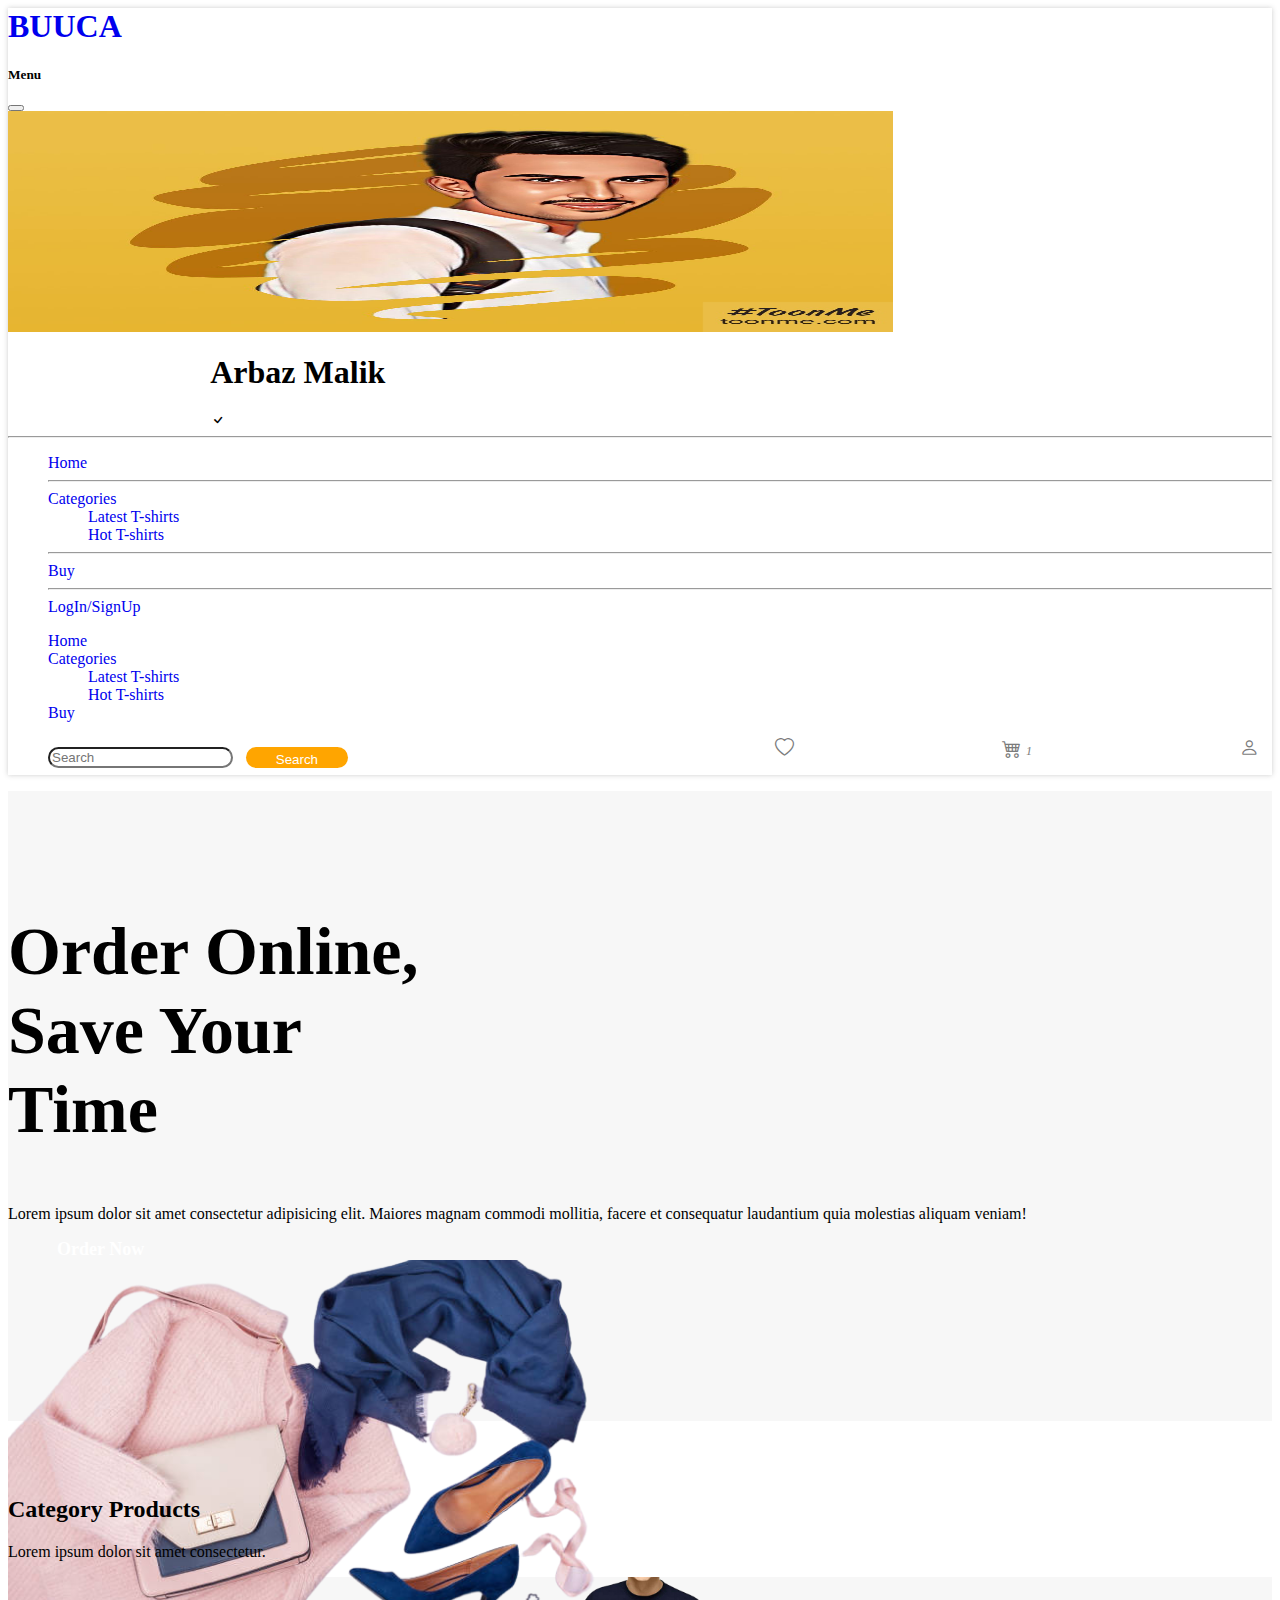
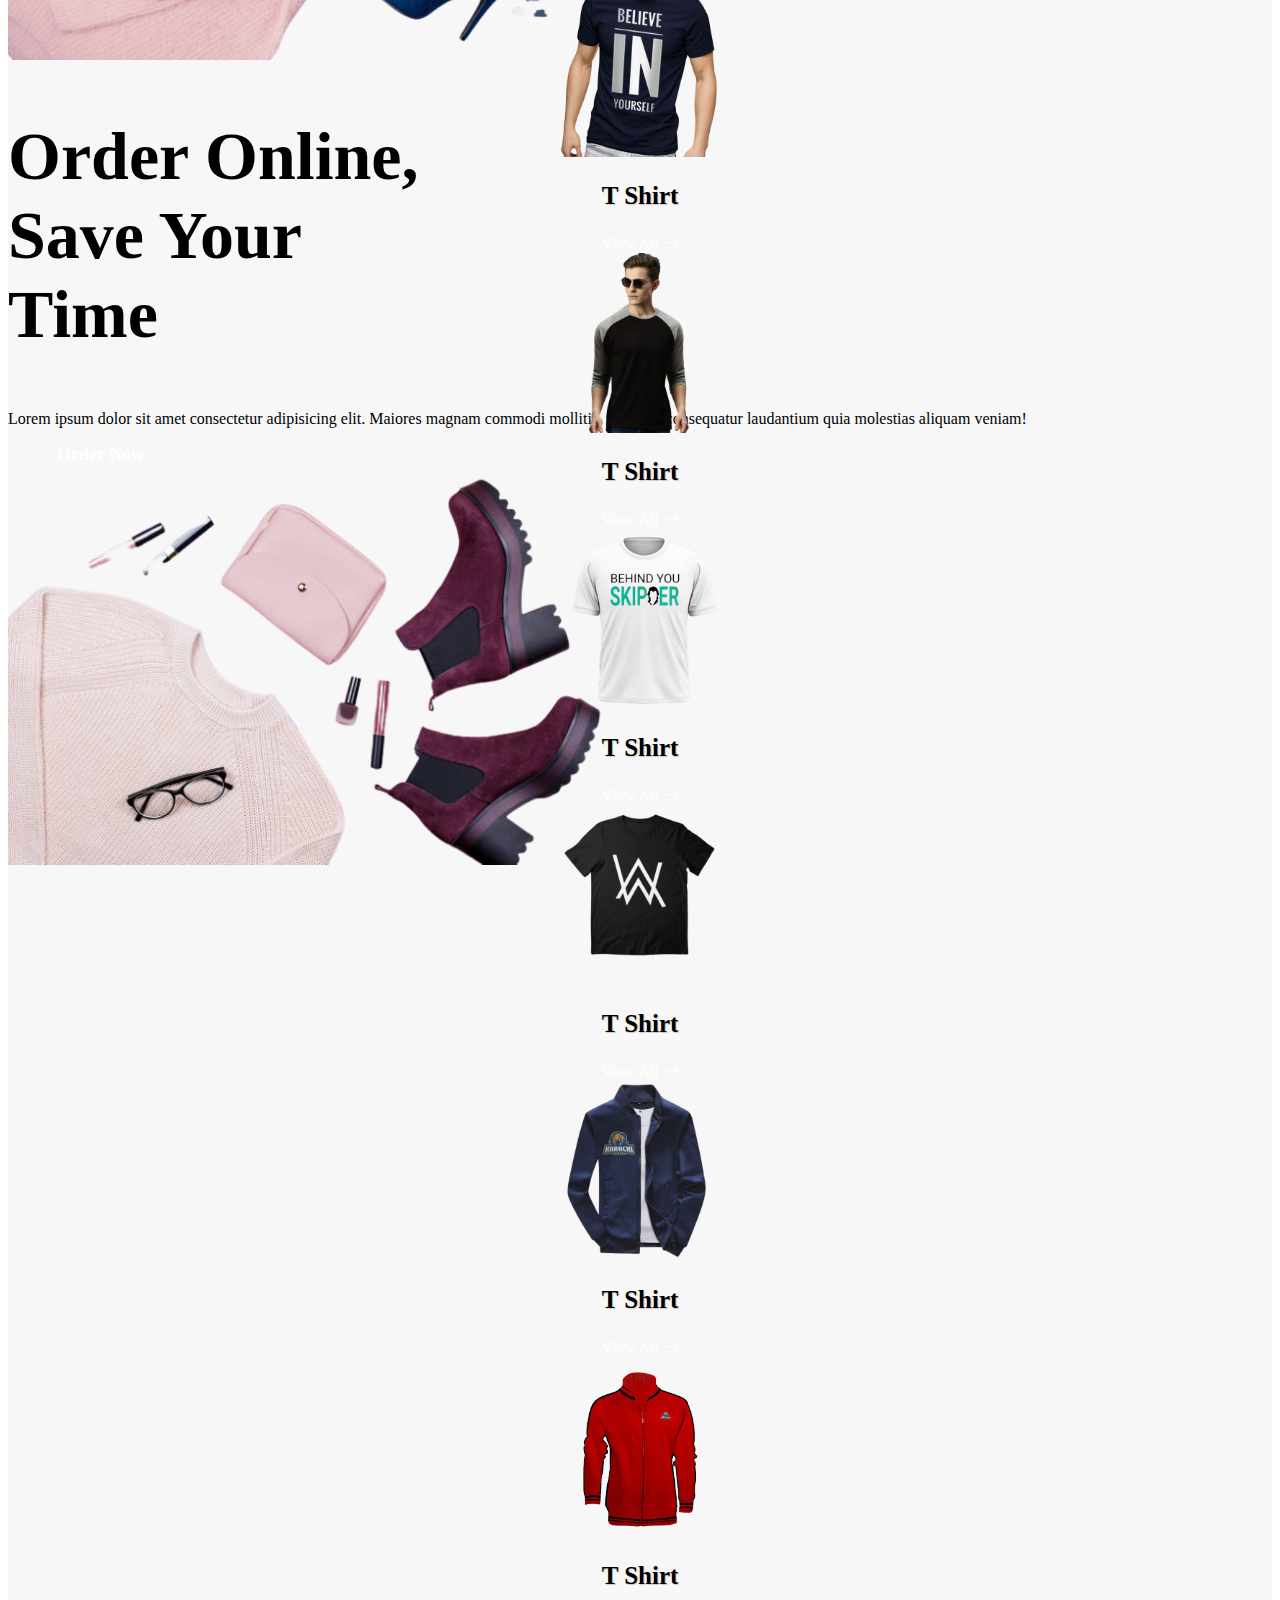
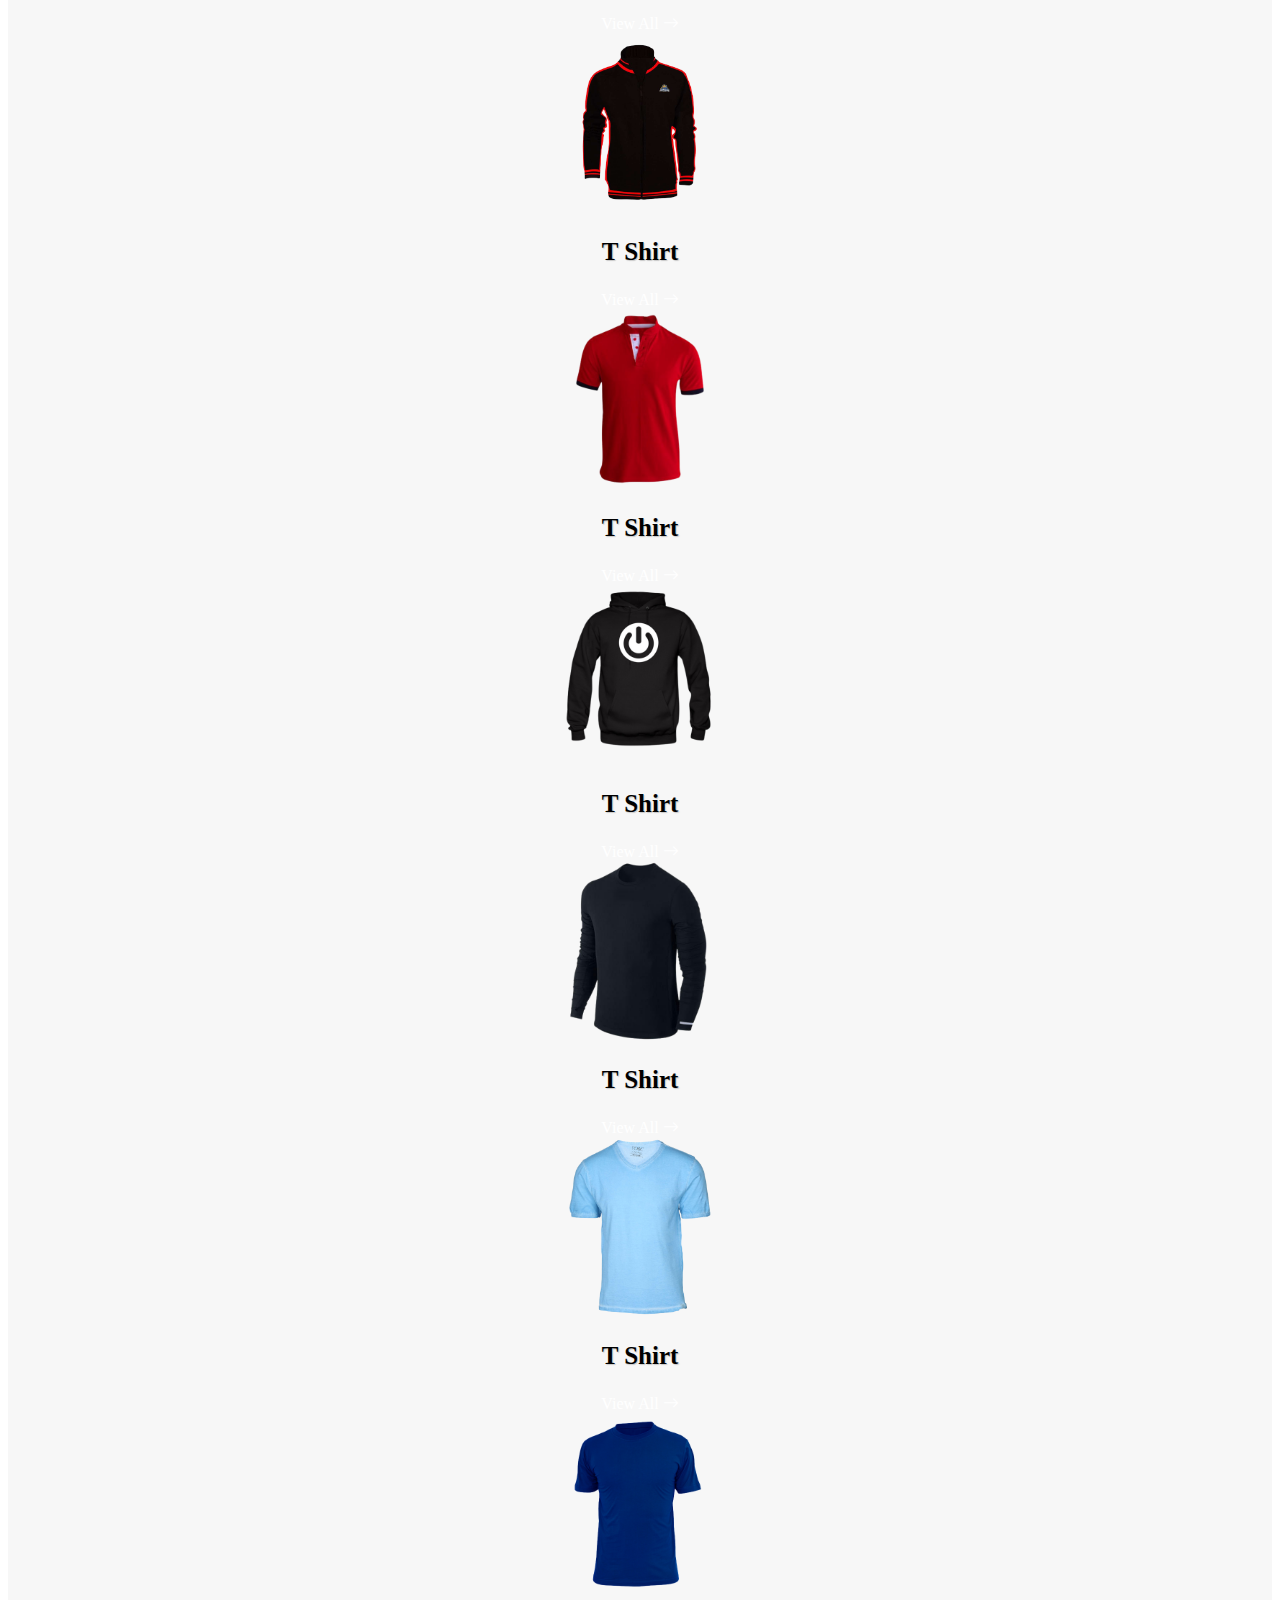
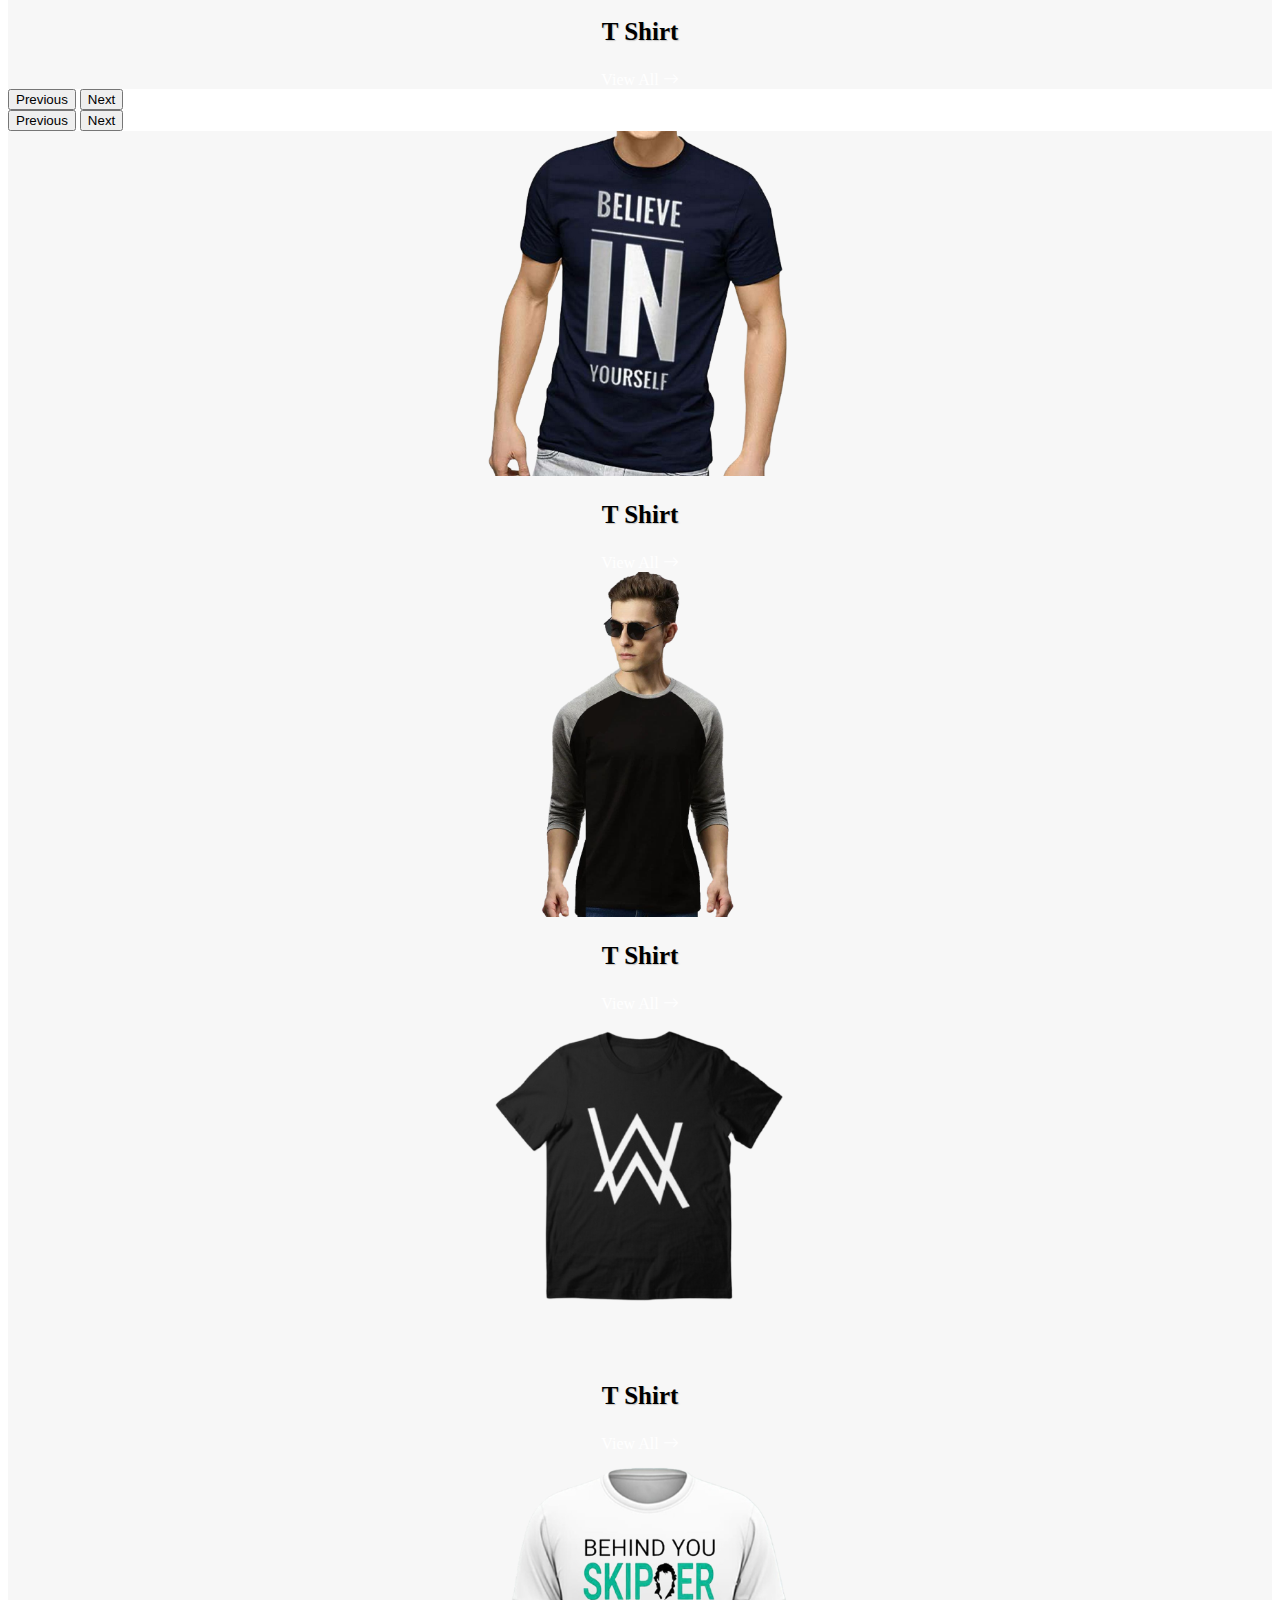
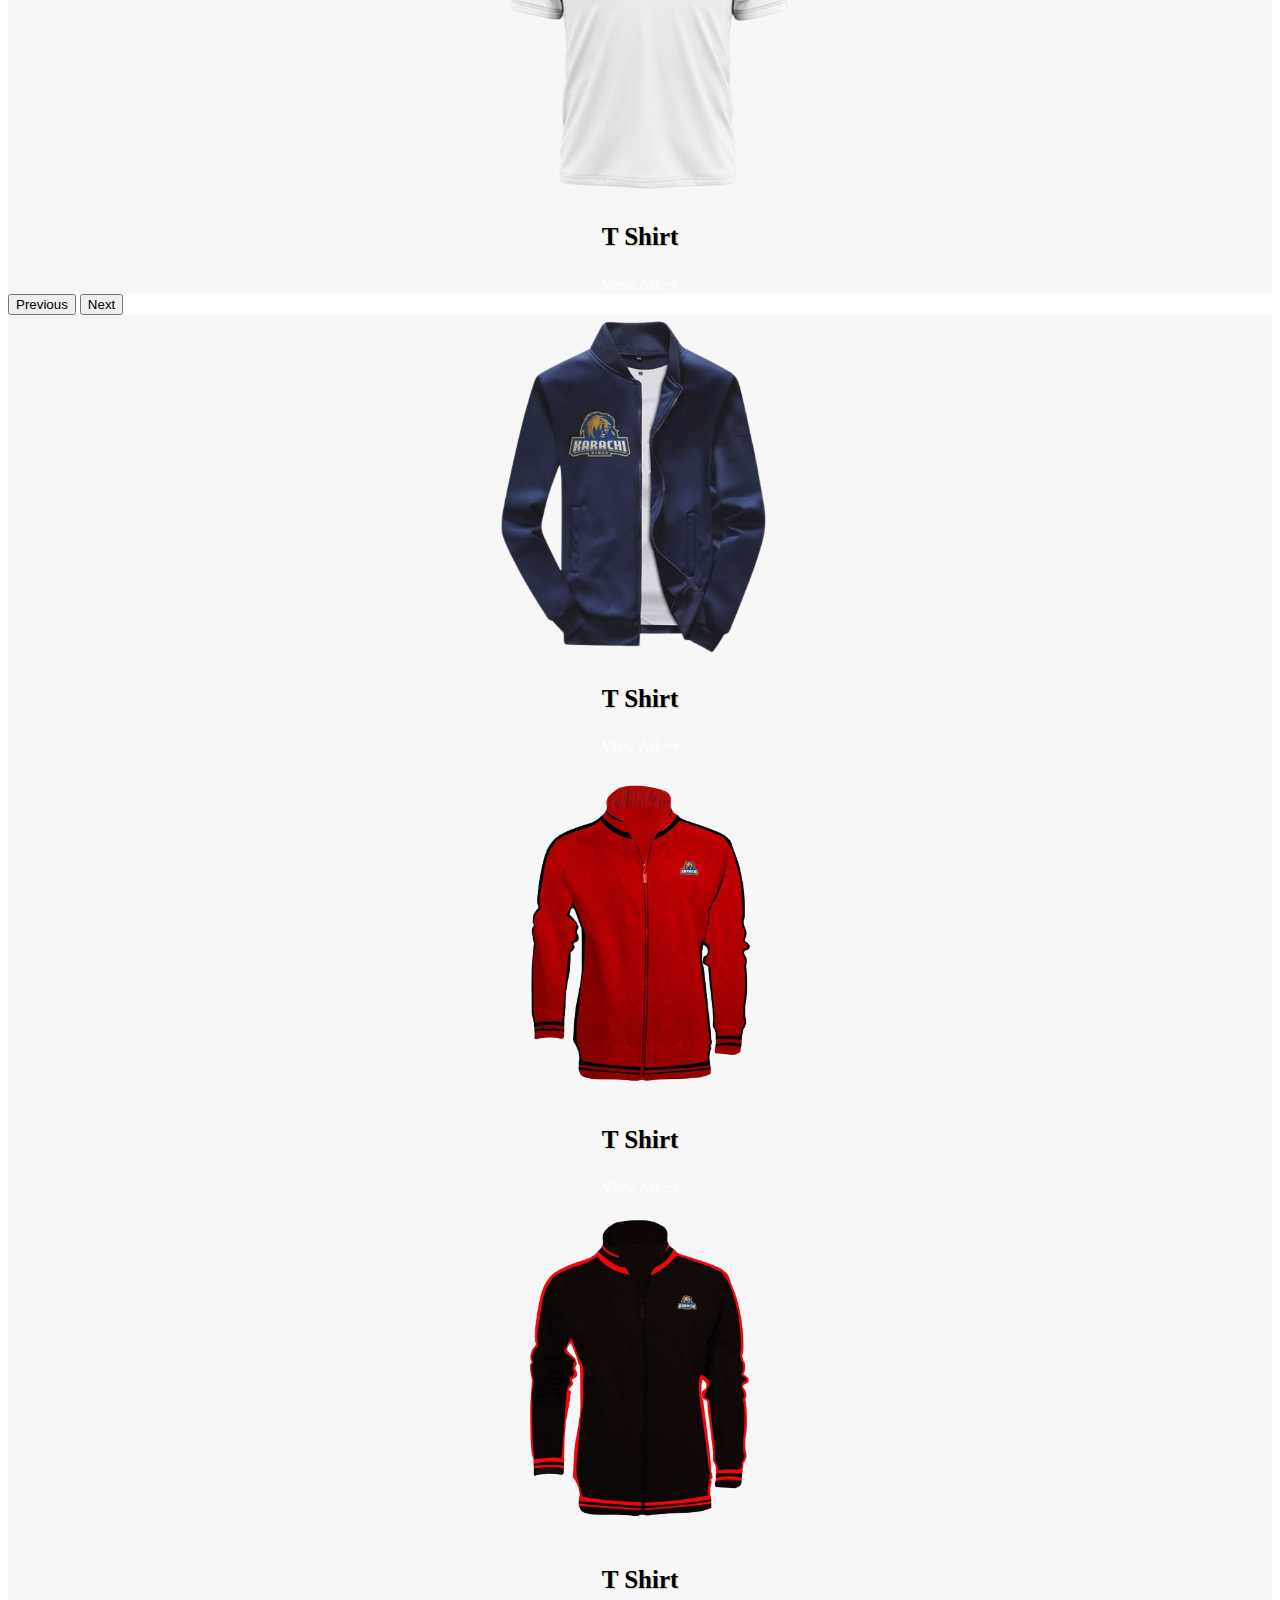
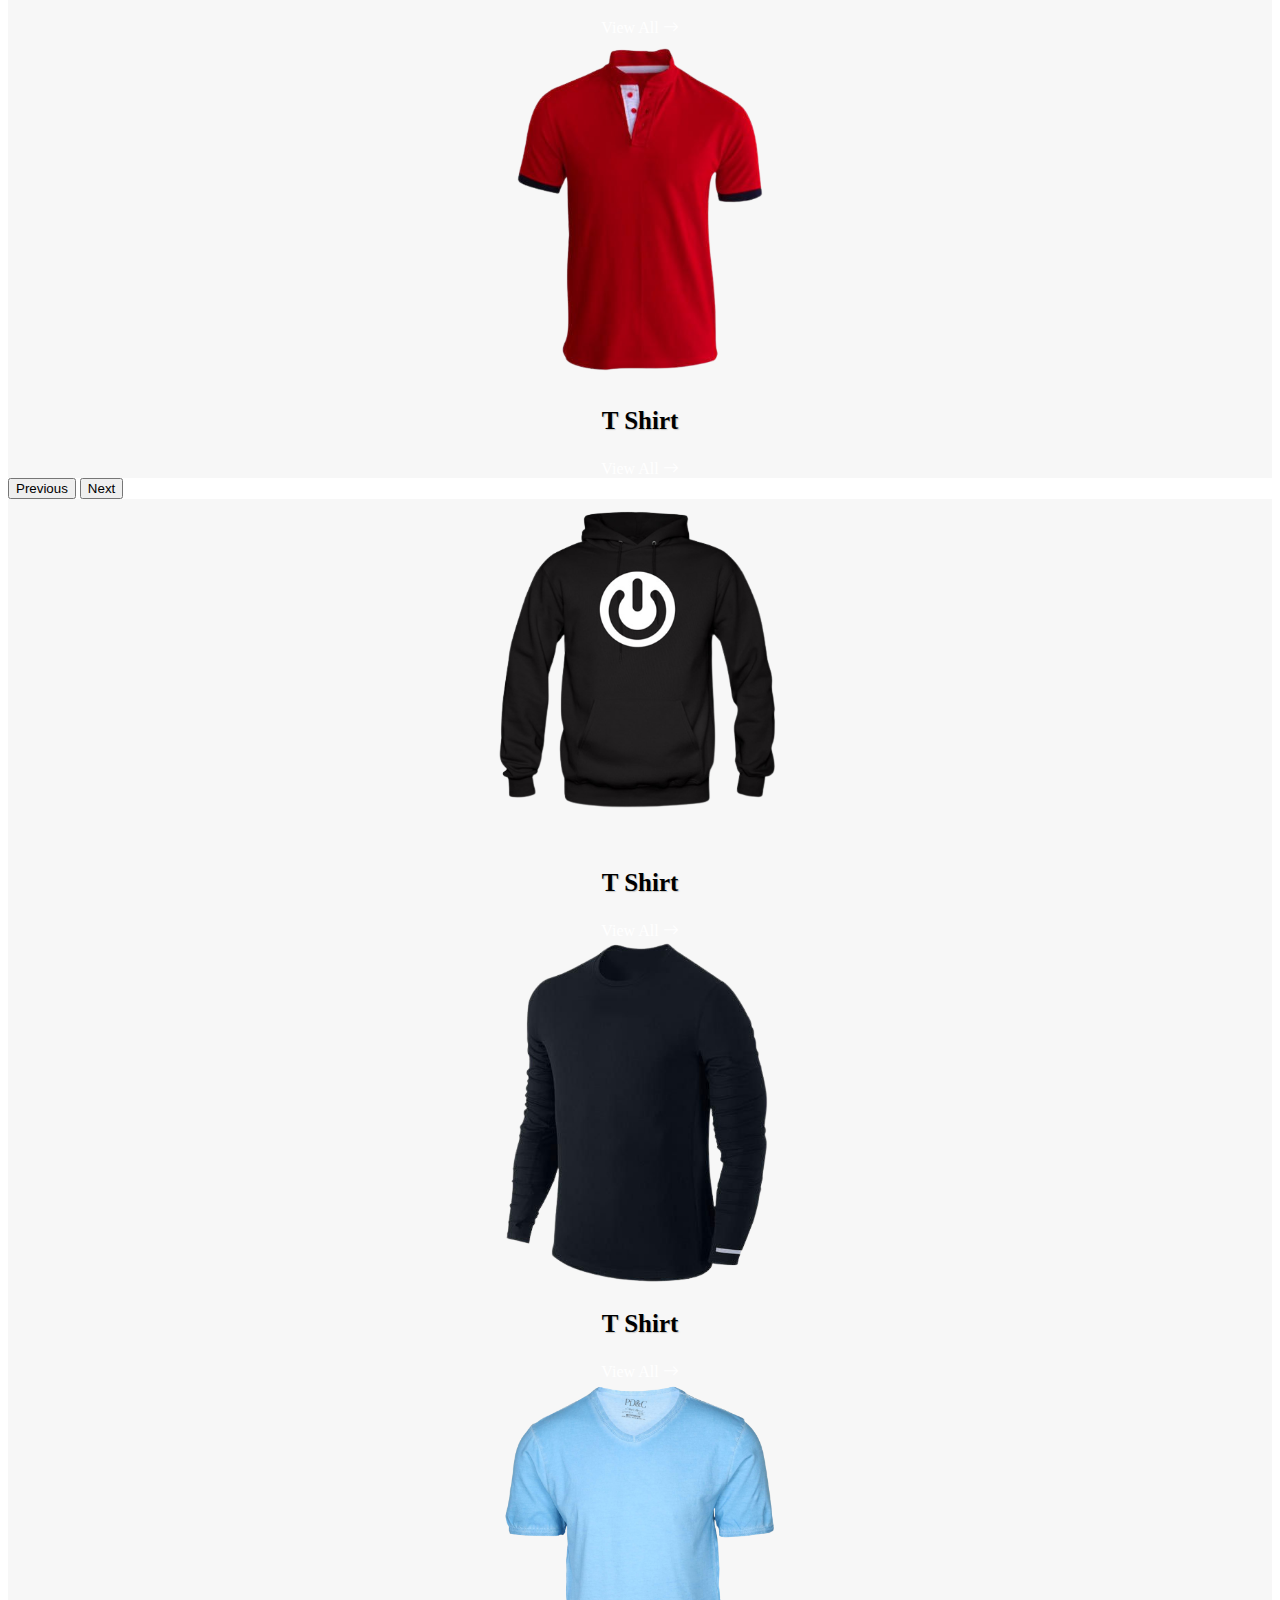
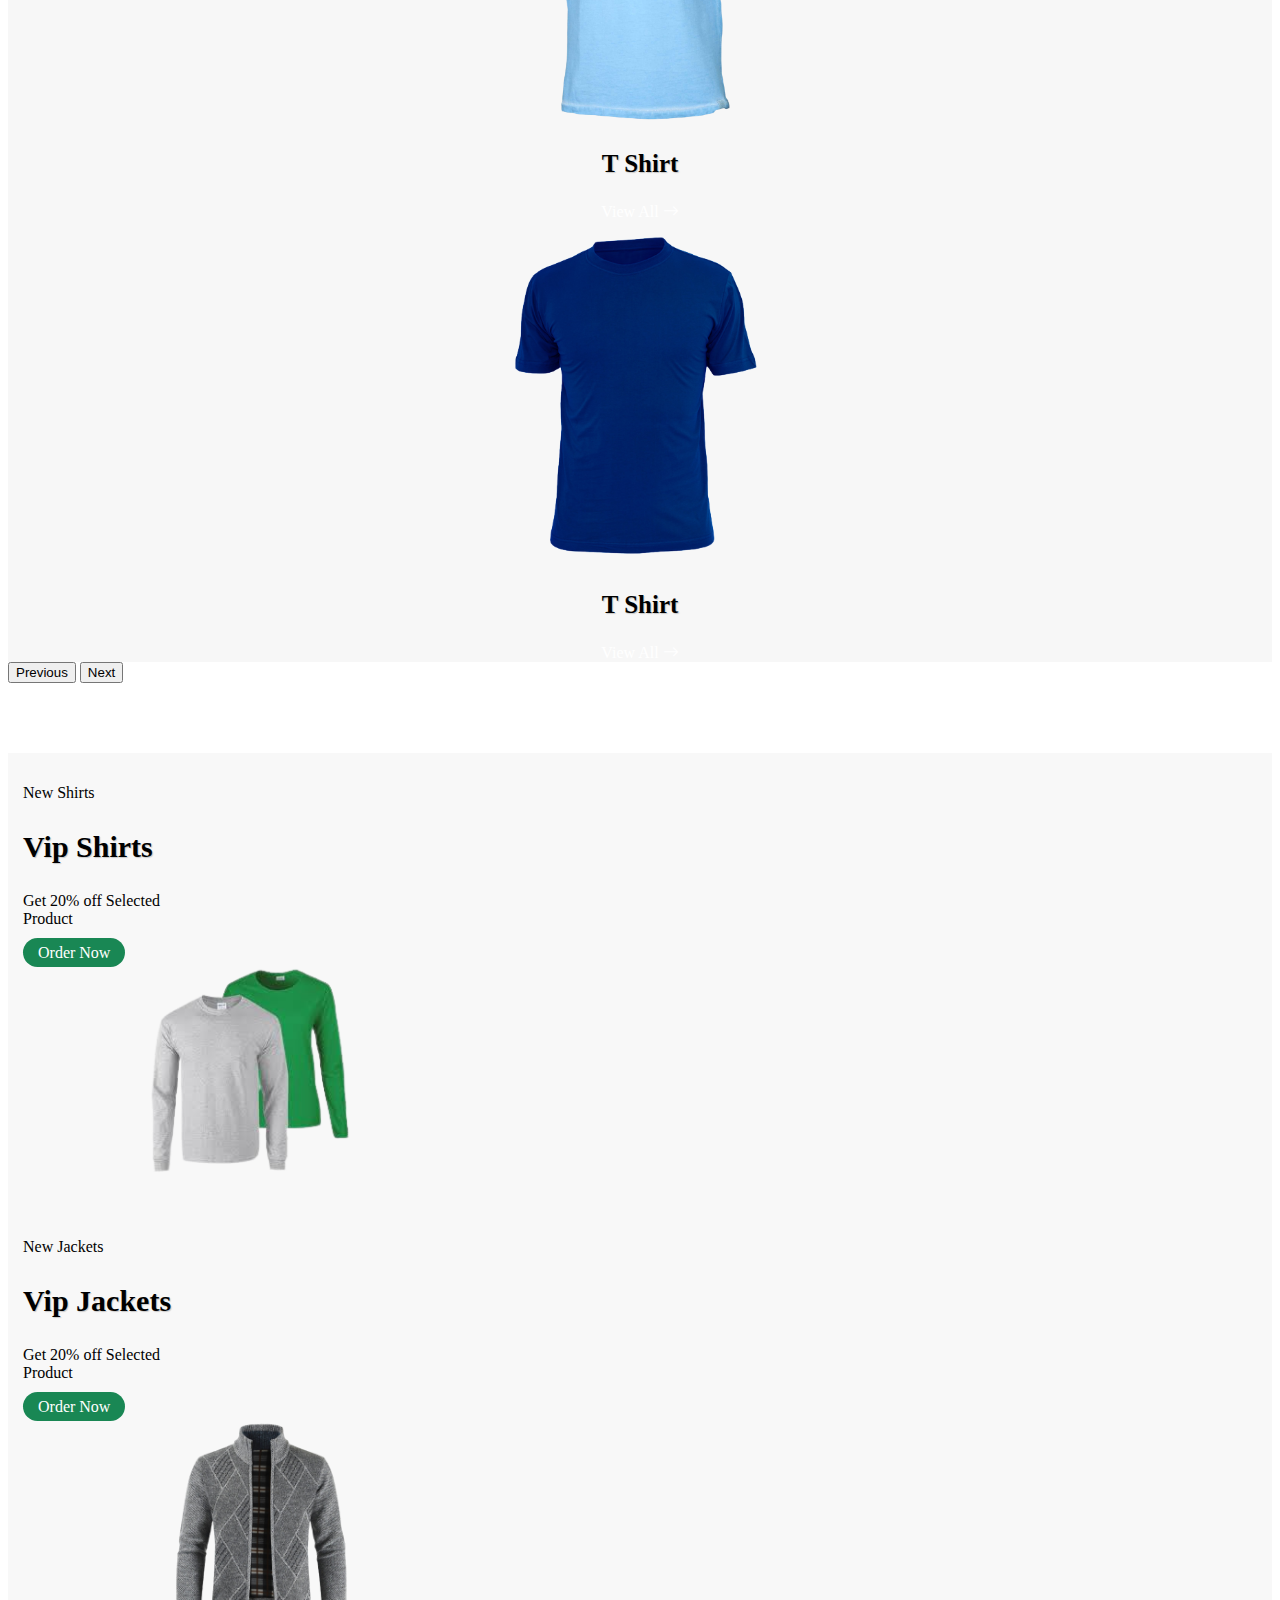
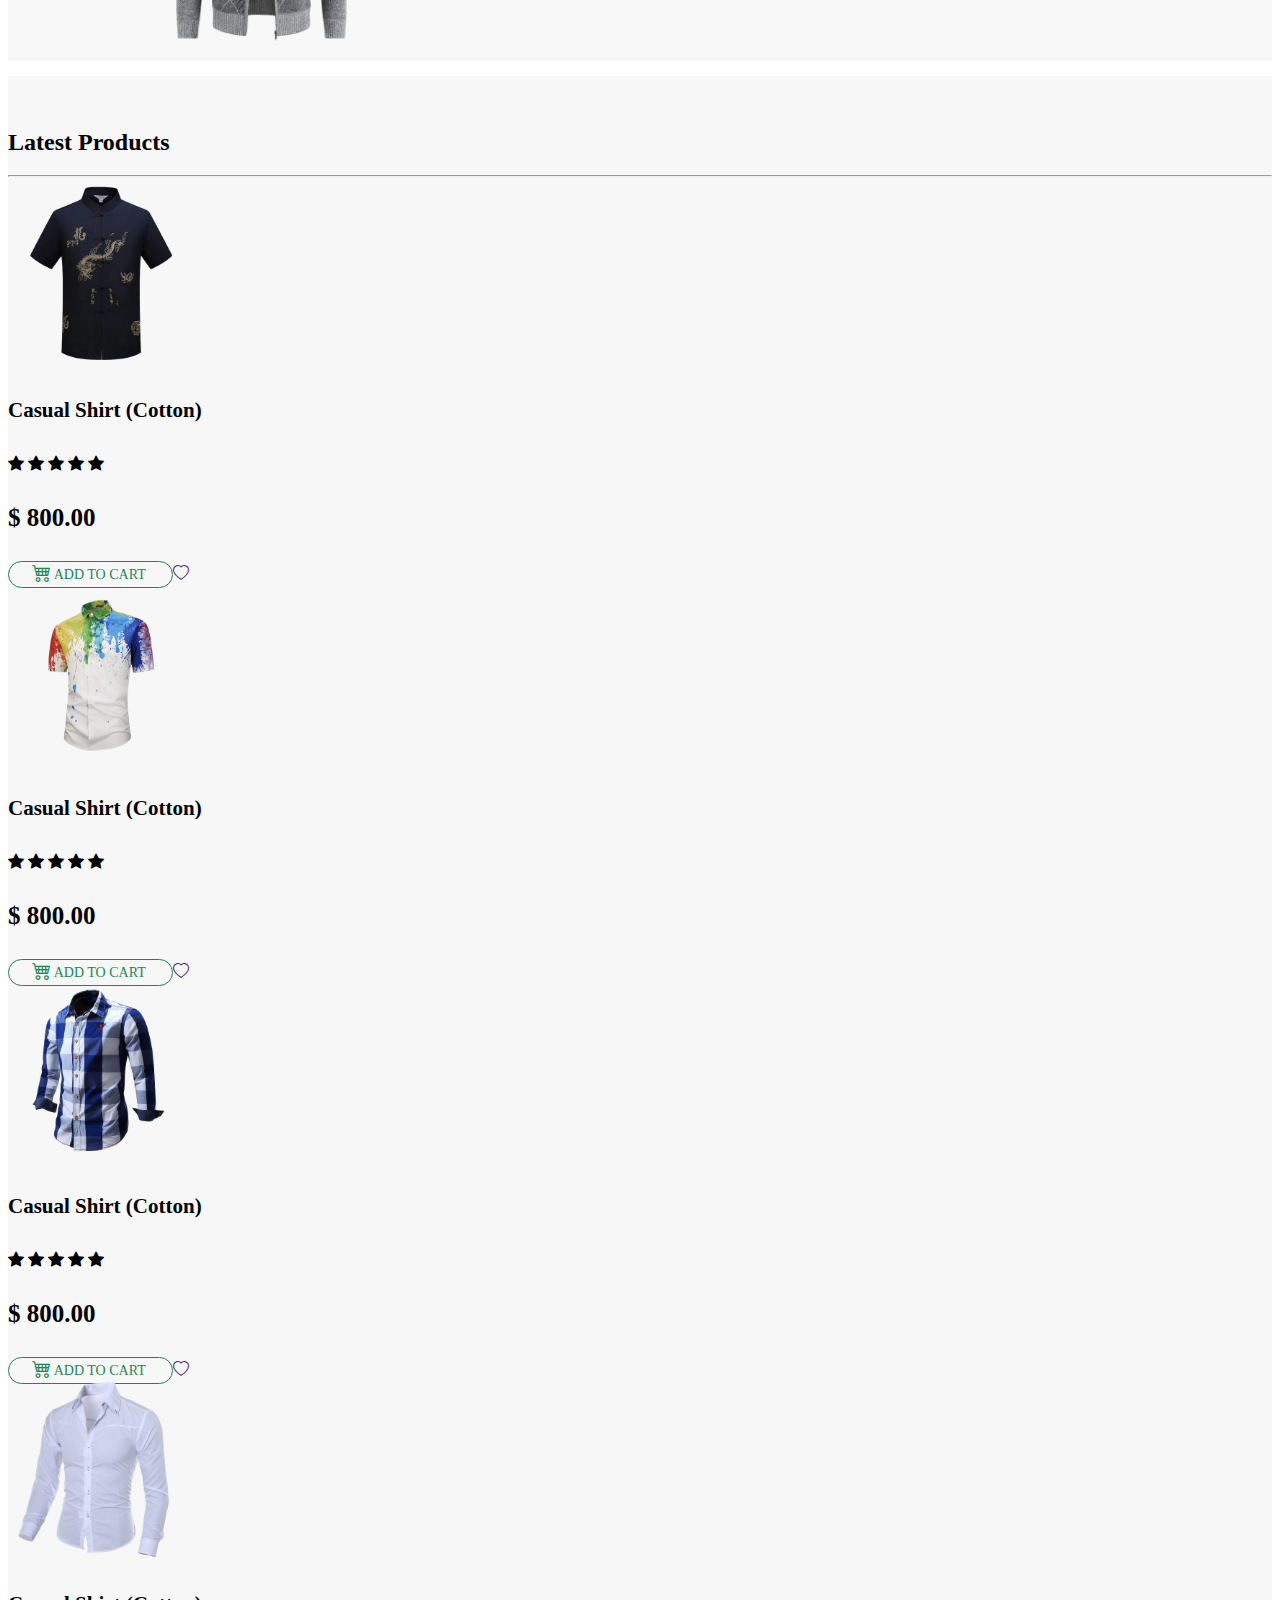
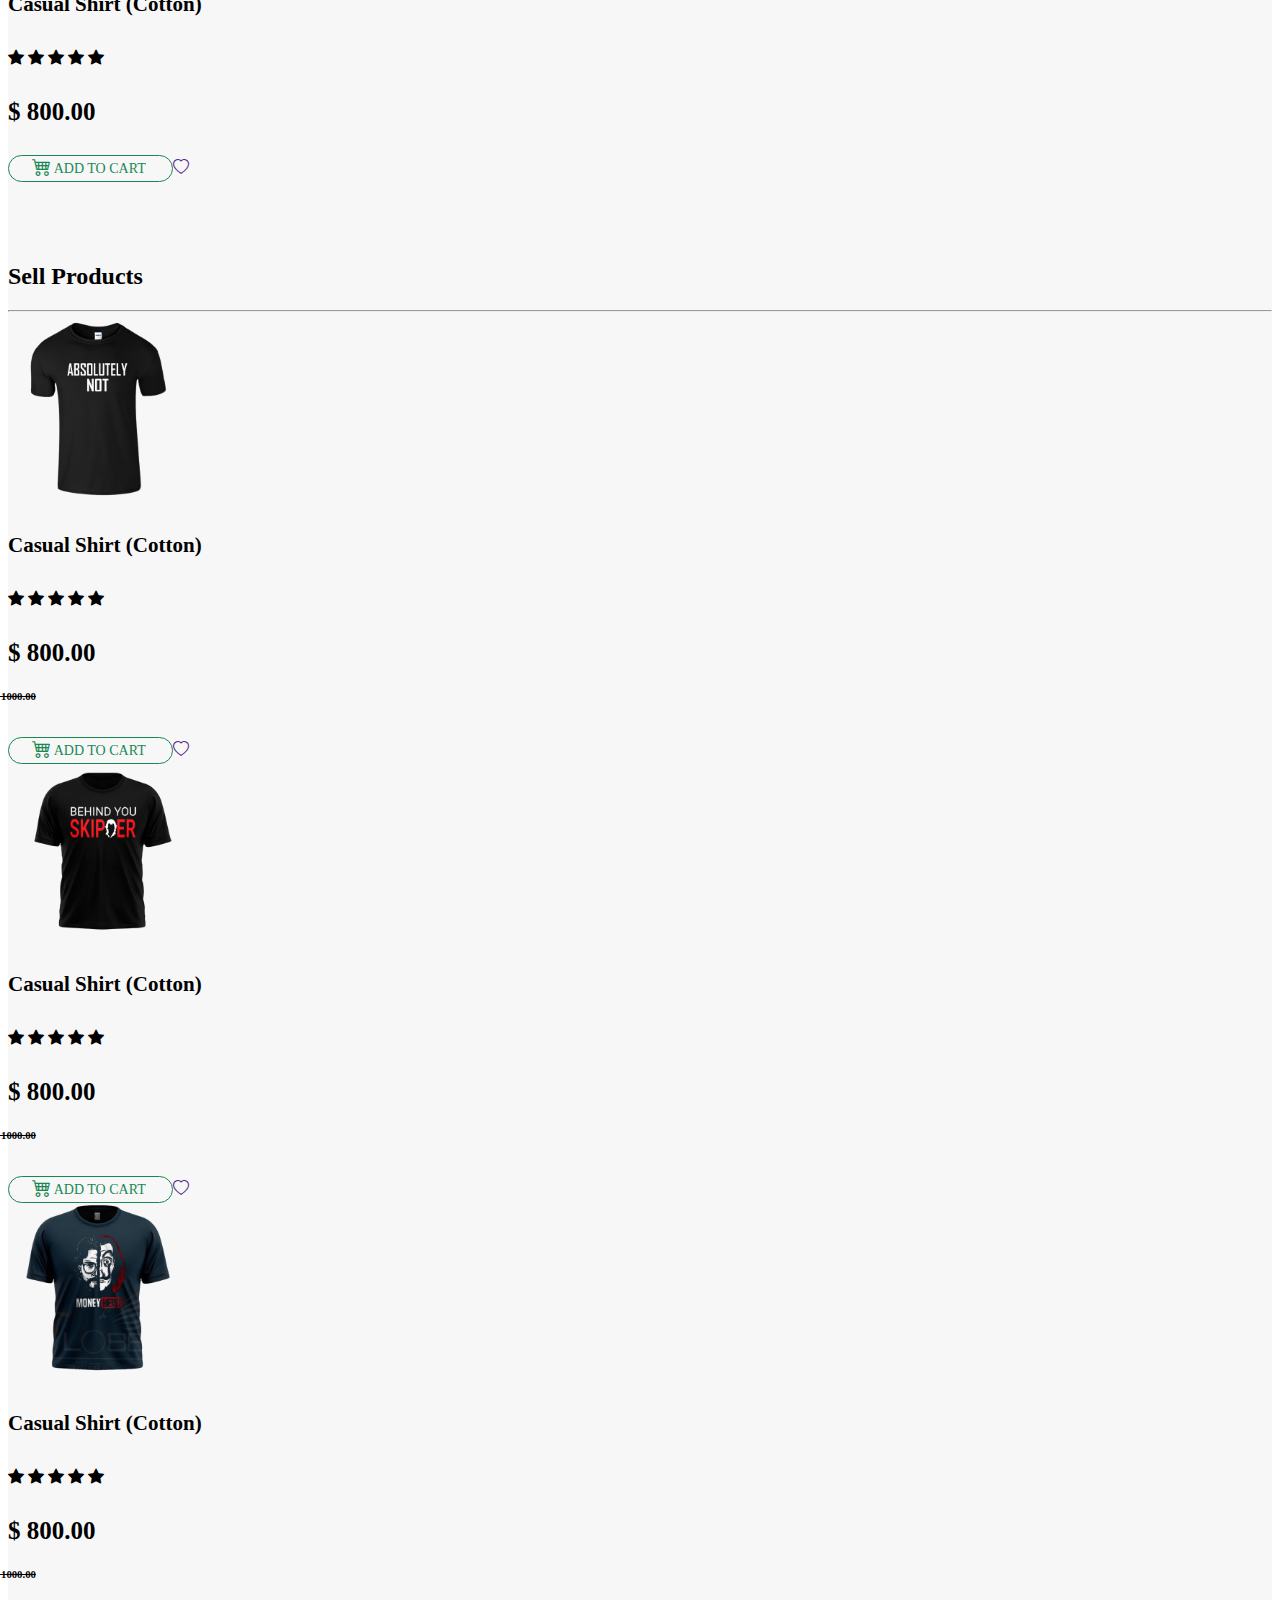
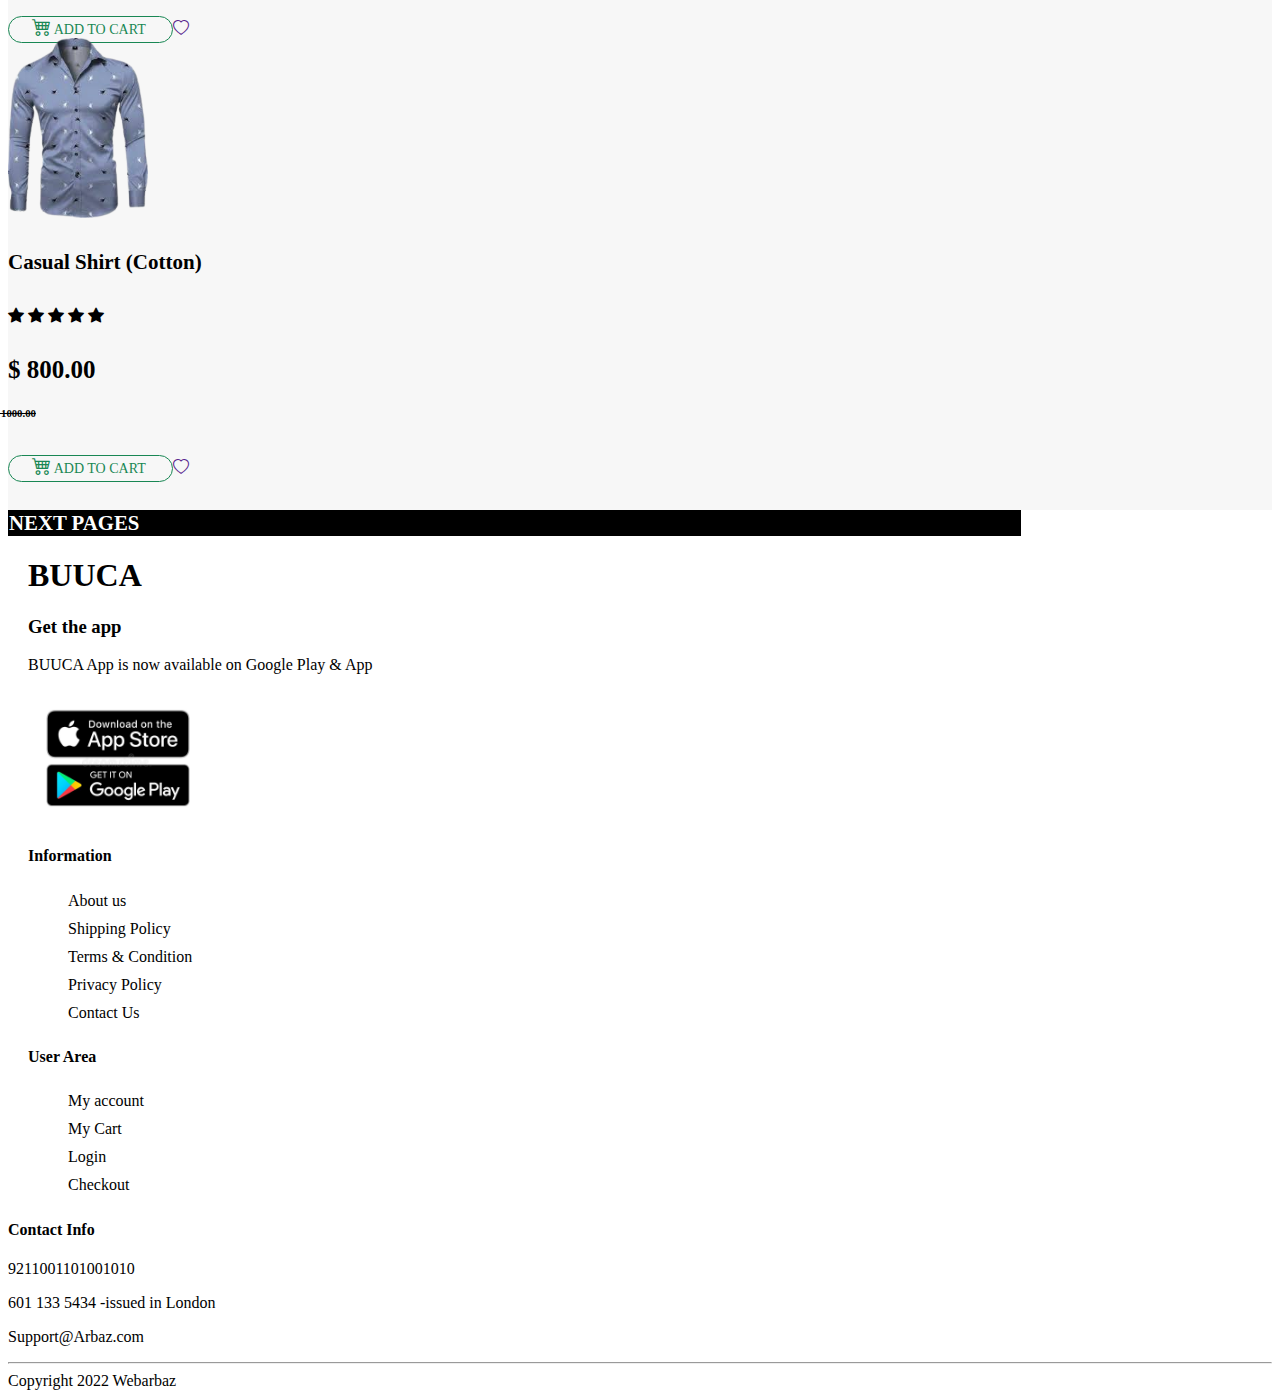
<file: index.html>
<html lang="en">
<head>
    <meta charset="UTF-8">
    <meta http-equiv="X-UA-Compatible" content="IE=edge">
    <meta name="viewport" content="width=device-width, initial-scale=1.0">
    <title>Document</title>

    <link rel="stylesheet" href="https://cdn.jsdelivr.net/npm/bootstrap-icons@1.3.0/font/bootstrap-icons.css">
    <link rel="stylesheet" href="https://cdnjs.cloudflare.com/ajax/libs/font-awesome/4.7.0/css/font-awesome.min.css">
    <link href="https://cdn.jsdelivr.net/npm/bootstrap@5.0.2/dist/css/bootstrap.min.css" rel="stylesheet" integrity="sha384-EVSTQN3/azprG1Anm3QDgpJLIm9Nao0Yz1ztcQTwFspd3yD65VohhpuuCOmLASjC" crossorigin="anonymous">
    <link rel="stylesheet" href="ecommerceweb.css">
  </head>


<body>
   
<header>
  <nav class="navbar navbar-expand-md navbar-light bg-light">
    <div class="containers mx-3 ">
      <a class="navbar-brand" href="#"><h1>
     <span class="text-success">B</span><span class="text-warning">UU</span><span class="text-success">CA</span>
      </h1></a>
     
        <div class="offcanvas offcanvas-start " tabindex="-1" id="offcanvasExample" aria-labelledby="offcanvasExampleLabel">
          <div class="offcanvas-header">
            <h5 class="offcanvas-title" id="offcanvasExampleLabel">Menu</h5>
            <button type="button" class="btn-close text-reset" data-bs-dismiss="offcanvas" aria-label="Close"></button>
          </div>
          <div class="container d-flex justify-content-center offcanvas-image">  <img src="./img/IMG-20220515-WA0000.jpg" class=" rounded" alt=""></div>
           
    
          <div class="offcanvas-body container">
            <div class="d-flex icons">
             <h1 class="text-dark  ">Arbaz Malik</h1>
             <span class="mt-2 ms-2 bg-success icon rounded-circle"><i class="bi bi-check fs-2 text-light me-3"></i></span>
            </div>
            <hr>

              <div class="container ms-3">
                <ul>
                  <li class="my-3">
                    
                    <a href="./index.html" class="text-dark" style="text-decoration: none;">Home</a>
                  </li>
                  <hr>
                 
                    <li class="nav-item dropdown my-3">
                      <a class="nav-link dropdown-toggle  text-dark" style="padding: 0%;" href="#" id="navbarDropdown" role="button" data-bs-toggle="dropdown" aria-expanded="false">
                        Categories
                      </a>
                      <ul class="dropdown-menu" aria-labelledby="navbarDropdown">
                        <li><a class="dropdown-item" href="./t-shirt.html">Latest T-shirts</a></li>
                      <li><a class="dropdown-item" href="#shop">Hot T-shirts</a></li>
                    
                      </ul>
                    </li>
                   
                  <hr>
                  <li class="my-3">
                    
                    <a href="./add-to-cart.html" class="text-dark" style="text-decoration: none;">Buy</a>
                  </li>
                
                  <hr>
                  <li class="my-3">
                    <a href="./signup.html" class="text-dark" style="text-decoration: none;">LogIn/SignUp</a>
                  </li>
                  
                </ul>
              </div>
          </div>
        </div> 
        <!-- <div class="container d-flex justify-content-center offcanvas-image">  <img src="./img/IMG-20220515-WA0000.jpg" class=" rounded" alt=""></div> -->
           
    
        <!-- <div class="offcanvas-body container">
          <div class="d-flex icons">
           <h1 class="text-dark  ">Arbaz Malik</h1>
           <span class="mt-2 ms-2 bg-success icon rounded-circle"><i class="bi bi-check fs-2 text-light me-3"></i></span>
          </div>
          <hr>

            <div class="container ms-3">
              <ul>
                <li class="my-3">
                  
                  <a href="./index.html" class="text-dark" style="text-decoration: none;">Home</a>
                </li>
                <hr>
               
                  <li class="nav-item dropdown my-3">
                    <a class="nav-link dropdown-toggle  text-dark" style="padding: 0%;" href="#" id="navbarDropdown" role="button" data-bs-toggle="dropdown" aria-expanded="false">
                      Categories
                    </a>
                    <ul class="dropdown-menu" aria-labelledby="navbarDropdown">
                      <li><a class="dropdown-item" href="./t-shirt.html">Latest T-shirts</a></li>
                    <li><a class="dropdown-item" href="#shop">Hot T-shirts</a></li>
                  
                    </ul>
                  </li>
                 
                <hr>
                <li class="my-3">
                  
                  <a href="./add-to-cart.html" class="text-dark" style="text-decoration: none;">Buy</a>
                </li>
              
                <hr>
                <li class="my-3">
                  <a href="./signup.html" class="text-dark" style="text-decoration: none;">LogIn/SignUp</a>
                </li>
                
              </ul>
            </div>
        </div> -->
      </div>
     
      <div class="collapse navbar-collapse d-none d-lg-block " id="navbarSupportedContent">
        <ul class="navbar-nav me-auto mb-2 mb-lg-0">
          <li class="nav-item">
            <a class="nav-link active" aria-current="page" href="./index.html">Home</a>
          </li>
          <li class="nav-item dropdown">
            <a class="nav-link dropdown-toggle" href="#" id="navbarDarkDropdownMenuLink" role="button" data-bs-toggle="dropdown" aria-expanded="false">
              Categories
            </a>
            <ul class="dropdown-menu dropdown-menu-light" aria-labelledby="navbarDarkDropdownMenuLink">
              <li><a class="dropdown-item" href="./t-shirt.html">Latest T-shirts</a></li>
              <li><a class="dropdown-item" href="#shop">Hot T-shirts</a></li>
            
            </ul>
          </li>
         
          </li>
          <li class="nav-item">
                    
            <a href="./add-to-cart.html" class="nav-link" style="text-decoration: none;">Buy</a>
          </li>
           
        </ul>
      </div>
    <ul class="mb-2 mb-lg-0 ms-auto me-sm-2  action-menu ">
          <form class="search-form d-none d-lg-block ">
            <input class="form-control me-2" type="search" placeholder="Search" aria-label="Search">
            <button class="btn btn-outline-success search-btn" type="submit">Search</button>
          </form>
        
        <a class="btn d-md-none " data-bs-toggle="offcanvas" href="#offcanvasExample" role="button" aria-controls="offcanvasExample">
          <span class="navbar-toggler-icon d-md-none"></span>
        </a>
        
     
          <li class="list d-flex align-items-center">
            <a class="link" href="#">
           <i class="bi bi-heart"></i>
            </a>
          </li>
         
          <li class=" list d-flex align-items-center">
            <a class="link" href="#">
              <i class="bi bi-cart4 position-relative">
                <span style="font-size: 12px;" class="position-absolute top-0 start-100 translate-middle badge rounded-pill bg-danger">
                  1</span>
              </i>
                 
              
            </a>
          </li>
          
          <li class="list d-flex align-items-center">
            <a class="link" href="#">
           <i class="bi bi-person"></i>
            </a>
          </li>
        
         </ul>
       
       
    </div>
    

  </nav>
</header>
<section class="slider">




  <div id="carouselExampleFade" class="carousel slide carousel-fade"data-bs-ride="carousel">
    <div class="carousel-inner">
     <div class="container">

     
      
     



      <div class="carousel-item active">
       <div class="row ">
       <div class="col-lg-6  slider-text">
        <h2  class="text-success  ">
          Order <span class="text-warning">Online</span>,<br> Save Your <br>
          <span class="text-warning">Time</span>
        </h2>
        <p class="lead ">Lorem ipsum dolor sit amet consectetur adipisicing elit. Maiores magnam commodi mollitia, 
          facere et consequatur laudantium quia molestias aliquam veniam!</p>
         <a href="" class="btn btn-warning btn-order-now px-5">Order Now</a>
        </div>
       <div class="col-lg-6 d-none d-lg-block slider-image">
        <img src="./images3/img2-removebg-preview.png" class="d-block w-100" alt="">
       </div>
      </div>
  
     </div>
     <div class="carousel-item">
 
      <div class="row">
        <div class="col-lg-6 slider-text">
         <h2  class="text-success">
           Order <span class="text-warning lighten">Online</span>, <br> Save Your <br>
           <span class="text-warning lighten">Time</span>
         </h2>
         <p class="lead">Lorem ipsum dolor sit amet consectetur adipisicing elit. Maiores magnam commodi mollitia, 
          facere et consequatur laudantium quia molestias aliquam veniam!</p>
         <a href="" class="btn btn-warning btn-order-now px-5">Order Now </a>
        </div>
        <div class="col-lg-6 d-none d-lg-block slider-image">
         <img src="./images3/img3-removebg-preview.png" class="d-block w-100" alt="">
        </div>
        </div>
    </div>
     
    </div>
  
 
</section>
<section class="category-product mt-5">
  <div class="container">
    <div class="section-title text-center">
      <h2>Category Products</h2>
      <p class="text-muted">
        Lorem ipsum dolor sit amet consectetur.
      </p>
    </div>
    <div id="carouselExampleFade" class="carousel slide carousel-fade d-none d-lg-block" data-bs-ride="carousel">
      <div class="carousel-inner">
        <div class="carousel-item active">
          <div class="row">
            <div class="col-lg-3">
              <div class="card border-0 shadow-sm">
                <div class="card-body">
                  <img src="./images3/st4-removebg-preview.png" alt="">
                  <h4>T Shirt</h4>
                  <a href="" class="view-all-btn">View All <i class="bi bi-arrow-right "></i></a>
                </div>
                
              </div>
            </div>
            <div class="col-lg-3  col-md-4">
              <div class="card border-0 shadow-sm">
                <div class="card-body">
                  <img src="./images3/shirt2-removebg-preview.png" alt="">
                  <h4>T Shirt</h4>
                  <a href="" class="view-all-btn">View All <i class="bi bi-arrow-right "></i></a>
                </div>
                
              </div>
            </div>
            <div class="col-lg-3 ">
              <div class="card border-0 shadow-sm">
                <div class="card-body">
                  <img src="./images3/shirt3-removebg-preview.png" alt="">
                  <h4>T Shirt</h4>
                  <a href="" class="view-all-btn">View All <i class="bi bi-arrow-right "></i></a>
                </div>
                
              </div>
            </div>
            <div class="col-lg-3">
              <div class="card border-0 shadow-sm">
                <div class="card-body">
                  <img src="./images3/st1-removebg-preview.png" alt="">
                  <h4>T Shirt</h4>
                  <a href="" class="view-all-btn">View All <i class="bi bi-arrow-right "></i></a>
                </div>
                
              </div>
            </div>
          </div>
        </div>
        <div class="carousel-item">
          <div class="row">
            <div class="col-lg-3">
              <div class="card border-0 shadow-sm">
                <div class="card-body">
                  <img src="./images3/111-removebg-preview.png" alt="">
                  <h4>T Shirt</h4>
                  <a href="" class="view-all-btn">View All <i class="bi bi-arrow-right "></i></a>
                </div>
                
              </div>
            </div>
            <div class="col-lg-3">
              <div class="card border-0 shadow-sm">
                <div class="card-body">
                  <img src="./images3/222-removebg-preview.png" alt="">
                  <h4>T Shirt</h4>
                  <a href="" class="view-all-btn">View All <i class="bi bi-arrow-right "></i></a>
                </div>
                
              </div>
            </div>
            <div class="col-lg-3">
              <div class="card border-0 shadow-sm">
                <div class="card-body">
                  <img src="./images3/444-removebg-preview.png" alt="">
                  <h4>T Shirt</h4>
                  <a href="" class="view-all-btn">View All <i class="bi bi-arrow-right "></i></a>
                </div>
                
              </div>
            </div>
            <div class="col-lg-3">
              <div class="card border-0 shadow-sm">
                <div class="card-body">
                  <img src="./images3/666-removebg-preview.png" alt="">
                  <h4>T Shirt</h4>
                  <a href="" class="view-all-btn">View All <i class="bi bi-arrow-right "></i></a>
                </div>
                
              </div>
            </div>
          </div>
        </div>
        <div class="carousel-item">
          <div class="row">
            <div class="col-lg-3">
              <div class="card border-0 shadow-sm">
                <div class="card-body">
                  <img src="./images3/123-removebg-preview.png" alt="">
                  <h4>T Shirt</h4>
                  <a href="" class="view-all-btn">View All <i class="bi bi-arrow-right "></i></a>
                </div>
                
              </div>
            </div>
            <div class="col-lg-3">
              <div class="card border-0 shadow-sm">
                <div class="card-body">
                  <img src="./images3/124-removebg-preview.png" alt="">
                  <h4>T Shirt</h4>
                  <a href="" class="view-all-btn">View All <i class="bi bi-arrow-right "></i></a>
                </div>
                
              </div>
            </div>
            <div class="col-lg-3">
              <div class="card border-0 shadow-sm">
                <div class="card-body">
                  <img src="./images3/127-removebg-preview.png" alt="">
                  <h4>T Shirt</h4>
                  <a href="" class="view-all-btn">View All <i class="bi bi-arrow-right "></i></a>
                </div>
                
              </div>
            </div>
            <div class="col-lg-3">
              <div class="card border-0 shadow-sm">
                <div class="card-body">
                  <img src="./images3/129-removebg-preview.png" alt="">
                  <h4>T Shirt</h4>
                  <a href="" class="view-all-btn">View All <i class="bi bi-arrow-right "></i></a>
                </div>
                
              </div>
            </div>
          </div>
        </div>
      </div>
      <button class="carousel-control-prev" type="button" data-bs-target="#carouselExampleFade" data-bs-slide="prev">
        <span class="carousel-control-prev-icon" aria-hidden="true"></span>
        <span class="visually-hidden">Previous</span>
      </button>
      <button class="carousel-control-next" type="button" data-bs-target="#carouselExampleFade" data-bs-slide="next">
        <span class="carousel-control-next-icon" aria-hidden="true"></span>
        <span class="visually-hidden">Next</span>
      </button>
    </div>
    <div id="carouselExampleFade" class="carousel slide carousel-fade d-lg-none mt-5" data-bs-ride="carousel">
  <div class="carousel-inner">
  
    </div>
    
  </div>
  <button class="carousel-control-prev" type="button" data-bs-target="#carouselExampleFade" data-bs-slide="prev">
    <span class="carousel-control-prev-icon" aria-hidden="true"></span>
    <span class="visually-hidden">Previous</span>
  </button>
  <button class="carousel-control-next" type="button" data-bs-target="#carouselExampleFade" data-bs-slide="next">
    <span class="carousel-control-next-icon" aria-hidden="true"></span>
    <span class="visually-hidden">Next</span>
  </button>
</div>      </div>
    </div>
    <div id="carouselExampleFade" class="carousel slide carousel-fade d-lg-none mt-5 " data-bs-ride="carousel">
      <div class="carousel-inner">
        <div class="carousel-item active">
          <div class="card-d border-0 shadow-sm  pb-4">
          <div class="card-b">
            <img src="./images3/st4-removebg-preview.png" class="d-block w-100 " alt="...">
            <h4>T Shirt</h4>
            <a href="" class="view-all-btn">View All <i class="bi bi-arrow-right "></i></a>
          </div>
          </div>
         
        </div>
        <div class="carousel-item">
          <div class="card-d border-0 shadow-sm  pb-4">
          <div class="card-b">
            <img src="./images3/shirt2-removebg-preview.png" class="d-block imges w-100" alt="...">
            <h4>T Shirt</h4>
            <a href="" class="view-all-btn">View All <i class="bi bi-arrow-right "></i></a>
          </div>
        </div>
        </div>
        <div class="carousel-item">
          <div class="card-d border-0 shadow-sm  pb-4">
          <div class="card-b">
            <img src="./images3/st1-removebg-preview.png" class="d-block imges w-100" alt="...">
            <h4>T Shirt</h4>
            <a href="" class="view-all-btn">View All <i class="bi bi-arrow-right "></i></a>
          </div>
        </div>
        </div>
        <div class="carousel-item">
          <div class="card-d border-0 shadow-sm  pb-4">
          <div class="card-b">
            <img src="./images3/shirt3-removebg-preview.png" class="d-block imges w-100" alt="...">
            <h4>T Shirt</h4>
            <a href="" class="view-all-btn">View All <i class="bi bi-arrow-right "></i></a>
          </div>
        </div>
        </div>
      </div>
      <button class="carousel-control-prev" type="button" data-bs-target="#carouselExampleFade" data-bs-slide="prev">
        <span class="carousel-control-prev-icon" aria-hidden="true"></span>
        <span class="visually-hidden">Previous</span>
      </button>
      <button class="carousel-control-next" type="button" data-bs-target="#carouselExampleFade" data-bs-slide="next">
        <span class="carousel-control-next-icon" aria-hidden="true"></span>
        <span class="visually-hidden">Next</span>
      </button>
    </div>
   
<div id="carouselExampleFade" class="carousel slide carousel-fade d-lg-none mt-5" data-bs-ride="carousel">
  <div class="carousel-inner">
    <div class="carousel-item active">
      <div class="card-d border-0 shadow-sm  pb-4">
      <div class="card-b">
        <img src="./images3/111-removebg-preview.png" class="d-block w-100 " alt="...">
        <h4>T Shirt</h4>
        <a href="" class="view-all-btn">View All <i class="bi bi-arrow-right "></i></a>
      </div>
    </div>
    </div>
    <div class="carousel-item carsel">
      <div class="card-d border-0 shadow-sm  pb-4">
      <div class="card-b">
        <img src="./images3/222-removebg-preview.png" class="d-block imges w-100" alt="...">
        <h4>T Shirt</h4>
        <a href="" class="view-all-btn">View All <i class="bi bi-arrow-right "></i></a>
      </div>
    </div>
    </div>
    <div class="carousel-item">
      <div class="card-d border-0 shadow-sm  pb-4">
      <div class="card-b">
        <img src="./images3/444-removebg-preview.png" class="d-block imges w-100" alt="...">
        <h4>T Shirt</h4>
        <a href="" class="view-all-btn">View All <i class="bi bi-arrow-right "></i></a>
      </div>
    </div>
    </div>
    <div class="carousel-item">
      <div class="card-d border-0 shadow-sm  pb-4">
      <div class="card-b">
        <img src="./images3/666-removebg-preview.png" class="d-block imges w-100" alt="...">
        <h4>T Shirt</h4>
        <a href="" class="view-all-btn">View All <i class="bi bi-arrow-right "></i></a>
      </div>
    </div>
    </div>
  </div>
  <button class="carousel-control-prev" type="button" data-bs-target="#carouselExampleFade" data-bs-slide="prev">
    <span class="carousel-control-prev-icon" aria-hidden="true"></span>
    <span class="visually-hidden">Previous</span>
  </button>
  <button class="carousel-control-next" type="button" data-bs-target="#carouselExampleFade" data-bs-slide="next">
    <span class="carousel-control-next-icon" aria-hidden="true"></span>
    <span class="visually-hidden">Next</span>
  </button>
</div>
<div id="carouselExampleFade" class="carousel slide carousel-fade d-lg-none mt-5" data-bs-ride="carousel">
  <div class="carousel-inner">
    <div class="carousel-item active">
      <div class="card-d border-0 shadow-sm  pb-4">
      <div class="card-b">
        <img src="./images3/123-removebg-preview.png" class="d-block w-100 " alt="...">
        <h4>T Shirt</h4>
        <a href="" class="view-all-btn">View All <i class="bi bi-arrow-right "></i></a>
      </div>
    </div>
     
    </div>
    <div class="carousel-item">
      <div class="card-d border-0 shadow-sm  pb-4">
      <div class="card-b">
        <img src="./images3/124-removebg-preview.png" class="d-block imges w-100" alt="...">
        <h4>T Shirt</h4>
        <a href="" class="view-all-btn">View All <i class="bi bi-arrow-right "></i></a>
      </div>
    </div>
    </div>
    <div class="carousel-item">
      <div class="card-d border-0 shadow-sm  pb-4">
      <div class="card-b">
        <img src="./images3/127-removebg-preview.png" class="d-block imges w-100" alt="...">
        <h4>T Shirt</h4>
        <a href="" class="view-all-btn">View All <i class="bi bi-arrow-right "></i></a>
      </div>
    </div>
    </div>
    <div class="carousel-item">
      <div class="card-d border-0 shadow-sm  pb-4">
      <div class="card-b">
        <img src="./images3/129-removebg-preview.png" class="d-block imges w-100" alt="...">
        <h4>T Shirt</h4>
        <a href="" class="view-all-btn">View All <i class="bi bi-arrow-right "></i></a>
      </div>
    </div>
    </div>
  </div>
  <button class="carousel-control-prev" type="button" data-bs-target="#carouselExampleFade" data-bs-slide="prev">
    <span class="carousel-control-prev-icon" aria-hidden="true"></span>
    <span class="visually-hidden">Previous</span>
  </button>
  <button class="carousel-control-next" type="button" data-bs-target="#carouselExampleFade" data-bs-slide="next">
    <span class="carousel-control-next-icon" aria-hidden="true"></span>
    <span class="visually-hidden">Next</span>
  </button>
</div>
   
  </div>
</section>

<section class="banner-section" id="shop">
  <div class="container">
    <div class="row">
      <div class="col-lg-6">
       <div class="item d-flex">
         <div class="text">
     <p class="text-danger">New Shirts</p>
     <h2>Vip Shirts</h2>
     <p>Get 20% off Selected Product</p>
     <a href="" class="order-now">Order Now</a>
         </div>
         <img src="./images3/ts1-removebg-preview.png" alt="">
       </div>
      </div>
      <div class="col-lg-6 mt-4 mt-lg-0">
        <div class="item d-flex">
          <div class="text">
      <p class="text-danger">New Jackets</p>
      <h2>Vip Jackets</h2>
      <p>Get 20% off Selected Product</p>
      <a href="" class="order-now">Order Now</a>
          </div>
          <img class="" src="./images3/gk1-removebg-preview.png" alt="">
        </div>
      </div>
    </div>
  </div>
</section>


<section class="latest-product">
  <div class="container">
    <h2>Latest Products</h2>
    <hr>
    <div class="row">
      <div class="col-lg-3">
        <div class="card border-0 shadow-sm">
          <div class="card-body text-center">
            <img src="./images3/cs1-removebg-preview.png" alt="">
            <h2 class="product-name">
              <a href="">Casual Shirt (Cotton)</a>
            </h2>
            <div class="rating">
              <i class="bi bi-star-fill text-warning"></i>
              <i class="bi bi-star-fill text-warning"></i>
              <i class="bi bi-star-fill text-warning"></i>
              <i class="bi bi-star-fill text-warning"></i>
              <i class="bi bi-star-fill text-warning"></i>
            </div>
            <h2 class="price">$ 800.00</h2>
            <div class="btn d-flex justify-content-between">
              <a href="" class="add-to-cart-btn">
                <i class="bi bi-cart4 me-1"></i>
                Add to Cart
              </a>
              <a href="" class="add-to favorite text-success mt-2 fs-5">
              <i class="bi bi-heart"></i>
              </a>
            </div>
          </div>
        </div>
      </div>
      <div class="col-lg-3 mt-3 mt-lg-0 ">
        <div class="card border-0 shadow-sm">
          <div class="card-body text-center">
            <img src="./images3/cs2-removebg-preview.png" alt="">
            <h2 class="product-name">
              <a href="">Casual Shirt (Cotton)</a>
            </h2>
            <div class="rating">
              <i class="bi bi-star-fill text-warning"></i>
              <i class="bi bi-star-fill text-warning"></i>
              <i class="bi bi-star-fill text-warning"></i>
              <i class="bi bi-star-fill text-warning"></i>
              <i class="bi bi-star-fill text-warning"></i>
            </div>
            <h2 class="price">$ 800.00</h2>
            <div class="btn d-flex justify-content-between">
              <a href="" class="add-to-cart-btn">
                <i class="bi bi-cart4 me-1"></i>
                Add to Cart
              </a>
              <a href="" class="add-to favorite text-success mt-2 fs-5">
              <i class="bi bi-heart"></i>
              </a>
            </div>
          </div>
        </div>
      </div>
      <div class="col-lg-3 mt-3 mt-lg-0 ">
        <div class="card border-0 shadow-sm">
          <div class="card-body text-center">
            <img src="./images3/cs3-removebg-preview.png" alt="">
            <h2 class="product-name">
              <a href="">Casual Shirt (Cotton)</a>
            </h2>
            <div class="rating">
              <i class="bi bi-star-fill text-warning"></i>
              <i class="bi bi-star-fill text-warning"></i>
              <i class="bi bi-star-fill text-warning"></i>
              <i class="bi bi-star-fill text-warning"></i>
              <i class="bi bi-star-fill text-warning"></i>
            </div>
            <h2 class="price">$ 800.00</h2>
            <div class="btn d-flex justify-content-between">
              <a href="" class="add-to-cart-btn">
                <i class="bi bi-cart4 me-1"></i>
                Add to Cart
              </a>
              <a href="" class="add-to favorite text-success mt-2 fs-5">
              <i class="bi bi-heart"></i>
              </a>
            </div>
          </div>
        </div>
      </div>
      <div class="col-lg-3 mt-3 mt-lg-0 ">
        <div class="card border-0 shadow-sm">
          <div class="card-body text-center">
            <img src="./images3/cs4-removebg-preview.png" alt="">
            <h2 class="product-name">
              <a href="">Casual Shirt (Cotton)</a>
            </h2>
            <div class="rating">
              <i class="bi bi-star-fill text-warning"></i>
              <i class="bi bi-star-fill text-warning"></i>
              <i class="bi bi-star-fill text-warning"></i>
              <i class="bi bi-star-fill text-warning"></i>
              <i class="bi bi-star-fill text-warning"></i>
            </div>
            <h2 class="price">$ 800.00</h2>
            <div class="btn d-flex justify-content-between">
              <a href="" class="add-to-cart-btn">
                <i class="bi bi-cart4 me-1"></i>
                Add to Cart
              </a>
              <a href="" class="add-to favorite text-success mt-2 fs-5">
              <i class="bi bi-heart"></i>
              </a>
            </div>
          </div>
        </div>
      </div>
    </div>
  </div>
</section>


<section class="latest-product">
  <div class="container">
    <h2>Sell Products</h2>
    <hr>
    <div class="row">
      <div class="col-lg-3">
        <div class="card border-0 shadow-sm">
          <div class="card-body text-center">
            <img src="./images3/st7-removebg-preview.png" alt="">
            <h2 class="product-name">
              <a href="">Casual Shirt (Cotton)</a>
            </h2>
            <div class="rating">
              <i class="bi bi-star-fill text-warning"></i>
              <i class="bi bi-star-fill text-warning"></i>
              <i class="bi bi-star-fill text-warning"></i>
              <i class="bi bi-star-fill text-warning"></i>
              <i class="bi bi-star-fill text-warning"></i>
            </div>
            <h2 class="price">$ 800.00</h2>
            <h6 class="sell text-danger">$ 1000.00</h6>
            <div class="btn d-flex justify-content-between">
              <a href="" class="add-to-cart-btn">
                <i class="bi bi-cart4 me-1"></i>
                Add to Cart
              </a>
              <a href="" class="add-to favorite text-success mt-2 fs-5">
              <i class="bi bi-heart"></i>
              </a>
            </div>
          </div>
        </div>
      </div>
      <div class="col-lg-3 mt-3 mt-lg-0 ">
        <div class="card border-0 shadow-sm">
          <div class="card-body text-center">
            <img src="./images3/st6-removebg-preview (1).png" alt="">
            <h2 class="product-name">
              <a href="">Casual Shirt (Cotton)</a>
            </h2>
            <div class="rating">
              <i class="bi bi-star-fill text-warning"></i>
              <i class="bi bi-star-fill text-warning"></i>
              <i class="bi bi-star-fill text-warning"></i>
              <i class="bi bi-star-fill text-warning"></i>
              <i class="bi bi-star-fill text-warning"></i>
            </div>
            <h2 class="price">$ 800.00</h2>
            <h6 class="sell text-danger">$ 1000.00</h6>
            <div class="btn d-flex justify-content-between">
              <a href="" class="add-to-cart-btn">
                <i class="bi bi-cart4 me-1"></i>
                Add to Cart
              </a>
              <a href="" class="add-to favorite text-success mt-2 fs-5">
              <i class="bi bi-heart"></i>
              </a>
            </div>
          </div>
        </div>
      </div>
      <div class="col-lg-3 mt-3 mt-lg-0 ">
        <div class="card border-0 shadow-sm">
          <div class="card-body text-center">
            <img src="./image2/st9-removebg-preview.png" alt="">
            <h2 class="product-name">
              <a href="">Casual Shirt (Cotton)</a>
            </h2>
            <div class="rating">
              <i class="bi bi-star-fill text-warning"></i>
              <i class="bi bi-star-fill text-warning"></i>
              <i class="bi bi-star-fill text-warning"></i>
              <i class="bi bi-star-fill text-warning"></i>
              <i class="bi bi-star-fill text-warning"></i>
            </div>
            <h2 class="price">$ 800.00</h2>
            <h6 class="sell text-danger">$ 1000.00</h6>
            <div class="btn d-flex justify-content-between">
              <a href="" class="add-to-cart-btn">
                <i class="bi bi-cart4 me-1"></i>
                Add to Cart
              </a>
              <a href="" class="add-to favorite text-success mt-2 fs-5">
              <i class="bi bi-heart"></i>
              </a>
            </div>
          </div>
        </div>
      </div>
      <div class="col-lg-3 mt-3 mt-lg-0 ">
        <div class="card border-0 shadow-sm">
          <div class="card-body text-center">
            <img src="./image2/images__1_-removebg-preview.png" alt="">
            <h2 class="product-name">
              <a href="">Casual Shirt (Cotton)</a>
            </h2>
            <div class="rating">
              <i class="bi bi-star-fill text-warning"></i>
              <i class="bi bi-star-fill text-warning"></i>
              <i class="bi bi-star-fill text-warning"></i>
              <i class="bi bi-star-fill text-warning"></i>
              <i class="bi bi-star-fill text-warning"></i>
            </div>
            <h2 class="price">$ 800.00</h2>
            <h6 class="sell text-danger">$ 1000.00</h6>
            <div class="btn d-flex justify-content-between">
              <a href="" class="add-to-cart-btn">
                <i class="bi bi-cart4 me-1"></i>
                Add to Cart
              </a>
              <a href="" class="add-to favorite text-success mt-2 fs-5">
              <i class="bi bi-heart"></i>
              </a>
            </div>
          </div>
        </div>
      </div>
    </div>
  </div>
</section>

<div class="container d-flex justify-content-center my-3 next-pages">
   <a href="t-shirt.html" class=" btn-next-pages">Next Pages</a>
</div>
<footer class="border-top py-4">
  <div class="container">
    <div class="row">
      <div class="col-lg-3 first">
        <a class="navbar-brand" href="#"><h1 class="">
          <span class="text-success">B</span><span class="text-warning">UU</span><span class="text-success">CA</span>
           </h1></a>
           <h3 class="">Get the app</h3>
           <p class="lead text-muted ">BUUCA App is now available on Google Play & App</p>
            <img src="./image/store1.jpg" alt="" >
      </div>
      <div class="col-lg-3 first">
        <h4 class="fw-bold">Information</h4>
        <ul class="footer-list">
          <li><a href="">About us</a></li>
          <li><a href="">Shipping Policy</a></li>
          <li><a href="">Terms & Condition</a></li>
          <li><a href="">Privacy Policy</a></li>
          <li><a href="">Contact Us</a></li>
          
        </ul>
      </div>
      <div class="col-lg-3 first">
        <h4 class="fw-bold">User Area</h4>
        <ul class="footer-list">
          <li><a href="">My account</a></li>
          <li><a href="">My Cart</a></li>
          <li><a href="">Login</a></li>
          <li><a href="">Checkout</a></li>
          
          
        </ul>
      </div>
      <div class="col-lg-3">
        <h4 class="fw-bold">Contact Info</h4>
        <p>9211001101001010</p>
        <p>601 133 5434 -issued in London</p>
        <p>Support@Arbaz.com</p>
      </div>
    </div>
    <hr>
    <div class="copyright text-center mt-2">
      <a href="">Copyright 2022 <span class="text-danger fw-bold">Webarbaz</span></a>
    </div>
  </div>
</footer>



<div class="loading" id="loader">
  <img src="./image2/CVyf (1).gif" alt="">
</div>
<script>
   setTimeout(() => {
     document.getElementById('loader').style.display= "none"
   },1000)
</script>


    <script src="https://cdn.jsdelivr.net/npm/bootstrap@5.0.2/dist/js/bootstrap.bundle.min.js" integrity="sha384-MrcW6ZMFYlzcLA8Nl+NtUVF0sA7MsXsP1UyJoMp4YLEuNSfAP+JcXn/tWtIaxVXM" crossorigin="anonymous"></script>

</body>
</html>
</file>
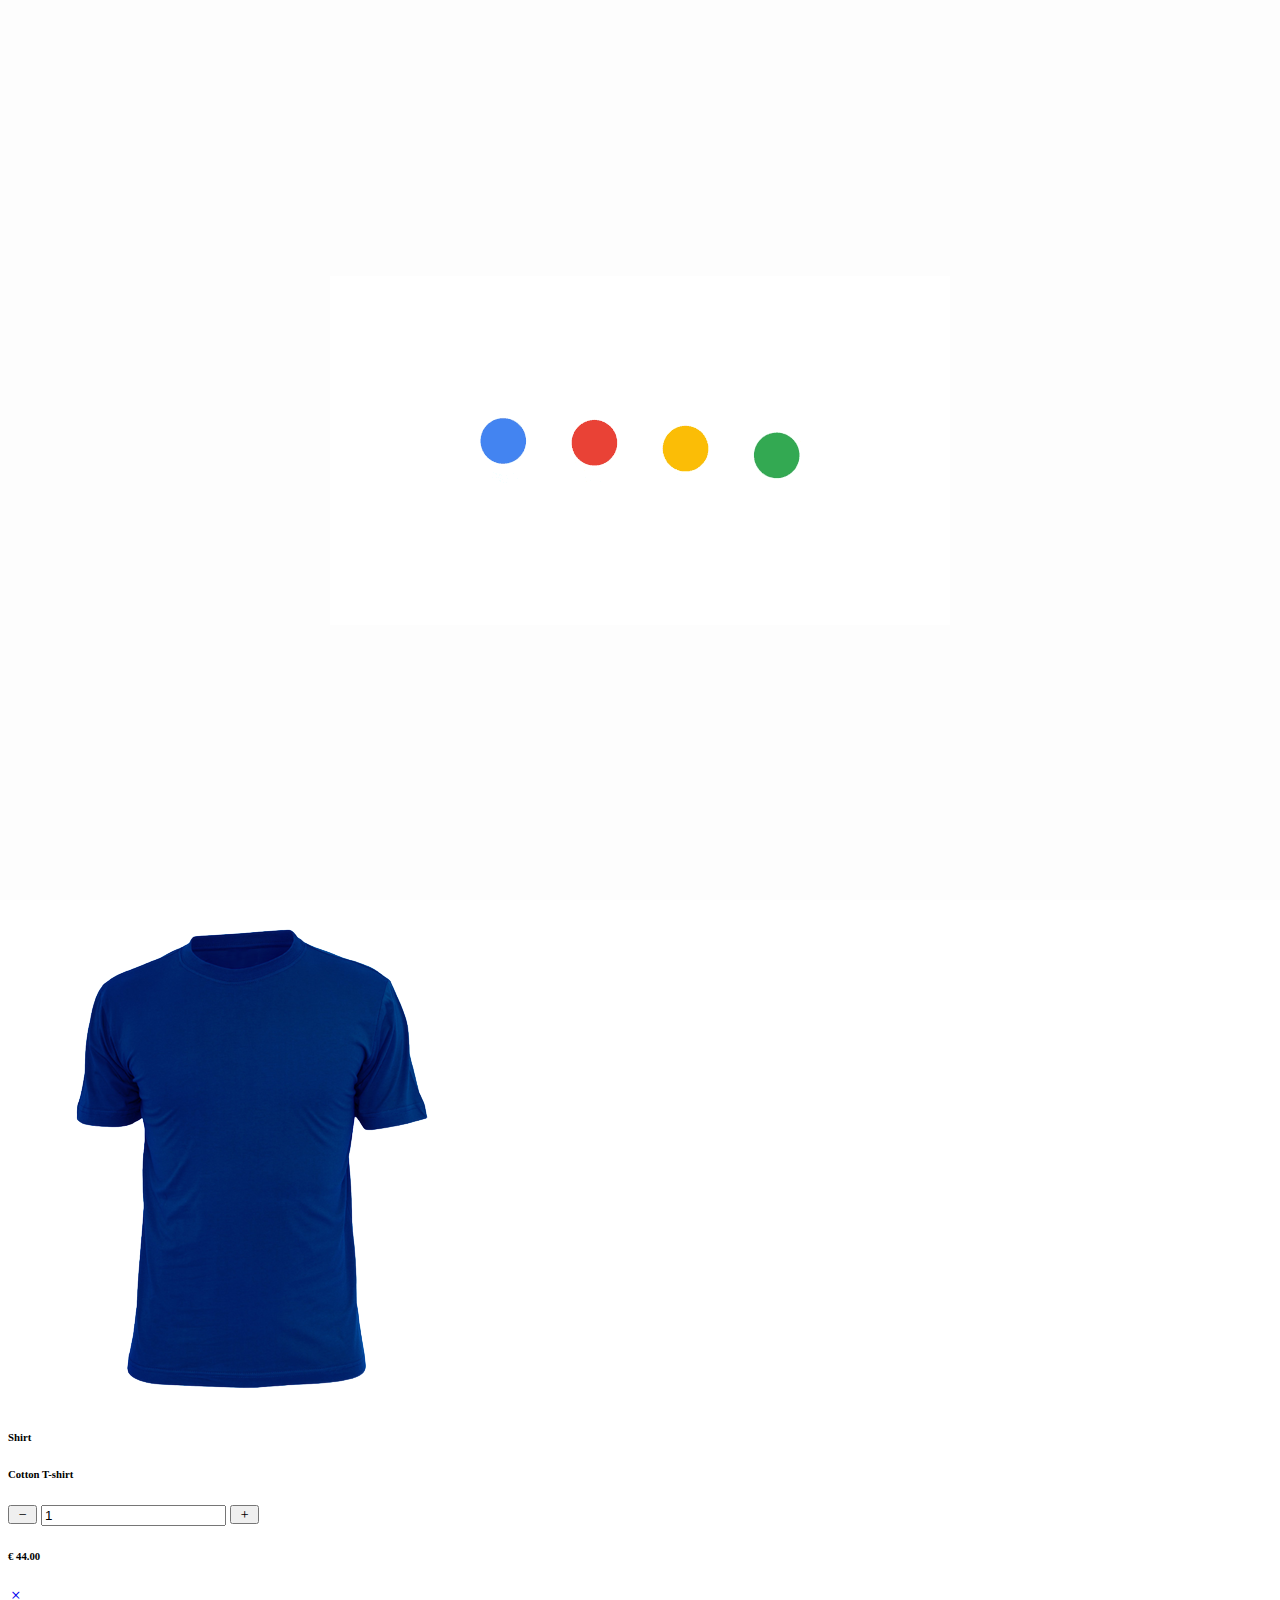
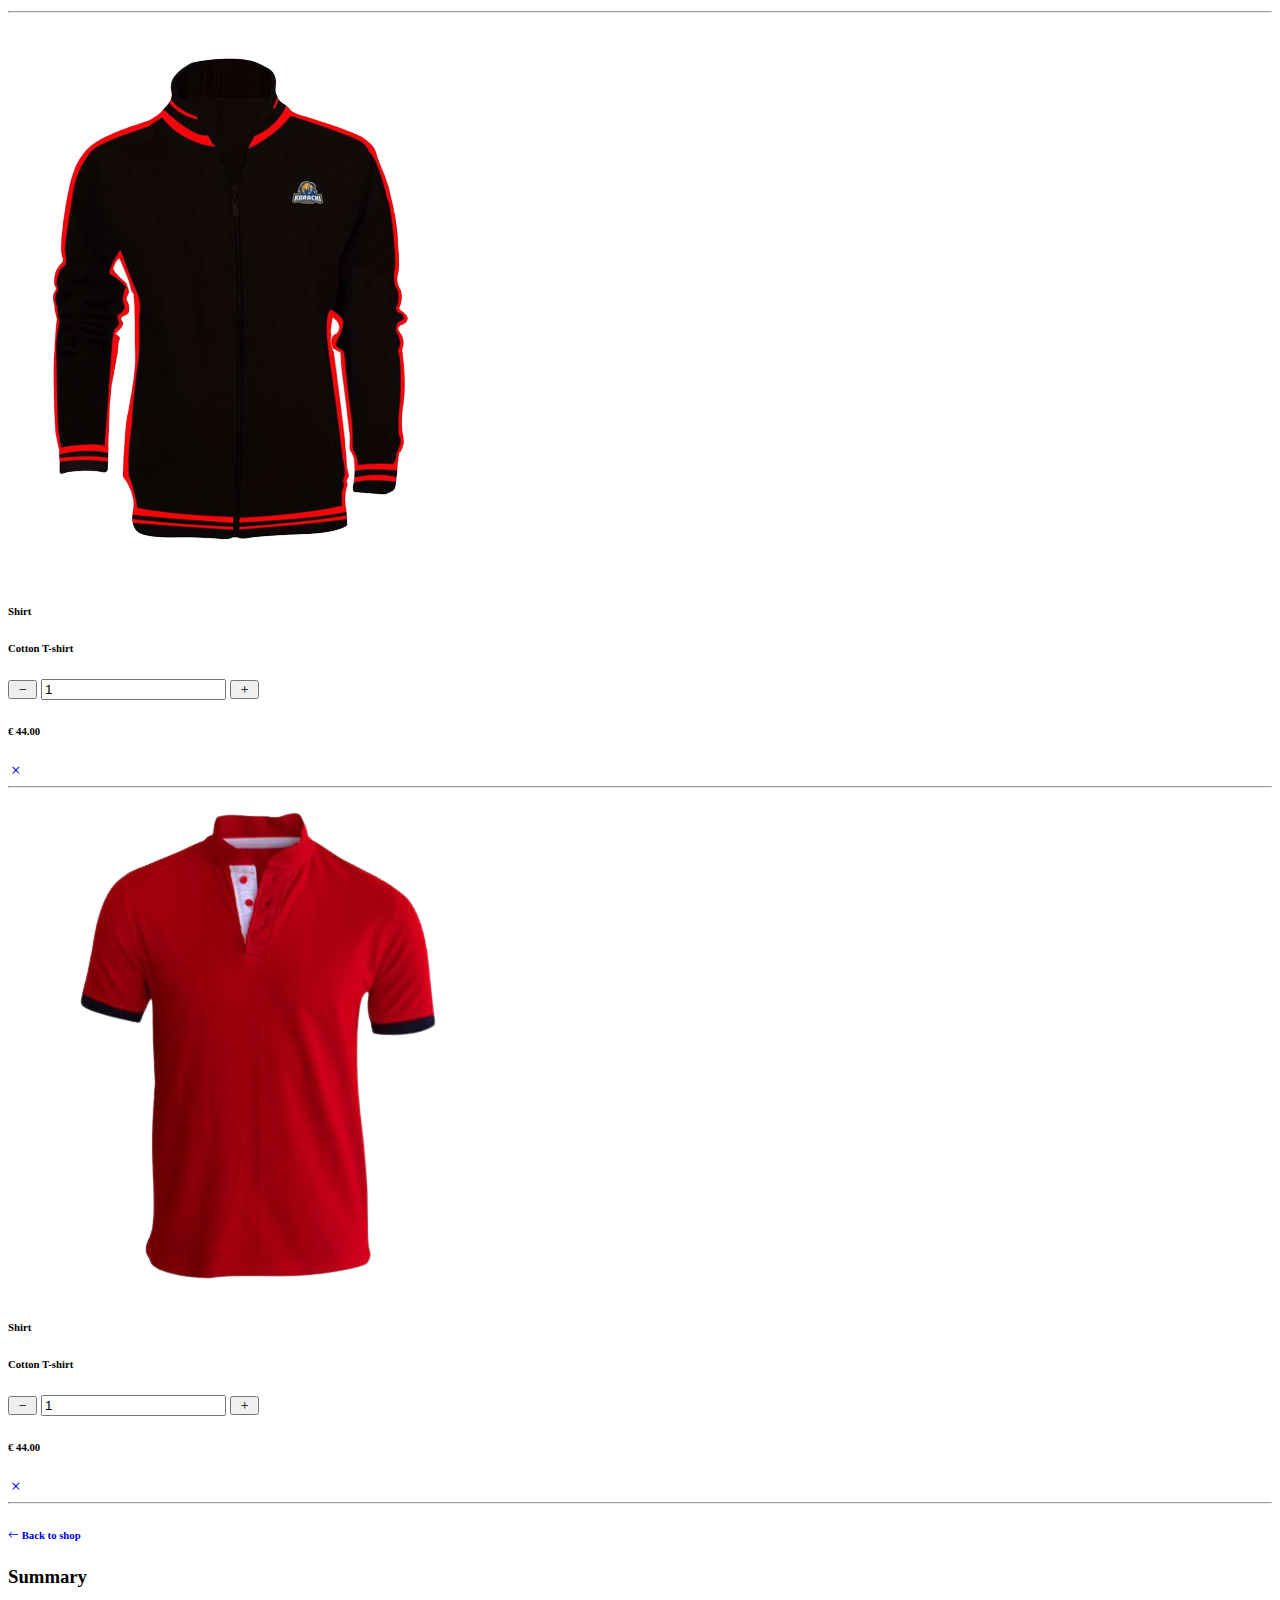
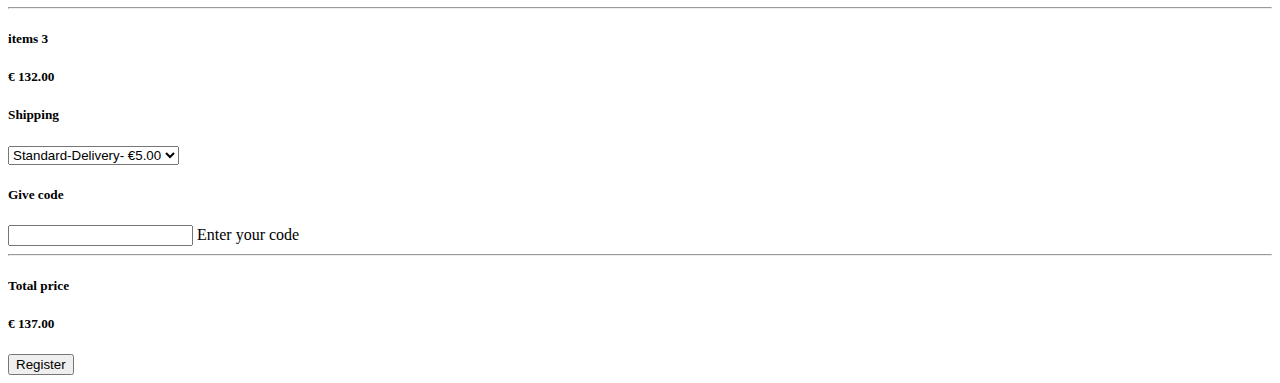
<file: add-to-cart.html>
<html lang="en">
<head>
    <meta charset="UTF-8">
    <meta http-equiv="X-UA-Compatible" content="IE=edge">
    <meta name="viewport" content="width=device-width, initial-scale=1.0">
    <title>Document</title>

    <link rel="stylesheet" href="https://cdn.jsdelivr.net/npm/bootstrap-icons@1.3.0/font/bootstrap-icons.css">
    <link rel="stylesheet" href="https://cdnjs.cloudflare.com/ajax/libs/font-awesome/4.7.0/css/font-awesome.min.css">
    <link href="https://cdn.jsdelivr.net/npm/bootstrap@5.0.2/dist/css/bootstrap.min.css" rel="stylesheet" integrity="sha384-EVSTQN3/azprG1Anm3QDgpJLIm9Nao0Yz1ztcQTwFspd3yD65VohhpuuCOmLASjC" crossorigin="anonymous">
    <link rel="stylesheet" href="ecommerceweb.css">
  </head>


<body>
   
    <header>
        <nav class="navbar navbar-expand-md navbar-light bg-light">
          <div class="container">
            <a class="navbar-brand" href="#"><h1>
           <span class="text-success">B</span><span class="text-warning">UU</span><span class="text-success">CA</span>
            </h1></a>
           
              <div class="offcanvas offcanvas-start " tabindex="-1" id="offcanvasExample" aria-labelledby="offcanvasExampleLabel">
                <div class="offcanvas-header">
                  <h5 class="offcanvas-title" id="offcanvasExampleLabel">Menu</h5>
                  <button type="button" class="btn-close text-reset" data-bs-dismiss="offcanvas" aria-label="Close"></button>
                </div>
                <div class="container d-flex justify-content-center offcanvas-image">  <img src="./img/IMG-20220515-WA0000.jpg" class=" rounded" alt=""></div>
                 
          
                <div class="offcanvas-body container">
                  <div class="d-flex icons">
                   <h1 class="text-dark  ">Arbaz Malik</h1>
                   <span class="mt-2 ms-2 bg-success icon rounded-circle"><i class="bi bi-check fs-2 text-light me-3"></i></span>
                  </div>
                  <hr>
      
                    <div class="container ms-3">
                      <ul>
                        <li class="my-3">
                          
                          <a href="./index.html" class="text-dark" style="text-decoration: none;">Home</a>
                        </li>
                        <hr>
                       
                          <li class="nav-item dropdown my-3">
                            <a class="nav-link dropdown-toggle  text-dark" style="padding: 0%;" href="#" id="navbarDropdown" role="button" data-bs-toggle="dropdown" aria-expanded="false">
                              Categories
                            </a>
                            <ul class="dropdown-menu" aria-labelledby="navbarDropdown">
                              <li><a class="dropdown-item" href="./t-shirt.html">Latest T-shirts</a></li>
                            <li><a class="dropdown-item" href="#shop">Hot T-shirts</a></li>
                          
                            </ul>
                          </li>
                         
                        <hr>
                        <li class="my-3">
                          
                          <a href="./add-to-cart.html" class="text-dark" style="text-decoration: none;">Buy</a>
                        </li>
                      
                        <hr>
                        <li class="my-3">
                          <a href="./signup.html" class="text-dark" style="text-decoration: none;">LogIn/SignUp</a>
                        </li>
                        
                      </ul>
                    </div>
                </div>
              </div>
           
            <div class="collapse navbar-collapse d-none d-lg-block " id="navbarSupportedContent">
              <ul class="navbar-nav me-auto mb-2 mb-lg-0">
                <li class="nav-item">
                  <a class="nav-link active" aria-current="page" href="./index.html">Home</a>
                </li>
                <li class="nav-item dropdown">
                  <a class="nav-link dropdown-toggle" href="#" id="navbarDarkDropdownMenuLink" role="button" data-bs-toggle="dropdown" aria-expanded="false">
                    Categories
                  </a>
                  <ul class="dropdown-menu dropdown-menu-light" aria-labelledby="navbarDarkDropdownMenuLink">
                    <li><a class="dropdown-item" href="./t-shirt.html">Latest T-shirts</a></li>
                    <li><a class="dropdown-item" href="#shop">Hot T-shirts</a></li>
                  
                  </ul>
                </li>
               
                </li>
                <li class="nav-item">
                          
                  <a href="./add-to-cart.html" class="nav-link" style="text-decoration: none;">Buy</a>
                </li>
                 
              </ul>
            </div>
          <ul class="mb-2 mb-lg-0 ms-auto me-sm-2  action-menu ">
                <form class="search-form d-none d-lg-block ">
                  <input class="form-control me-2" type="search" placeholder="Search" aria-label="Search">
                  <button class="btn btn-outline-success search-btn" type="submit">Search</button>
                </form>
              
              <a class="btn d-md-none " data-bs-toggle="offcanvas" href="#offcanvasExample" role="button" aria-controls="offcanvasExample">
                <span class="navbar-toggler-icon d-md-none"></span>
              </a>
              
           
                <li class="list d-flex align-items-center">
                  <a class="link" href="#">
                 <i class="bi bi-heart"></i>
                  </a>
                </li>
               
                <li class=" list d-flex align-items-center">
                  <a class="link" href="#">
                    <i class="bi bi-cart4 position-relative">
                      <span style="font-size: 12px;" class="position-absolute top-0 start-100 translate-middle badge rounded-pill bg-danger">
                        1</span>
                    </i>
                       
                    
                  </a>
                </li>
                
                <li class="list d-flex align-items-center">
                  <a class="link" href="#">
                 <i class="bi bi-person"></i>
                  </a>
                </li>
              
               </ul>
             
             
          </div>
          
      
        </nav>
      </header>

<section class="h-100 h-custom " style="background-color: #ffffff;">
    <div class="container py-5 h-100 shadow-sm">
      <div class="row d-flex justify-content-center align-items-center h-100 shadow-sm">
        <div class="col-12">
          <div class="card card-registration card-registration-2" style="border-radius: 15px;">
            <div class="card-body p-0">
              <div class="row g-0">
                <div class="col-lg-8">
                  <div class="p-5">
                    <div class="d-flex justify-content-between align-items-center mb-5">
                      <h1 class="fw-bold mb-0 text-black">Shopping Cart</h1>
                      <h6 class="mb-0 text-muted">3 items</h6>
                    </div>
                    <hr class="my-4">
  
                    <div class="row mb-4 d-flex justify-content-between align-items-center">
                      <div class="col-md-2 col-lg-2 col-xl-2">
                        <img
                          src="./images3/129-removebg-preview.png"
                          class="img-fluid rounded-3" alt="Cotton T-shirt">
                      </div>
                      <div class="col-md-3 col-lg-3 col-xl-3">
                        <h6 class="text-muted">Shirt</h6>
                        <h6 class="text-black mb-0">Cotton T-shirt</h6>
                      </div>
                      <div class="col-md-3 col-lg-3 col-xl-2 d-flex">
                        <button class="btn btn-link px-2"
                          onclick="this.parentNode.querySelector('input[type=number]').stepDown()">
                          <i class="bi bi-dash "></i>
                        </button>
  
                        <input id="form1" min="0" name="quantity" value="1" type="number"
                          class="form-control form-control-sm" />
  
                        <button class="btn btn-link px-2"
                          onclick="this.parentNode.querySelector('input[type=number]').stepUp()">
                          <i class="bi bi-plus "></i>
                        </button>
                      </div>
                      <div class="col-md-3 col-lg-2 col-xl-2 offset-lg-1">
                        <h6 class="mb-0">€ 44.00</h6>
                      </div>
                      <div class="col-md-1 col-lg-1 col-xl-1 text-end">
                        <a href="#!" class="text-muted"><i class="bi bi-x fs-3"></i></a>
                      </div>
                    </div>
  
                    <hr class="my-4">
  
                    <div class="row mb-4 d-flex justify-content-between align-items-center">
                      <div class="col-md-2 col-lg-2 col-xl-2">
                        <img
                          src="./images3/444-removebg-preview.png"
                          class="img-fluid rounded-3" alt="Cotton T-shirt">
                      </div>
                      <div class="col-md-3 col-lg-3 col-xl-3">
                        <h6 class="text-muted">Shirt</h6>
                        <h6 class="text-black mb-0">Cotton T-shirt</h6>
                      </div>
                      <div class="col-md-3 col-lg-3 col-xl-2 d-flex">
                        <button class="btn btn-link px-2"
                          onclick="this.parentNode.querySelector('input[type=number]').stepDown()">
                          <i class="bi bi-dash fs-6"></i>
                        </button>
  
                        <input id="form1" min="0" name="quantity" value="1" type="number"
                          class="form-control form-control-sm" />
  
                        <button class="btn btn-link px-2"
                          onclick="this.parentNode.querySelector('input[type=number]').stepUp()">
                          <i class="bi bi-plus fs-6"></i>
                        </button>
                      </div>
                      <div class="col-md-3 col-lg-2 col-xl-2 offset-lg-1">
                        <h6 class="mb-0">€ 44.00</h6>
                      </div>
                      <div class="col-md-1 col-lg-1 col-xl-1 text-end">
                        <a href="#!" class="text-muted"><i class="bi bi-x fs-3"></i></a>
                      </div>
                    </div>
  
                    <hr class="my-4">
  
                    <div class="row mb-4 d-flex justify-content-between align-items-center">
                      <div class="col-md-2 col-lg-2 col-xl-2">
                        <img
                          src="./images3/666-removebg-preview.png"
                          class="img-fluid rounded-3" alt="Cotton T-shirt">
                      </div>
                      <div class="col-md-3 col-lg-3 col-xl-3">
                        <h6 class="text-muted">Shirt</h6>
                        <h6 class="text-black mb-0">Cotton T-shirt</h6>
                      </div>
                      <div class="col-md-3 col-lg-3 col-xl-2 d-flex">
                        <button class="btn btn-link px-2"
                          onclick="this.parentNode.querySelector('input[type=number]').stepDown()">
                          <i class="bi bi-dash"></i>
                        </button>
  
                        <input id="form1" min="0" name="quantity" value="1" type="number"
                          class="form-control form-control-sm" />
  
                        <button class="btn btn-link px-2"
                          onclick="this.parentNode.querySelector('input[type=number]').stepUp()">
                          <i class="bi bi-plus"></i>
                        </button>
                      </div>
                      <div class="col-md-3 col-lg-2 col-xl-2 offset-lg-1">
                        <h6 class="mb-0">€ 44.00</h6>
                      </div>
                      <div class="col-md-1 col-lg-1 col-xl-1 text-end">
                        <a href="#!" class="text-muted"><i class="bi bi-x fs-3"></i></a>
                      </div>
                    </div>
  
                    <hr class="my-4">
  
                    <div class="pt-5">
                      <h6 class="mb-0"><a href="index.html" class="text-body btn btn-primary link-light">
                           <i class="bi bi-arrow-left me-2"></i> Back to shop</a></h6>
                    </div>
                  </div>
                </div>
                <div class="col-lg-4 bg-grey">
                  <div class="p-5">
                    <h3 class="fw-bold mb-5 mt-2 pt-1">Summary</h3>
                    <hr class="my-4">
  
                    <div class="d-flex justify-content-between mb-4">
                      <h5 class="text-uppercase">items 3</h5>
                      <h5>€ 132.00</h5>
                    </div>
  
                    <h5 class="text-uppercase mb-3">Shipping</h5>
  
                    <div class="mb-4 pb-2">
                      <select class="select">
                        <option value="1">Standard-Delivery- €5.00</option>
                        <option value="2">Two</option>
                        <option value="3">Three</option>
                        <option value="4">Four</option>
                      </select>
                    </div>
  
                    <h5 class="text-uppercase mb-3">Give code</h5>
  
                    <div class="mb-5">
                      <div class="form-outline">
                        <input type="text" id="form3Examplea2" class="form-control form-control-lg" />
                        <label class="form-label" for="form3Examplea2">Enter your code</label>
                      </div>
                    </div>
  
                    <hr class="my-4">
  
                    <div class="d-flex justify-content-between mb-5">
                      <h5 class="text-uppercase">Total price</h5>
                      <h5>€ 137.00</h5>
                    </div>
  
                    <button type="button" class="btn btn-dark btn-block btn-lg"
                      data-mdb-ripple-color="dark">Register</button>
  
                  </div>
                </div>
              </div>
            </div>
          </div>
        </div>
      </div>
    </div>
  </section>







  
  
  
  <div class="loading" id="loader">
    <img src="./image2/CVyf (1).gif" alt="">
  </div>
  <script>
     setTimeout(() => {
       document.getElementById('loader').style.display= "none"
     },1000)
  </script>
  
  
      <script src="https://cdn.jsdelivr.net/npm/bootstrap@5.0.2/dist/js/bootstrap.bundle.min.js" integrity="sha384-MrcW6ZMFYlzcLA8Nl+NtUVF0sA7MsXsP1UyJoMp4YLEuNSfAP+JcXn/tWtIaxVXM" crossorigin="anonymous"></script>
  
  </body>
  </html>
</file>
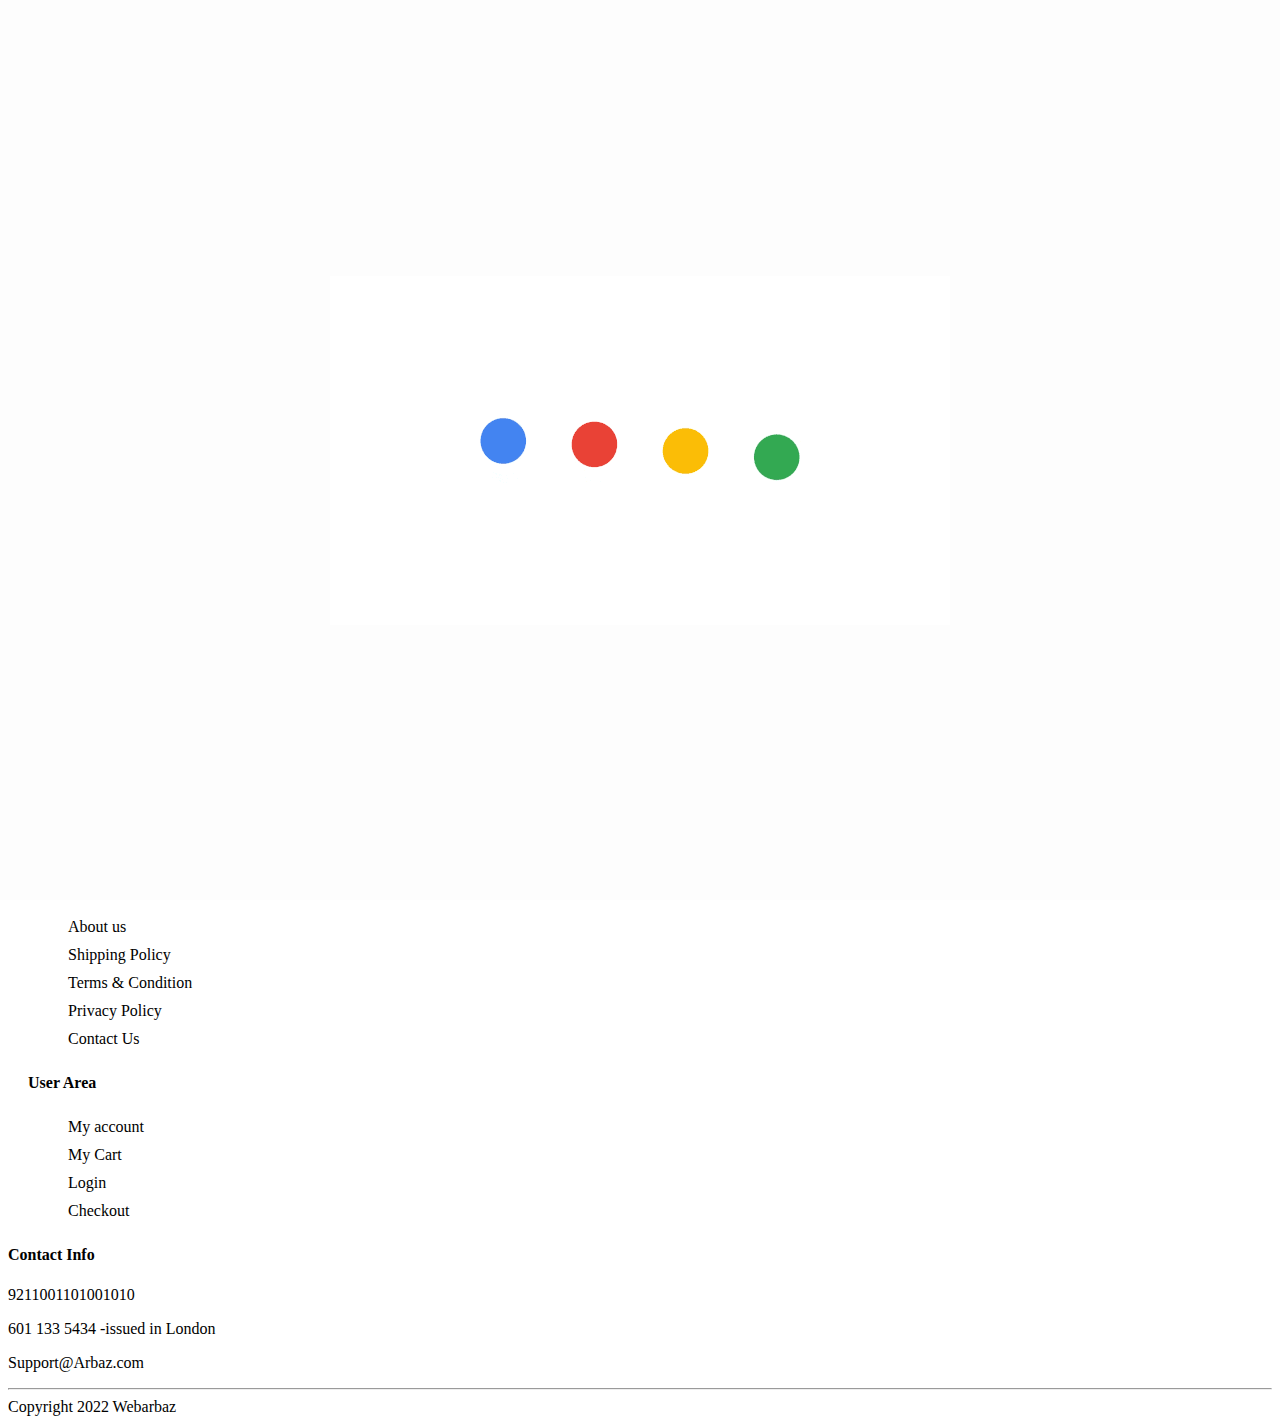
<file: buy.html>
<html lang="en">
<head>
    <meta charset="UTF-8">
    <meta http-equiv="X-UA-Compatible" content="IE=edge">
    <meta name="viewport" content="width=device-width, initial-scale=1.0">
    <title>Document</title>

    <link rel="stylesheet" href="https://cdn.jsdelivr.net/npm/bootstrap-icons@1.3.0/font/bootstrap-icons.css">
    <link rel="stylesheet" href="https://cdnjs.cloudflare.com/ajax/libs/font-awesome/4.7.0/css/font-awesome.min.css">
    <link href="https://cdn.jsdelivr.net/npm/bootstrap@5.0.2/dist/css/bootstrap.min.css" rel="stylesheet" integrity="sha384-EVSTQN3/azprG1Anm3QDgpJLIm9Nao0Yz1ztcQTwFspd3yD65VohhpuuCOmLASjC" crossorigin="anonymous">
    <link rel="stylesheet" href="ecommerceweb.css">
    <link rel="stylesheet" href="t-shirt.css">
  </head>


<body>

      
<header>
    <nav class="navbar navbar-expand-md navbar-light bg-light">
      <div class="container">
        <a class="navbar-brand" href="#"><h1>
       <span class="text-success">B</span><span class="text-warning">UU</span><span class="text-success">CA</span>
        </h1></a>
        
        <button class="navbar-toggler  " type="button" data-bs-toggle="collapse" data-bs-target="#navbarSupportedContent" aria-controls="navbarSupportedContent" aria-expanded="false" aria-label="Toggle navigation">
          <span class="navbar-toggler-icon"></span>
        </button>
        <div class="collapse navbar-collapse" id="navbarSupportedContent">
          <ul class="navbar-nav me-auto mb-2 mb-lg-0">
            <li class="nav-item">
              <a class="nav-link active" aria-current="page" href="ecommercewebsite.html">Home</a>
            </li>
            <li class="nav-item dropdown">
              <a class="nav-link dropdown-toggle" href="#" id="navbarDarkDropdownMenuLink" role="button" data-bs-toggle="dropdown" aria-expanded="false">
                Categories
              </a>
              <ul class="dropdown-menu dropdown-menu-light" aria-labelledby="navbarDarkDropdownMenuLink">
                <li><a class="dropdown-item" href="t-shirt.html">T Shirt</a></li>
                <li><a class="dropdown-item" href="shoes1.html">Shoes</a></li>
        
              </ul>
            </li>
           
            </li>
            <li class="nav-item">
             
                <a class="nav-link " data-bs-toggle="offcanvas" href="#offcanvasExample" role="button" aria-controls="offcanvasExample">
                  Shop
                </a>
               
                <div class="offcanvas offcanvas-start" tabindex="-1" id="offcanvasExample" aria-labelledby="offcanvasExampleLabel">
                  <div class="offcanvas-header ">
                   
                      <h1 class="offcanvas-title fw-bold " id="offcanvasExampleLabel">
                        <span class="text-success">B</span><span class="text-warning">UU</span><span class="text-success">CA</span>
                         </h1>
                         <button type="button" class="btn-close text-reset" data-bs-dismiss="offcanvas" aria-label="Close"></button>
                  
                        </div> 
                      
                    <h5 class=" fw-bold text-primary ms-3">
                    SHOP BRAND
                    </h5>
                  
                  <div class="offcanvas-body">
                    <div class="dropdown mt-3">
                      <button class="btn btn-success px-5 fw-bold " >
                        T-Shirt Brand
                      </button>
                      <ul class="" aria-labelledby="dropdownMenuButton">
                        <li><a class="dropdown-item" href="#">Wrogn</a></li>
                        <li><a class="dropdown-item" href="#">H&M</a></li>
                        <li><a class="dropdown-item" href="#">Levis</a></li>
                      </ul>
                    <div class="dropdown mt-3">
                      <button class="btn btn-primary px-5 fw-bold  " type="button" id="dropdownMenuButton" data-bs-toggle="dropdown">
                        Shoes Brand
                      </button>
                      <ul class="" aria-labelledby="dropdownMenuButton">
                        <li><a class="dropdown-item" href="#">Nike</a></li>
                        <li><a class="dropdown-item" href="#">adidas</a></li>
                        <li><a class="dropdown-item" href="#">Asics</a></li>
                      </ul>
                    </div>
                  </div>
                </div>
             
            </li>
          </ul>
        </div>
      <ul class="mb-2 mb-lg-0 ms-auto me-sm-2  action-menu ">
            <form class="search-form d-none d-lg-block ">
              <input class="form-control me-2" type="search" placeholder="Search" aria-label="Search">
              <button class="btn btn-outline-success search-btn" type="submit">Search</button>
            </form>
            <li class="list d-flex align-items-center">
              <a class="link" href="#">
             <i class="bi bi-heart"></i>
              </a>
            </li>
            
                
                
                
                   
                
             
          
          
           
            <li class=" list d-flex align-items-center">
              <a class="link" href="#">
                <i class="bi bi-cart4 position-relative">
                  <span style="font-size: 12px;" class="position-absolute top-0 start-100 translate-middle badge rounded-pill bg-danger">
                    1</span>
                </i>
                   
                
              </a>
            </li>
          
           </ul>
          
         
      </div>
    </nav>

<section class="buy">
    <div class="container">
        <div class="row">
            div.col
        </div>
    </div>
</section>














    

<footer class="border-top py-4">
    <div class="container">
      <div class="row">
        <div class="col-lg-3 first">
          <a class="navbar-brand" href="#"><h1 class="">
            <span class="text-success">B</span><span class="text-warning">UU</span><span class="text-success">CA</span>
             </h1></a>
             <h3 class="">Get the app</h3>
             <p class="lead text-muted ">BUUCA App is now available on Google Play & App</p>
              <img src="./image/store1.jpg" alt="" >
        </div>
        <div class="col-lg-3 first">
          <h4 class="fw-bold">Information</h4>
          <ul class="footer-list">
            <li><a href="">About us</a></li>
            <li><a href="">Shipping Policy</a></li>
            <li><a href="">Terms & Condition</a></li>
            <li><a href="">Privacy Policy</a></li>
            <li><a href="">Contact Us</a></li>
            
          </ul>
        </div>
        <div class="col-lg-3 first">
          <h4 class="fw-bold">User Area</h4>
          <ul class="footer-list">
            <li><a href="">My account</a></li>
            <li><a href="">My Cart</a></li>
            <li><a href="">Login</a></li>
            <li><a href="">Checkout</a></li>
            
            
          </ul>
        </div>
        <div class="col-lg-3">
          <h4 class="fw-bold">Contact Info</h4>
          <p>9211001101001010</p>
          <p>601 133 5434 -issued in London</p>
          <p>Support@Arbaz.com</p>
        </div>
      </div>
      <hr>
      <div class="copyright text-center mt-2">
        <a href="">Copyright 2022 <span class="text-danger fw-bold">Webarbaz</span></a>
      </div>
    </div>
  </footer>
  
  
  
  
  
  
  
  
  
      
  <div class="loading" id="loader">
      <img src="./image2/CVyf (1).gif" alt="">
    </div>
    <script>
       setTimeout(() => {
         document.getElementById('loader').style.display= "none"
       },1000)
    </script>
    
    
        <script src="https://cdn.jsdelivr.net/npm/bootstrap@5.0.2/dist/js/bootstrap.bundle.min.js" integrity="sha384-MrcW6ZMFYlzcLA8Nl+NtUVF0sA7MsXsP1UyJoMp4YLEuNSfAP+JcXn/tWtIaxVXM" crossorigin="anonymous"></script>
    
    </body>
    </html>
</file>
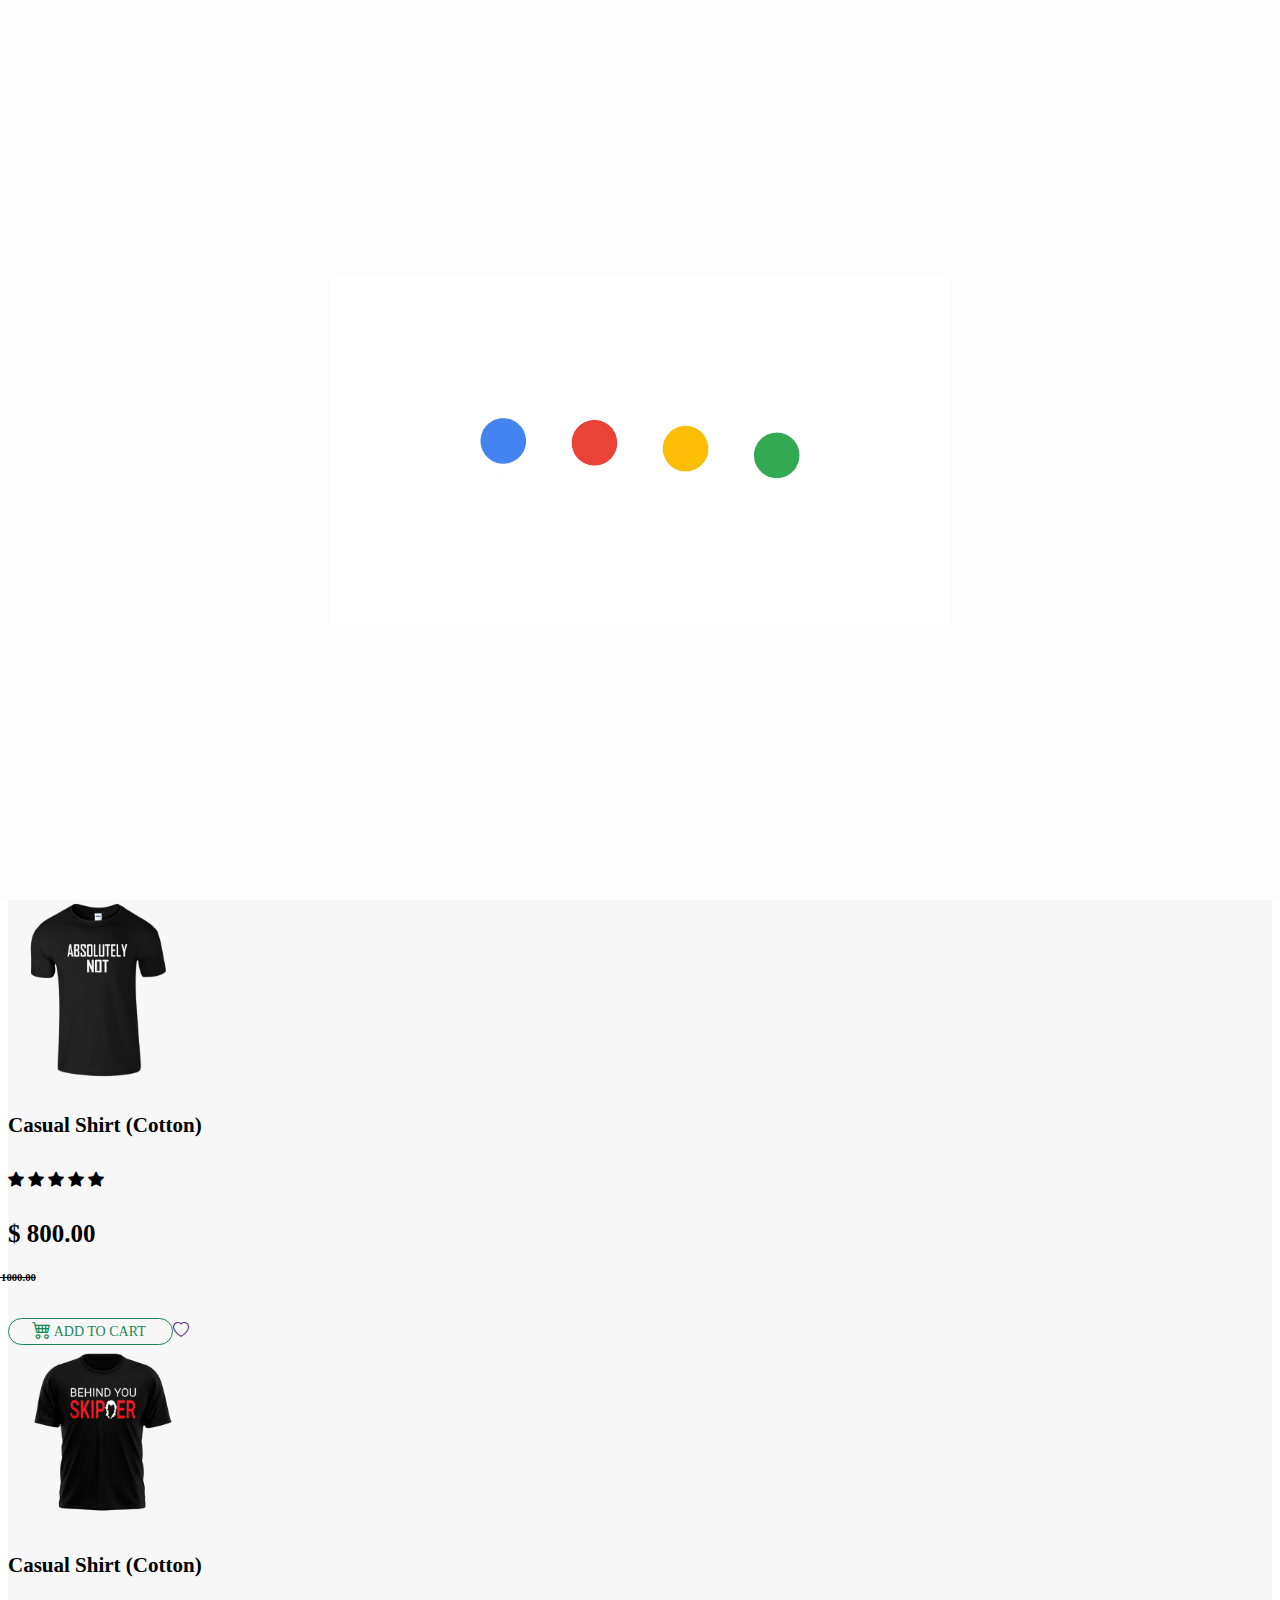
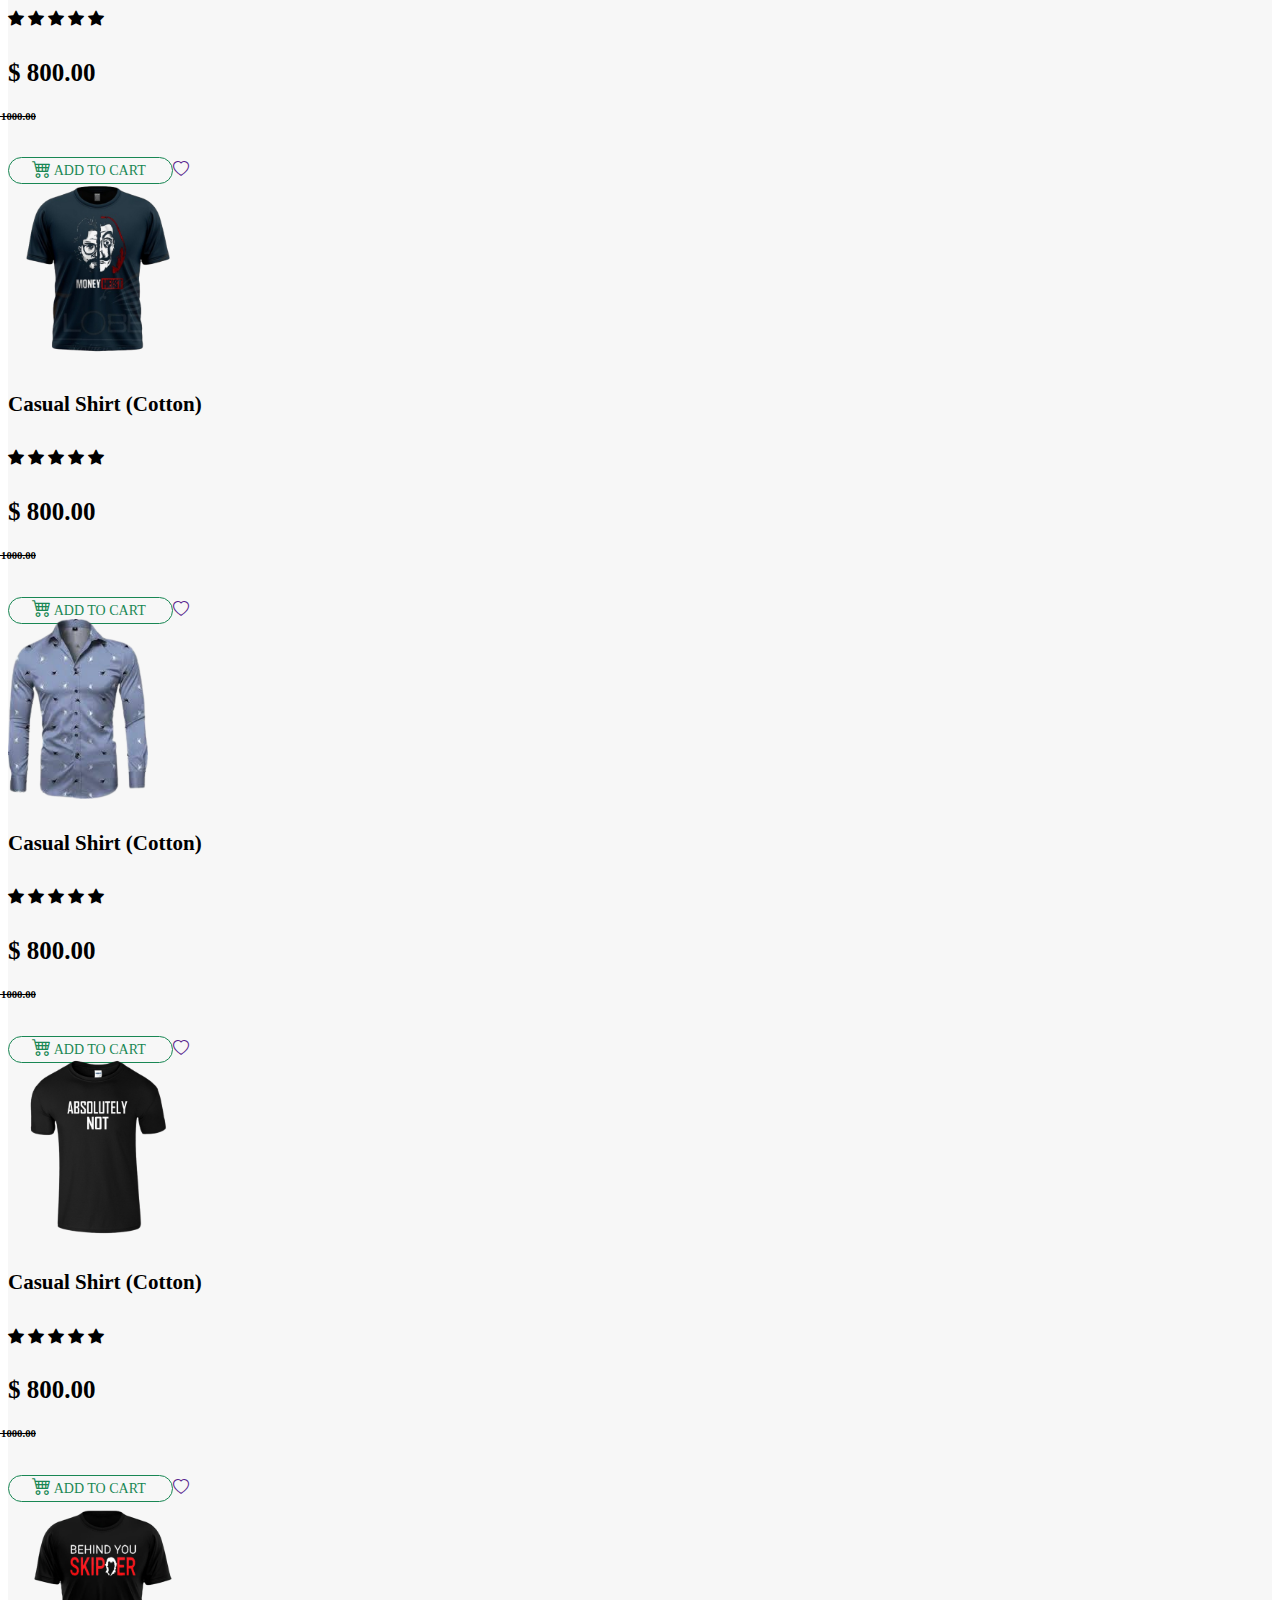
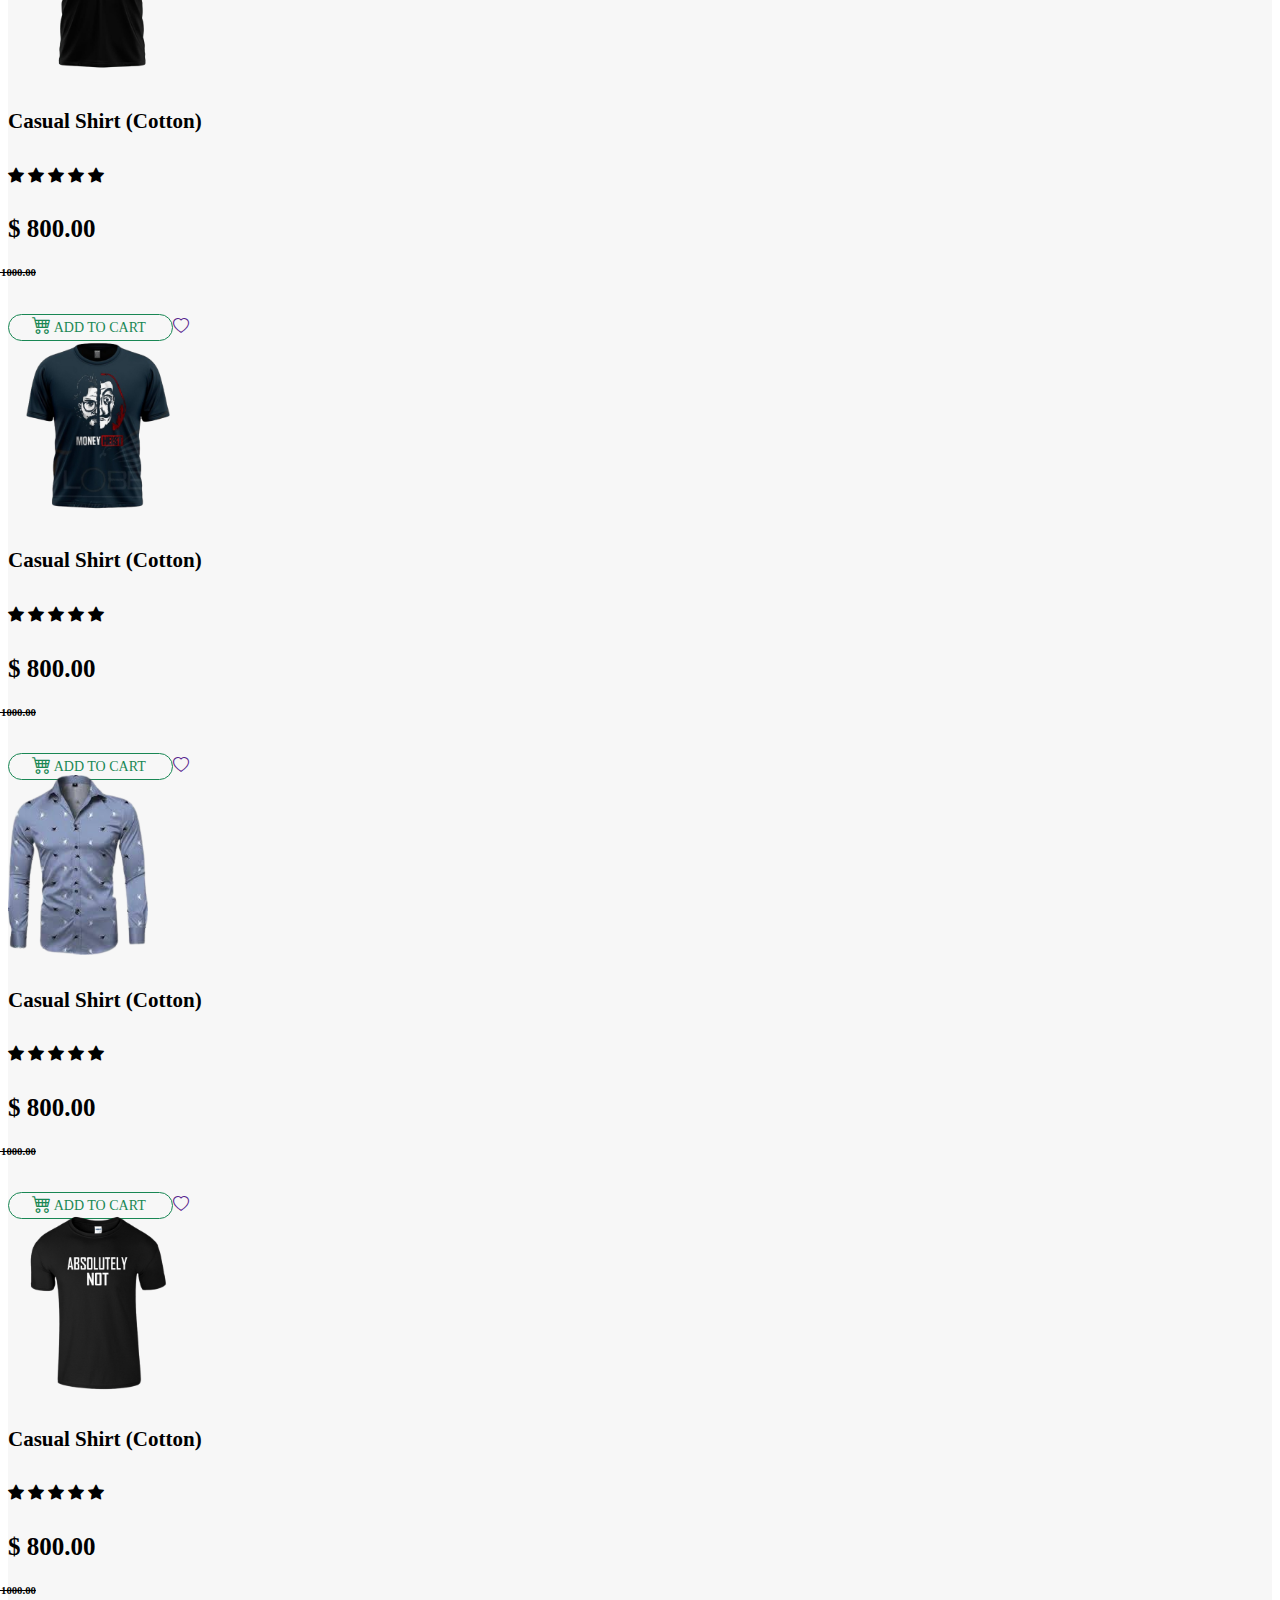
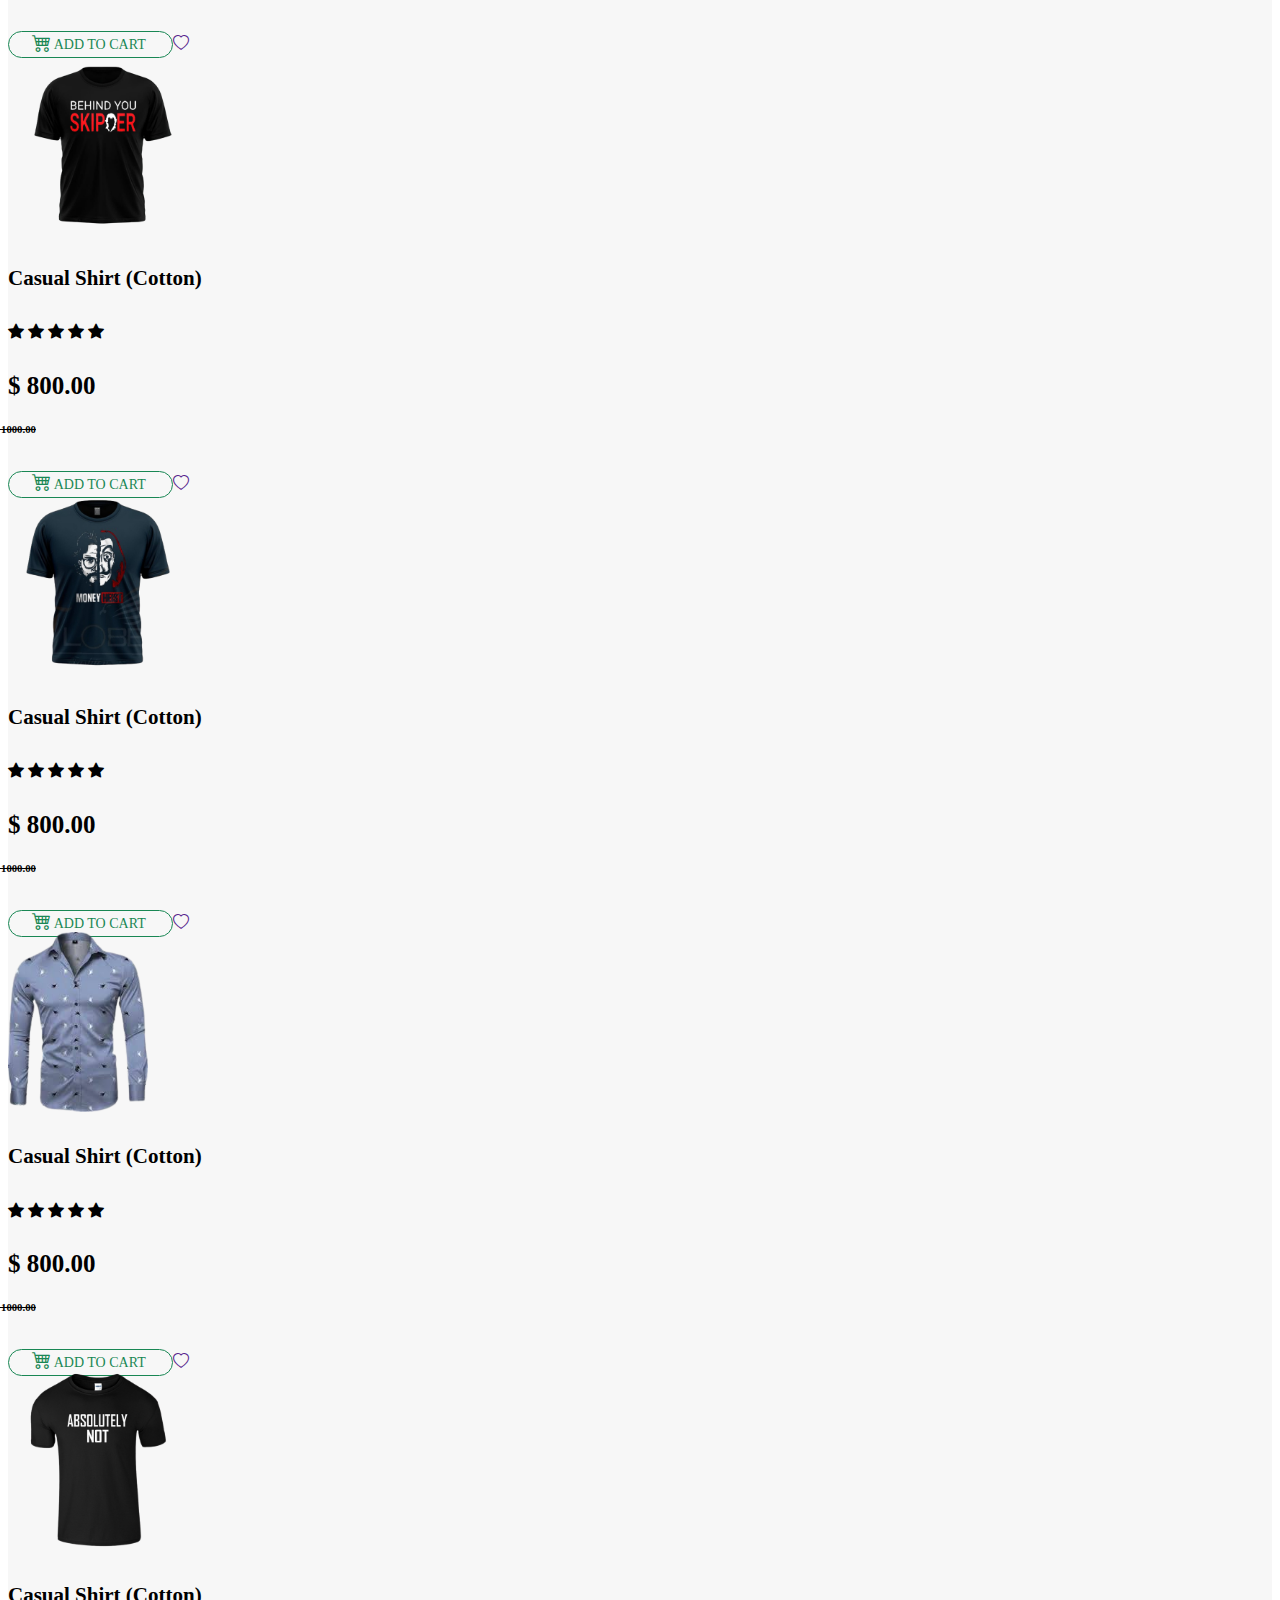
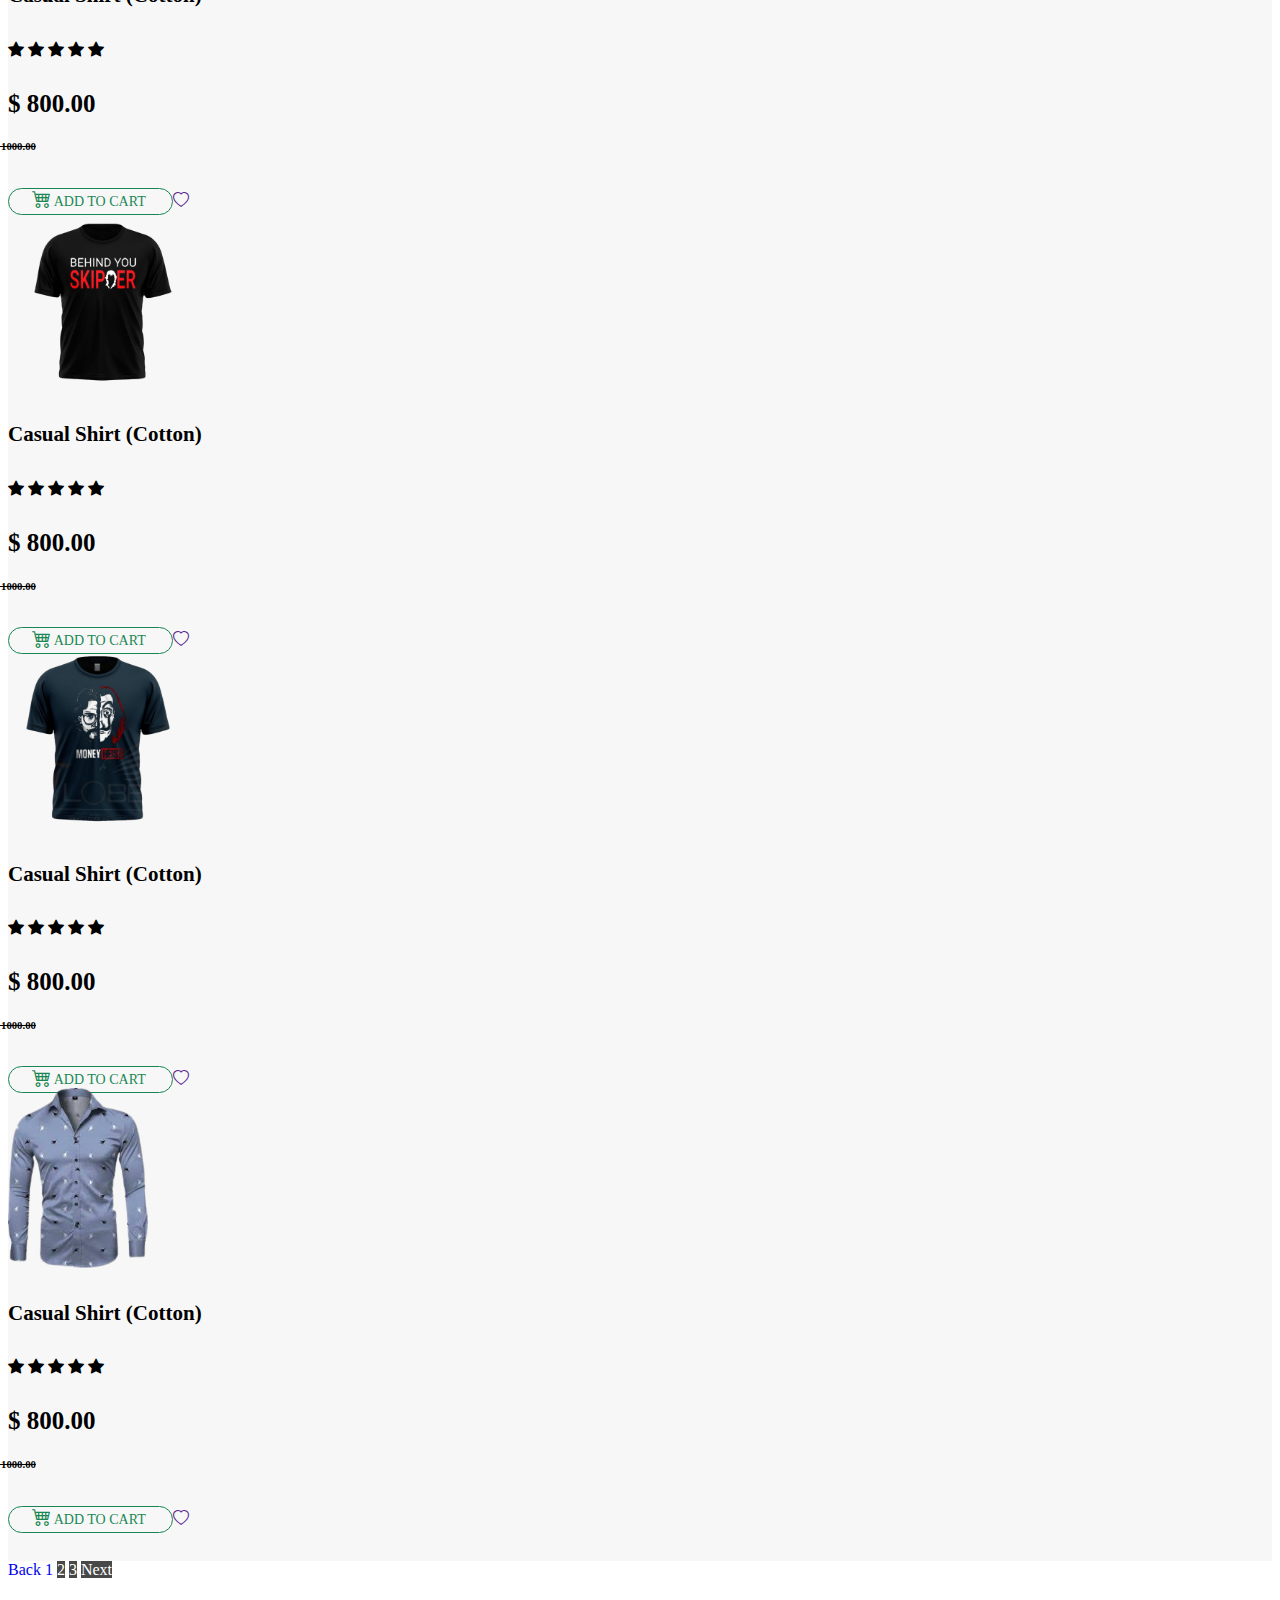
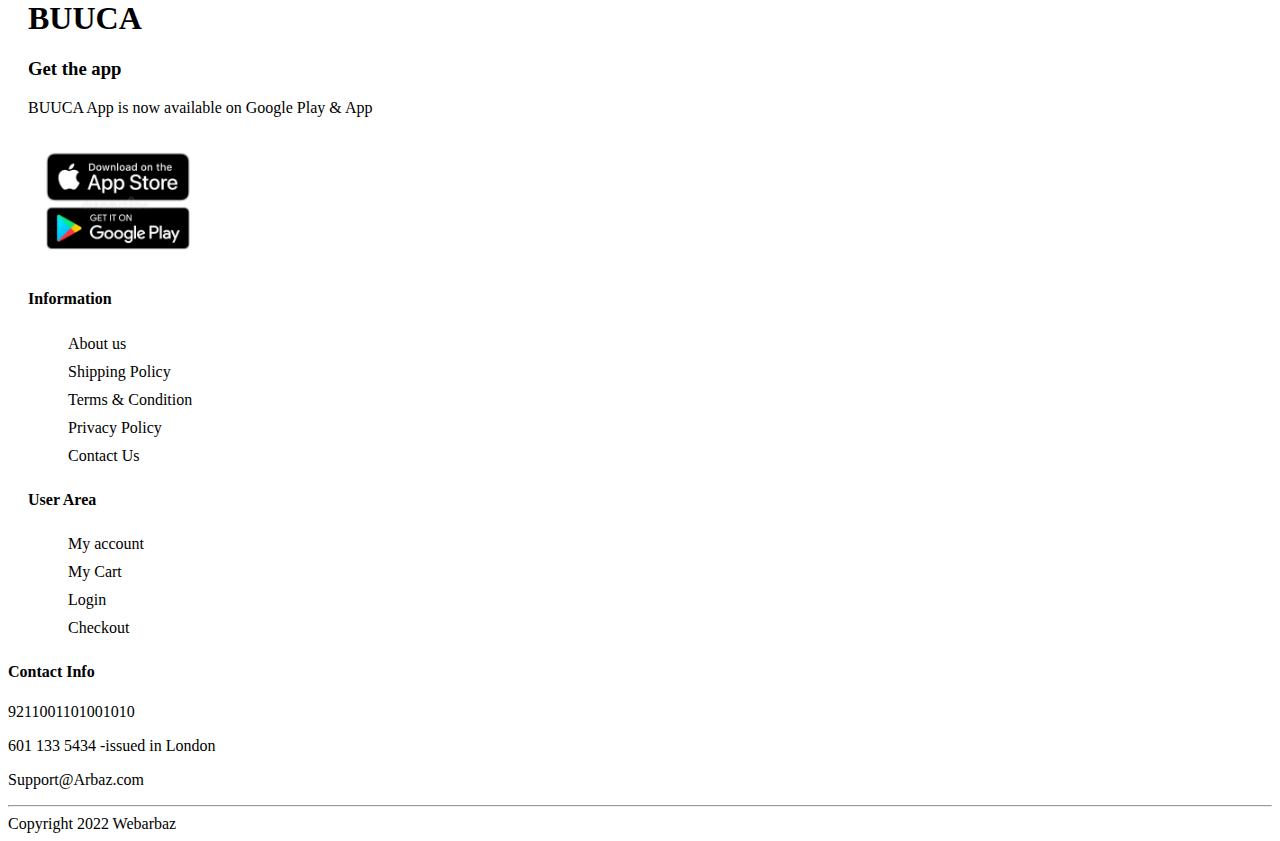
<file: t-shirt.html>
<html lang="en">
<head>
    <meta charset="UTF-8">
    <meta http-equiv="X-UA-Compatible" content="IE=edge">
    <meta name="viewport" content="width=device-width, initial-scale=1.0">
    <title>Document</title>

    <link rel="stylesheet" href="https://cdn.jsdelivr.net/npm/bootstrap-icons@1.3.0/font/bootstrap-icons.css">
    <link rel="stylesheet" href="https://cdnjs.cloudflare.com/ajax/libs/font-awesome/4.7.0/css/font-awesome.min.css">
    <link href="https://cdn.jsdelivr.net/npm/bootstrap@5.0.2/dist/css/bootstrap.min.css" rel="stylesheet" integrity="sha384-EVSTQN3/azprG1Anm3QDgpJLIm9Nao0Yz1ztcQTwFspd3yD65VohhpuuCOmLASjC" crossorigin="anonymous">
    <link rel="stylesheet" href="ecommerceweb.css">
    
  </head>


<body>

      
  <header>
    <nav class="navbar navbar-expand-md navbar-light bg-light">
      <div class="container">
        <a class="navbar-brand" href="#"><h1>
       <span class="text-success">B</span><span class="text-warning">UU</span><span class="text-success">CA</span>
        </h1></a>
       
          <div class="offcanvas offcanvas-start " tabindex="-1" id="offcanvasExample" aria-labelledby="offcanvasExampleLabel">
            <div class="offcanvas-header">
              <h5 class="offcanvas-title" id="offcanvasExampleLabel">Menu</h5>
              <button type="button" class="btn-close text-reset" data-bs-dismiss="offcanvas" aria-label="Close"></button>
            </div>
            <div class="container d-flex justify-content-center offcanvas-image">  <img src="./img/IMG-20220515-WA0000.jpg" class=" rounded" alt=""></div>
             
      
            <div class="offcanvas-body container">
              <div class="d-flex icons">
               <h1 class="text-dark  ">Arbaz Malik</h1>
               <span class="mt-2 ms-2 bg-success icon rounded-circle"><i class="bi bi-check fs-2 text-light me-3 "></i></span>
              </div>
              <hr>
  
                <div class="container ms-3">
                  <ul>
                    <li class="my-3">
                      
                      <a href="./index.html" class="text-dark" style="text-decoration: none;">Home</a>
                    </li>
                    <hr>
                   
                      <li class="nav-item dropdown my-3">
                        <a class="nav-link dropdown-toggle  text-dark" style="padding: 0%;" href="#" id="navbarDropdown" role="button" data-bs-toggle="dropdown" aria-expanded="false">
                          Categories
                        </a>
                        <ul class="dropdown-menu" aria-labelledby="navbarDropdown">
                          <li><a class="dropdown-item" href="./t-shirt.html">Latest T-shirts</a></li>
                        <li><a class="dropdown-item" href="#shop">Hot T-shirts</a></li>
                      
                        </ul>
                      </li>
                     
                    <hr>
                    <li class="my-3">
                      
                      <a href="./add-to-cart.html" class="text-dark" style="text-decoration: none;">Buy</a>
                    </li>
                  
                    <hr>
                    <li class="my-3">
                      <a href="./signup.html" class="text-dark" style="text-decoration: none;">LogIn/SignUp</a>
                    </li>
                    
                  </ul>
                </div>
            </div>
          </div>
       
        <div class="collapse navbar-collapse d-none d-lg-block " id="navbarSupportedContent">
          <ul class="navbar-nav me-auto mb-2 mb-lg-0">
            <li class="nav-item">
              <a class="nav-link active" aria-current="page" href="./index.html">Home</a>
            </li>
            <li class="nav-item dropdown">
              <a class="nav-link dropdown-toggle" href="#" id="navbarDarkDropdownMenuLink" role="button" data-bs-toggle="dropdown" aria-expanded="false">
                Categories
              </a>
              <ul class="dropdown-menu dropdown-menu-light" aria-labelledby="navbarDarkDropdownMenuLink">
                <li><a class="dropdown-item" href="./t-shirt.html">Latest T-shirts</a></li>
                <li><a class="dropdown-item" href="#shop">Hot T-shirts</a></li>
              
              </ul>
            </li>
           
            </li>
            <li class="nav-item">
                      
              <a href="./add-to-cart.html" class="nav-link" style="text-decoration: none;">Buy</a>
            </li>
             
          </ul>
        </div>
      <ul class="mb-2 mb-lg-0 ms-auto me-sm-2  action-menu ">
            <form class="search-form d-none d-lg-block ">
              <input class="form-control me-2" type="search" placeholder="Search" aria-label="Search">
              <button class="btn btn-outline-success search-btn" type="submit">Search</button>
            </form>
          
          <a class="btn d-md-none " data-bs-toggle="offcanvas" href="#offcanvasExample" role="button" aria-controls="offcanvasExample">
            <span class="navbar-toggler-icon d-md-none"></span>
          </a>
          
       
            <li class="list d-flex align-items-center">
              <a class="link" href="#">
             <i class="bi bi-heart"></i>
              </a>
            </li>
           
            <li class=" list d-flex align-items-center">
              <a class="link" href="#">
                <i class="bi bi-cart4 position-relative">
                  <span style="font-size: 12px;" class="position-absolute top-0 start-100 translate-middle badge rounded-pill bg-danger">
                    1</span>
                </i>
                   
                
              </a>
            </li>
            
            <li class="list d-flex align-items-center">
              <a class="link" href="#">
             <i class="bi bi-person"></i>
              </a>
            </li>
          
           </ul>
         
         
      </div>
      
  
    </nav>
  </header>
          
<section class="latest-product t-shirt-products">
  <div class="container">
    <h2 class="display-4 text-success fw-bold">T-Shirts</h2>
    <hr>
    <div class="row mb-md-2">
      <div class="col-lg-3 col-md-6 mt-md-3 mt-lg-0">
        <div class="card border-0 shadow-sm">
          <div class="card-body text-center">
            <img src="./images3/st7-removebg-preview.png" alt="">
            <h2 class="product-name">
              <a href="">Casual Shirt (Cotton)</a>
            </h2>
            <div class="rating">
              <i class="bi bi-star-fill text-warning"></i>
              <i class="bi bi-star-fill text-warning"></i>
              <i class="bi bi-star-fill text-warning"></i>
              <i class="bi bi-star-fill text-warning"></i>
              <i class="bi bi-star-fill text-warning"></i>
            </div>
           <h2 class="price">$ 800.00</h2>
            <h6 class="sell text-danger">$ 1000.00</h6>
            <div class="btn d-flex justify-content-between">
              <a href="" class="add-to-cart-btn">
                <i class="bi bi-cart4 me-1"></i>
                Add to Cart
              </a>
              <a href="" class="add-to favorite text-success mt-2 fs-5">
              <i class="bi bi-heart"></i>
              </a>
            </div>
          </div>
        </div>
      </div>
      <div class="col-lg-3 mt-3 mt-lg-0 col-md-6  ">
        <div class="card border-0 shadow-sm">
          <div class="card-body text-center">
            <img src="./images3/st6-removebg-preview (1).png" alt="">
            <h2 class="product-name">
              <a href="">Casual Shirt (Cotton)</a>
            </h2>
            <div class="rating">
              <i class="bi bi-star-fill text-warning"></i>
              <i class="bi bi-star-fill text-warning"></i>
              <i class="bi bi-star-fill text-warning"></i>
              <i class="bi bi-star-fill text-warning"></i>
              <i class="bi bi-star-fill text-warning"></i>
            </div>
            <h2 class="price">$ 800.00</h2>
            <h6 class="sell text-danger">$ 1000.00</h6>
            <div class="btn d-flex justify-content-between">
              <a href="" class="add-to-cart-btn">
                <i class="bi bi-cart4 me-1"></i>
                Add to Cart
              </a>
              <a href="" class="add-to favorite text-success mt-2 fs-5">
              <i class="bi bi-heart"></i>
              </a>
            </div>
          </div>
        </div>
      </div>
      <div class="col-lg-3 mt-3 mt-lg-0 col-md-6 ">
        <div class="card border-0 shadow-sm">
          <div class="card-body text-center">
            <img src="./image2/st9-removebg-preview.png" alt="">
            <h2 class="product-name">
              <a href="">Casual Shirt (Cotton)</a>
            </h2>
            <div class="rating">
              <i class="bi bi-star-fill text-warning"></i>
              <i class="bi bi-star-fill text-warning"></i>
              <i class="bi bi-star-fill text-warning"></i>
              <i class="bi bi-star-fill text-warning"></i>
              <i class="bi bi-star-fill text-warning"></i>
            </div>
            <h2 class="price">$ 800.00</h2>
            <h6 class="sell text-danger">$ 1000.00</h6>
            <div class="btn d-flex justify-content-between">
              <a href="" class="add-to-cart-btn">
                <i class="bi bi-cart4 me-1"></i>
                Add to Cart
              </a>
              <a href="" class="add-to favorite text-success mt-2 fs-5">
              <i class="bi bi-heart"></i>
              </a>
            </div>
          </div>
        </div>
      </div>
      <div class="col-lg-3 mt-3 mt-lg-0 col-md-6 ">
        <div class="card border-0 shadow-sm">
          <div class="card-body text-center">
            <img src="./image2/images__1_-removebg-preview.png" alt="">
            <h2 class="product-name">
              <a href="">Casual Shirt (Cotton)</a>
            </h2>
            <div class="rating">
              <i class="bi bi-star-fill text-warning"></i>
              <i class="bi bi-star-fill text-warning"></i>
              <i class="bi bi-star-fill text-warning"></i>
              <i class="bi bi-star-fill text-warning"></i>
              <i class="bi bi-star-fill text-warning"></i>
            </div>
            <h2 class="price">$ 800.00</h2>
            <h6 class="sell text-danger">$ 1000.00</h6>
            <div class="btn d-flex justify-content-between">
              <a href="" class="add-to-cart-btn">
                <i class="bi bi-cart4 me-1"></i>
                Add to Cart
              </a>
              <a href="" class="add-to favorite text-success mt-2 fs-5">
              <i class="bi bi-heart"></i>
              </a>
            </div>
          </div>
        </div>
      </div>
    </div>
    <div class="row mt-4 mb-lg-4">
      <div class="col-lg-3 col-md-6 mt-md-3 mt-lg-0">
        <div class="card border-0 shadow-sm">
          <div class="card-body text-center">
            <img src="./images3/st7-removebg-preview.png" alt="">
            <h2 class="product-name">
              <a href="">Casual Shirt (Cotton)</a>
            </h2>
            <div class="rating">
              <i class="bi bi-star-fill text-warning"></i>
              <i class="bi bi-star-fill text-warning"></i>
              <i class="bi bi-star-fill text-warning"></i>
              <i class="bi bi-star-fill text-warning"></i>
              <i class="bi bi-star-fill text-warning"></i>
            </div>
            <h2 class="price">$ 800.00</h2>
            <h6 class="sell text-danger">$ 1000.00</h6>
            <div class="btn d-flex justify-content-between">
              <a href="" class="add-to-cart-btn">
                <i class="bi bi-cart4 me-1"></i>
                Add to Cart
              </a>
              <a href="" class="add-to favorite text-success mt-2 fs-5">
              <i class="bi bi-heart"></i>
              </a>
            </div>
          </div>
        </div>
      </div>
      <div class="col-lg-3 mt-3 mt-lg-0 col-md-6 ">
        <div class="card border-0 shadow-sm">
          <div class="card-body text-center">
            <img src="./images3/st6-removebg-preview (1).png" alt="">
            <h2 class="product-name">
              <a href="">Casual Shirt (Cotton)</a>
            </h2>
            <div class="rating">
              <i class="bi bi-star-fill text-warning"></i>
              <i class="bi bi-star-fill text-warning"></i>
              <i class="bi bi-star-fill text-warning"></i>
              <i class="bi bi-star-fill text-warning"></i>
              <i class="bi bi-star-fill text-warning"></i>
            </div>
            <h2 class="price">$ 800.00</h2>
            <h6 class="sell text-danger">$ 1000.00</h6>
            <div class="btn d-flex justify-content-between">
              <a href="" class="add-to-cart-btn">
                <i class="bi bi-cart4 me-1"></i>
                Add to Cart
              </a>
              <a href="" class="add-to favorite text-success mt-2 fs-5">
              <i class="bi bi-heart"></i>
              </a>
            </div>
          </div>
        </div>
      </div>
      <div class="col-lg-3 mt-3 mt-lg-0 col-md-6 ">
        <div class="card border-0 shadow-sm">
          <div class="card-body text-center">
            <img src="./image2/st9-removebg-preview.png" alt="">
            <h2 class="product-name">
              <a href="">Casual Shirt (Cotton)</a>
            </h2>
            <div class="rating">
              <i class="bi bi-star-fill text-warning"></i>
              <i class="bi bi-star-fill text-warning"></i>
              <i class="bi bi-star-fill text-warning"></i>
              <i class="bi bi-star-fill text-warning"></i>
              <i class="bi bi-star-fill text-warning"></i>
            </div>
            <h2 class="price">$ 800.00</h2>
            <h6 class="sell text-danger">$ 1000.00</h6>
            <div class="btn d-flex justify-content-between">
              <a href="" class="add-to-cart-btn">
                <i class="bi bi-cart4 me-1"></i>
                Add to Cart
              </a>
              <a href="" class="add-to favorite text-success mt-2 fs-5">
              <i class="bi bi-heart"></i>
              </a>
            </div>
          </div>
        </div>
      </div>
      <div class="col-lg-3 mt-3 mt-lg-0 col-md-6 ">
        <div class="card border-0 shadow-sm">
          <div class="card-body text-center">
            <img src="./image2/images__1_-removebg-preview.png" alt="">
            <h2 class="product-name">
              <a href="">Casual Shirt (Cotton)</a>
            </h2>
            <div class="rating">
              <i class="bi bi-star-fill text-warning"></i>
              <i class="bi bi-star-fill text-warning"></i>
              <i class="bi bi-star-fill text-warning"></i>
              <i class="bi bi-star-fill text-warning"></i>
              <i class="bi bi-star-fill text-warning"></i>
            </div>
            <h2 class="price">$ 800.00</h2>
            <h6 class="sell text-danger">$ 1000.00</h6>
            <div class="btn d-flex justify-content-between">
              <a href="" class="add-to-cart-btn">
                <i class="bi bi-cart4 me-1"></i>
                Add to Cart
              </a>
              <a href="" class="add-to favorite text-success mt-2 fs-5">
              <i class="bi bi-heart"></i>
              </a>
            </div>
          </div>
        </div>
      </div>
    </div>
    <div class="row mb-md-2 mb-lg-4">
      <div class="col-lg-3 col-md-6 mt-md-3 mt-lg-0">
        <div class="card border-0 shadow-sm">
          <div class="card-body text-center">
            <img src="./images3/st7-removebg-preview.png" alt="">
            <h2 class="product-name">
              <a href="">Casual Shirt (Cotton)</a>
            </h2>
            <div class="rating">
              <i class="bi bi-star-fill text-warning"></i>
              <i class="bi bi-star-fill text-warning"></i>
              <i class="bi bi-star-fill text-warning"></i>
              <i class="bi bi-star-fill text-warning"></i>
              <i class="bi bi-star-fill text-warning"></i>
            </div>
           <h2 class="price">$ 800.00</h2>
            <h6 class="sell text-danger">$ 1000.00</h6>
            <div class="btn d-flex justify-content-between">
              <a href="" class="add-to-cart-btn">
                <i class="bi bi-cart4 me-1"></i>
                Add to Cart
              </a>
              <a href="" class="add-to favorite text-success mt-2 fs-5">
              <i class="bi bi-heart"></i>
              </a>
            </div>
          </div>
        </div>
      </div>
      <div class="col-lg-3 mt-3 mt-lg-0 col-md-6 ">
        <div class="card border-0 shadow-sm">
          <div class="card-body text-center">
            <img src="./images3/st6-removebg-preview (1).png" alt="">
            <h2 class="product-name">
              <a href="">Casual Shirt (Cotton)</a>
            </h2>
            <div class="rating">
              <i class="bi bi-star-fill text-warning"></i>
              <i class="bi bi-star-fill text-warning"></i>
              <i class="bi bi-star-fill text-warning"></i>
              <i class="bi bi-star-fill text-warning"></i>
              <i class="bi bi-star-fill text-warning"></i>
            </div>
            <h2 class="price">$ 800.00</h2>
            <h6 class="sell text-danger">$ 1000.00</h6>
            <div class="btn d-flex justify-content-between">
              <a href="" class="add-to-cart-btn">
                <i class="bi bi-cart4 me-1"></i>
                Add to Cart
              </a>
              <a href="" class="add-to favorite text-success mt-2 fs-5">
              <i class="bi bi-heart"></i>
              </a>
            </div>
          </div>
        </div>
      </div>
      <div class="col-lg-3 mt-3 mt-lg-0 col-md-6 ">
        <div class="card border-0 shadow-sm">
          <div class="card-body text-center">
            <img src="./image2/st9-removebg-preview.png" alt="">
            <h2 class="product-name">
              <a href="">Casual Shirt (Cotton)</a>
            </h2>
            <div class="rating">
              <i class="bi bi-star-fill text-warning"></i>
              <i class="bi bi-star-fill text-warning"></i>
              <i class="bi bi-star-fill text-warning"></i>
              <i class="bi bi-star-fill text-warning"></i>
              <i class="bi bi-star-fill text-warning"></i>
            </div>
            <h2 class="price">$ 800.00</h2>
            <h6 class="sell text-danger">$ 1000.00</h6>
            <div class="btn d-flex justify-content-between">
              <a href="" class="add-to-cart-btn">
                <i class="bi bi-cart4 me-1"></i>
                Add to Cart
              </a>
              <a href="" class="add-to favorite text-success mt-2 fs-5">
              <i class="bi bi-heart"></i>
              </a>
            </div>
          </div>
        </div>
      </div>
      <div class="col-lg-3 mt-3 mt-lg-0 col-md-6 ">
        <div class="card border-0 shadow-sm">
          <div class="card-body text-center">
            <img src="./image2/images__1_-removebg-preview.png" alt="">
            <h2 class="product-name">
              <a href="">Casual Shirt (Cotton)</a>
            </h2>
            <div class="rating">
              <i class="bi bi-star-fill text-warning"></i>
              <i class="bi bi-star-fill text-warning"></i>
              <i class="bi bi-star-fill text-warning"></i>
              <i class="bi bi-star-fill text-warning"></i>
              <i class="bi bi-star-fill text-warning"></i>
            </div>
            <h2 class="price">$ 800.00</h2>
            <h6 class="sell text-danger">$ 1000.00</h6>
            <div class="btn d-flex justify-content-between">
              <a href="" class="add-to-cart-btn">
                <i class="bi bi-cart4 me-1"></i>
                Add to Cart
              </a>
              <a href="" class="add-to favorite text-success mt-2 fs-5">
              <i class="bi bi-heart"></i>
              </a>
            </div>
          </div>
        </div>
      </div>
    </div>
      <div class="row mb-md-2">
      <div class="col-lg-3 col-md-6 mt-md-3 mt-lg-0">
        <div class="card border-0 shadow-sm">
          <div class="card-body text-center">
            <img src="./images3/st7-removebg-preview.png" alt="">
            <h2 class="product-name">
              <a href="">Casual Shirt (Cotton)</a>
            </h2>
            <div class="rating">
              <i class="bi bi-star-fill text-warning"></i>
              <i class="bi bi-star-fill text-warning"></i>
              <i class="bi bi-star-fill text-warning"></i>
              <i class="bi bi-star-fill text-warning"></i>
              <i class="bi bi-star-fill text-warning"></i>
            </div>
           <h2 class="price">$ 800.00</h2>
            <h6 class="sell text-danger">$ 1000.00</h6>
            <div class="btn d-flex justify-content-between">
              <a href="" class="add-to-cart-btn">
                <i class="bi bi-cart4 me-1"></i>
                Add to Cart
              </a>
              <a href="" class="add-to favorite text-success mt-2 fs-5">
              <i class="bi bi-heart"></i>
              </a>
            </div>
          </div>
        </div>
      </div>
      <div class="col-lg-3 mt-3 mt-lg-0 col-md-6 ">
        <div class="card border-0 shadow-sm">
          <div class="card-body text-center">
            <img src="./images3/st6-removebg-preview (1).png" alt="">
            <h2 class="product-name">
              <a href="">Casual Shirt (Cotton)</a>
            </h2>
            <div class="rating">
              <i class="bi bi-star-fill text-warning"></i>
              <i class="bi bi-star-fill text-warning"></i>
              <i class="bi bi-star-fill text-warning"></i>
              <i class="bi bi-star-fill text-warning"></i>
              <i class="bi bi-star-fill text-warning"></i>
            </div>
            <h2 class="price">$ 800.00</h2>
            <h6 class="sell text-danger">$ 1000.00</h6>
            <div class="btn d-flex justify-content-between">
              <a href="" class="add-to-cart-btn">
                <i class="bi bi-cart4 me-1"></i>
                Add to Cart
              </a>
              <a href="" class="add-to favorite text-success mt-2 fs-5">
              <i class="bi bi-heart"></i>
              </a>
            </div>
          </div>
        </div>
      </div>
      <div class="col-lg-3 mt-3 mt-lg-0 col-md-6 ">
        <div class="card border-0 shadow-sm">
          <div class="card-body text-center">
            <img src="./image2/st9-removebg-preview.png" alt="">
            <h2 class="product-name">
              <a href="">Casual Shirt (Cotton)</a>
            </h2>
            <div class="rating">
              <i class="bi bi-star-fill text-warning"></i>
              <i class="bi bi-star-fill text-warning"></i>
              <i class="bi bi-star-fill text-warning"></i>
              <i class="bi bi-star-fill text-warning"></i>
              <i class="bi bi-star-fill text-warning"></i>
            </div>
            <h2 class="price">$ 800.00</h2>
            <h6 class="sell text-danger">$ 1000.00</h6>
            <div class="btn d-flex justify-content-between">
              <a href="" class="add-to-cart-btn">
                <i class="bi bi-cart4 me-1"></i>
                Add to Cart
              </a>
              <a href="" class="add-to favorite text-success mt-2 fs-5">
              <i class="bi bi-heart"></i>
              </a>
            </div>
          </div>
        </div>
      </div>
      <div class="col-lg-3 mt-3 mt-lg-0 col-md-6 ">
        <div class="card border-0 shadow-sm">
          <div class="card-body text-center">
            <img src="./image2/images__1_-removebg-preview.png" alt="">
            <h2 class="product-name">
              <a href="">Casual Shirt (Cotton)</a>
            </h2>
            <div class="rating">
              <i class="bi bi-star-fill text-warning"></i>
              <i class="bi bi-star-fill text-warning"></i>
              <i class="bi bi-star-fill text-warning"></i>
              <i class="bi bi-star-fill text-warning"></i>
              <i class="bi bi-star-fill text-warning"></i>
            </div>
            <h2 class="price">$ 800.00</h2>
            <h6 class="sell text-danger">$ 1000.00</h6>
            <div class="btn d-flex justify-content-between">
              <a href="" class="add-to-cart-btn">
                <i class="bi bi-cart4 me-1"></i>
                Add to Cart
              </a>
              <a href="" class="add-to favorite text-success mt-2 fs-5">
              <i class="bi bi-heart"></i>
              </a>
            </div>
          </div>
        </div>
      </div>
    </div>
  </div>
</section>


<section>
  <div class="container d-flex justify-content-center my-5">
    <a class="btn  btn-dark btn-lg mx-2  " href="index.html" role="button">Back</a>
    <a class="btn  btn-dark btn-lg mx-2  " href="t-shirt.html" role="button">1</a>
    <a class="btn btnn btn-dark btn-lg mx-2 " href="t-shirt1.html" role="button">2</a>
    <a class="btn btnn btn-lg mx-2 " href="t-shirt3.html" role="button">3</a>
    <a class="btn btnn btn-dark btn-lg mx-2 " href="t-shirt1.html" role="button">Next</a>
  </div>
</section>




<footer class="border-top py-4">
  <div class="container">
    <div class="row">
      <div class="col-lg-3 first">
        <a class="navbar-brand" href="#"><h1 class="">
          <span class="text-success">B</span><span class="text-warning">UU</span><span class="text-success">CA</span>
           </h1></a>
           <h3 class="">Get the app</h3>
           <p class="lead text-muted ">BUUCA App is now available on Google Play & App</p>
            <img src="./image/store1.jpg" alt="" >
      </div>
      <div class="col-lg-3 first">
        <h4 class="fw-bold">Information</h4>
        <ul class="footer-list">
          <li><a href="">About us</a></li>
          <li><a href="">Shipping Policy</a></li>
          <li><a href="">Terms & Condition</a></li>
          <li><a href="">Privacy Policy</a></li>
          <li><a href="">Contact Us</a></li>
          
        </ul>
      </div>
      <div class="col-lg-3 first">
        <h4 class="fw-bold">User Area</h4>
        <ul class="footer-list">
          <li><a href="">My account</a></li>
          <li><a href="">My Cart</a></li>
          <li><a href="">Login</a></li>
          <li><a href="">Checkout</a></li>
          
          
        </ul>
      </div>
      <div class="col-lg-3">
        <h4 class="fw-bold">Contact Info</h4>
        <p>9211001101001010</p>
        <p>601 133 5434 -issued in London</p>
        <p>Support@Arbaz.com</p>
      </div>
    </div>
    <hr>
    <div class="copyright text-center mt-2">
      <a href="">Copyright 2022 <span class="text-danger fw-bold">Webarbaz</span></a>
    </div>
  </div>
</footer>









    
<div class="loading" id="loader">
    <img src="./image2/CVyf (1).gif" alt="">
  </div>
  <script>
     setTimeout(() => {
       document.getElementById('loader').style.display= "none"
     },1000)
  </script>
  
  
      <script src="https://cdn.jsdelivr.net/npm/bootstrap@5.0.2/dist/js/bootstrap.bundle.min.js" integrity="sha384-MrcW6ZMFYlzcLA8Nl+NtUVF0sA7MsXsP1UyJoMp4YLEuNSfAP+JcXn/tWtIaxVXM" crossorigin="anonymous"></script>
  
  </body>
  </html>
</file>
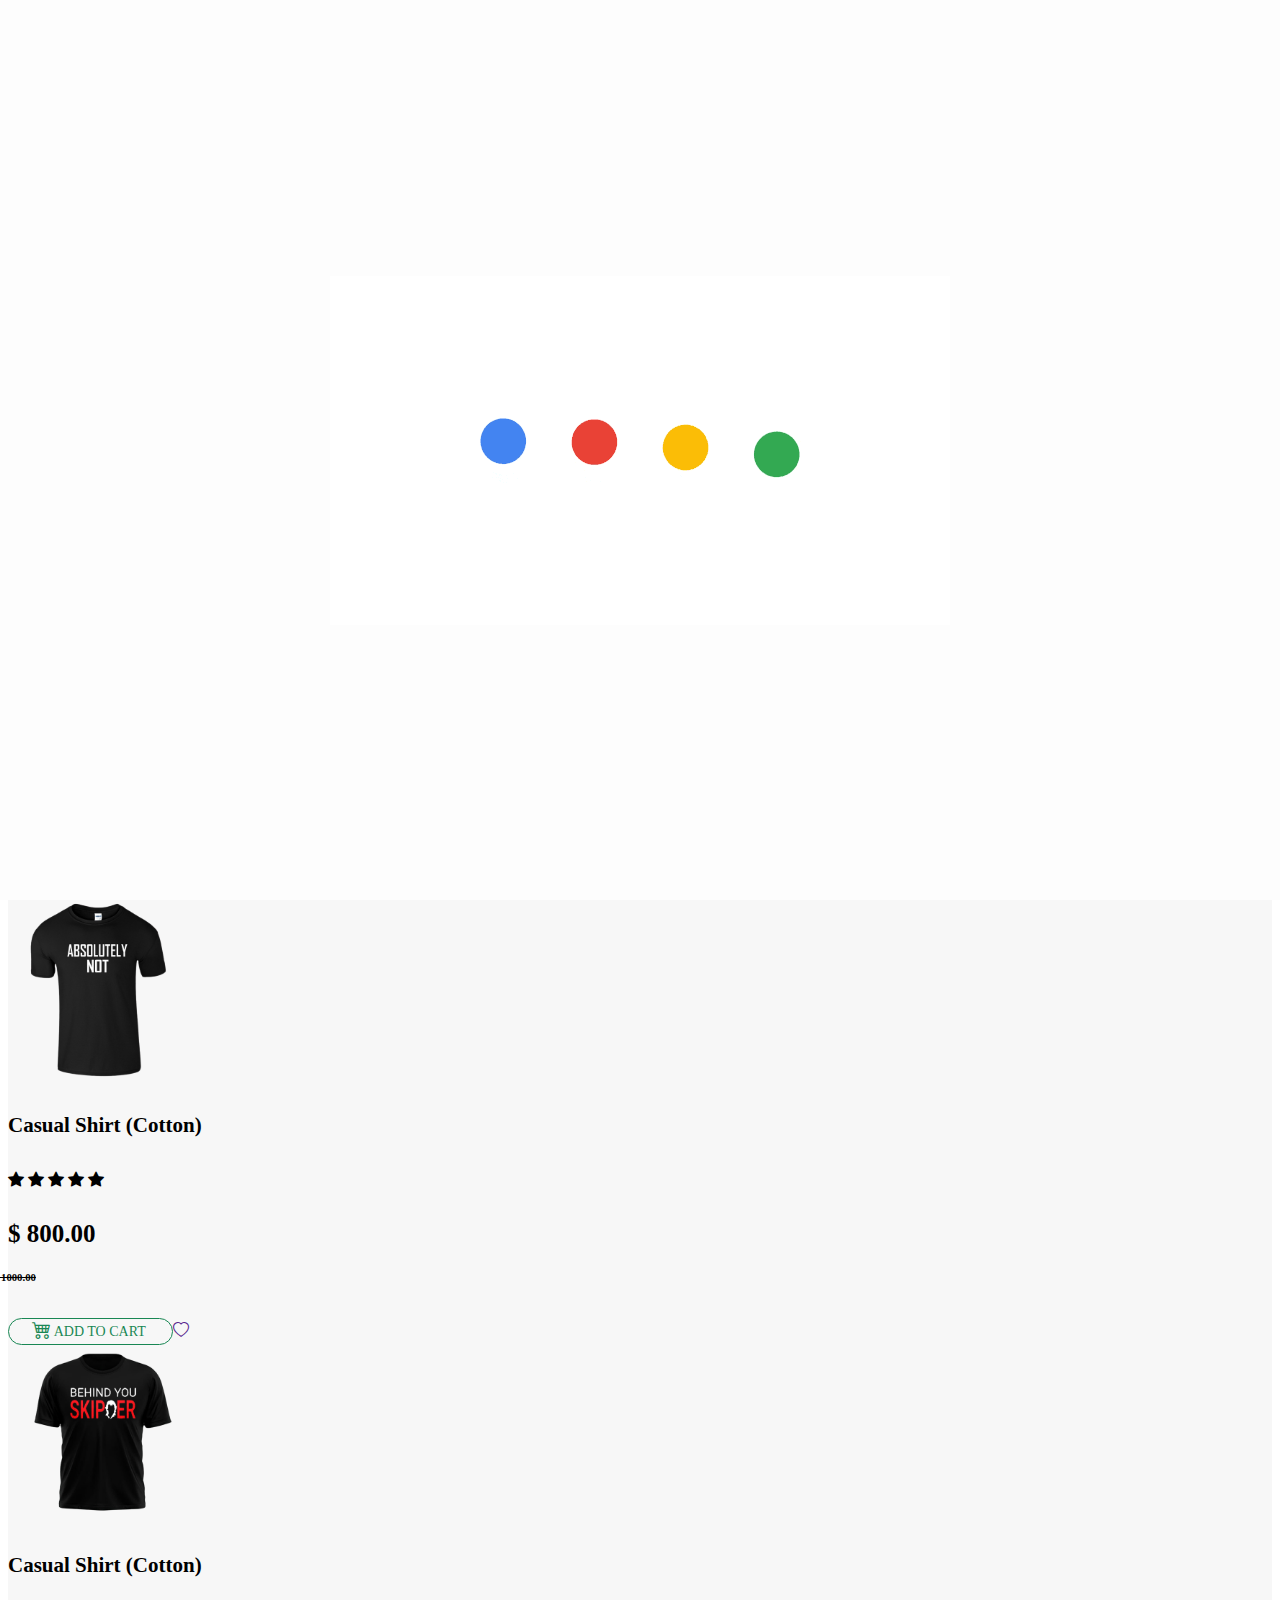
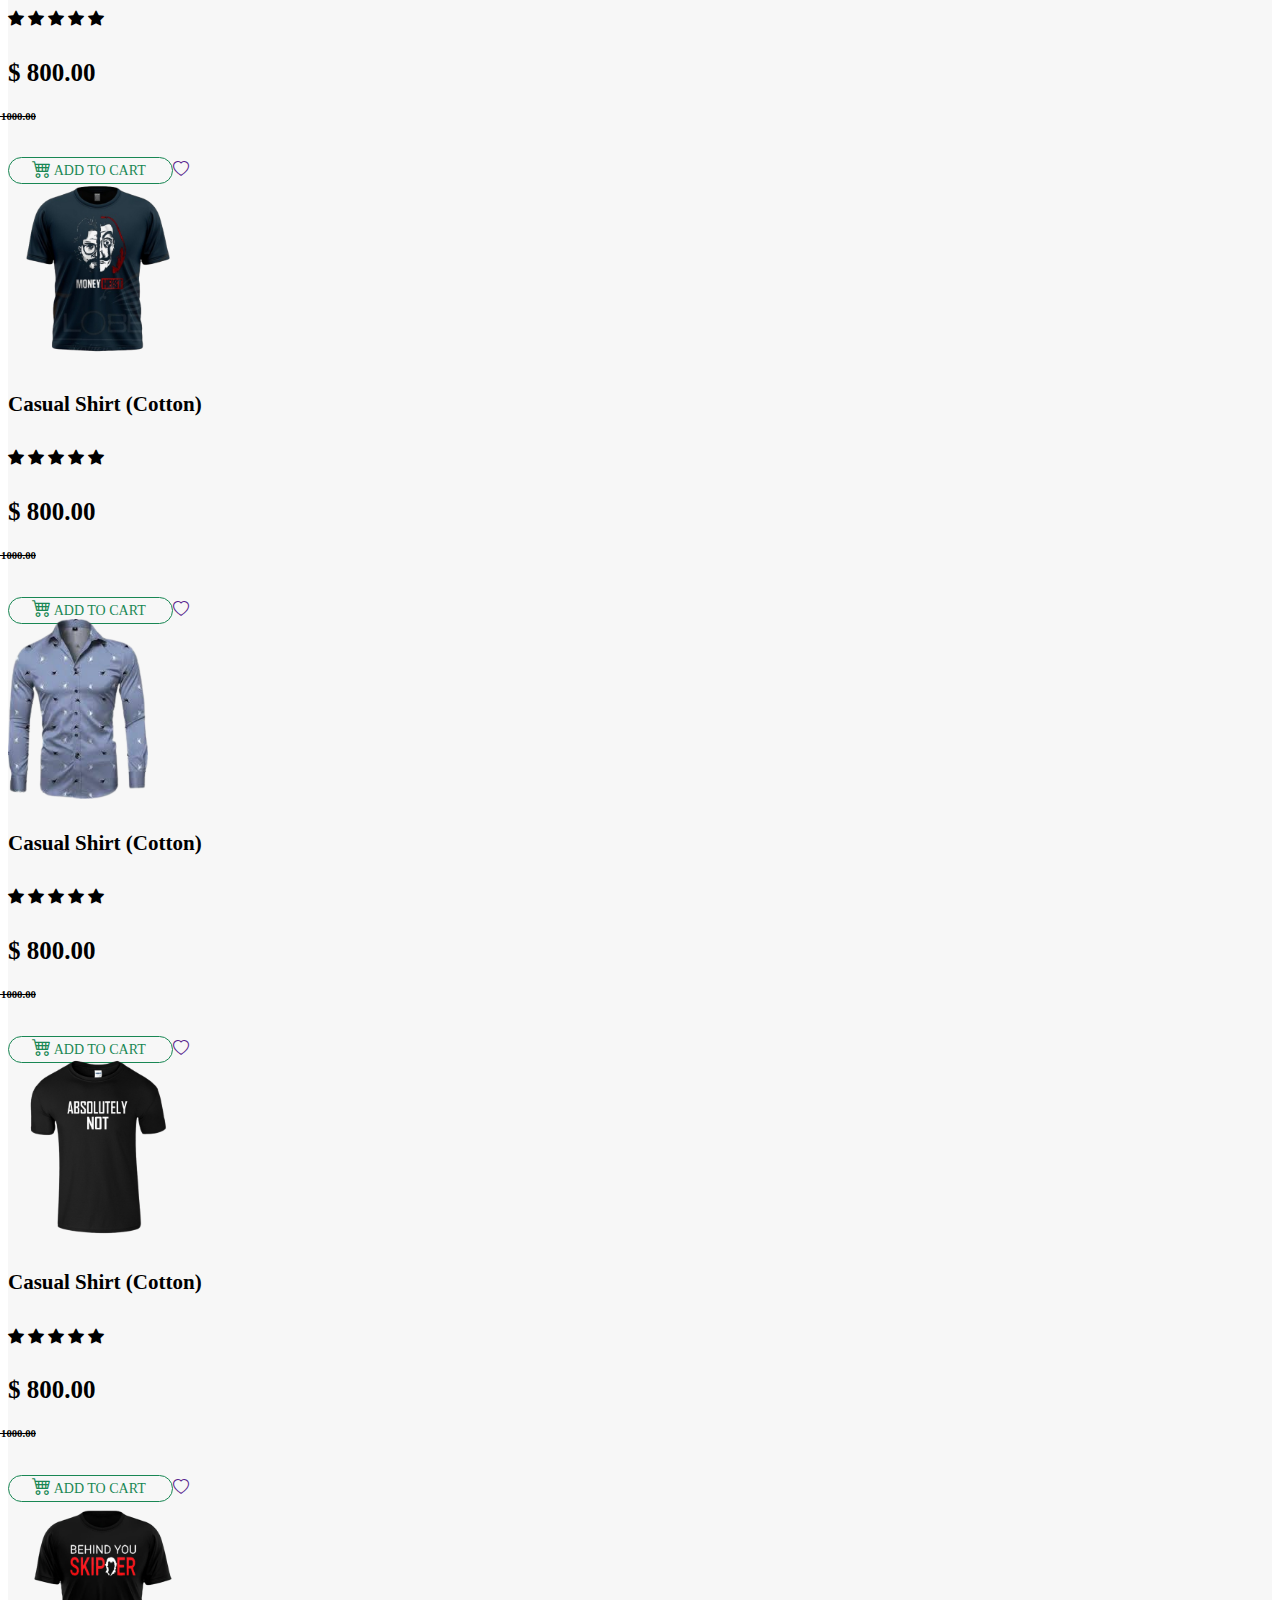
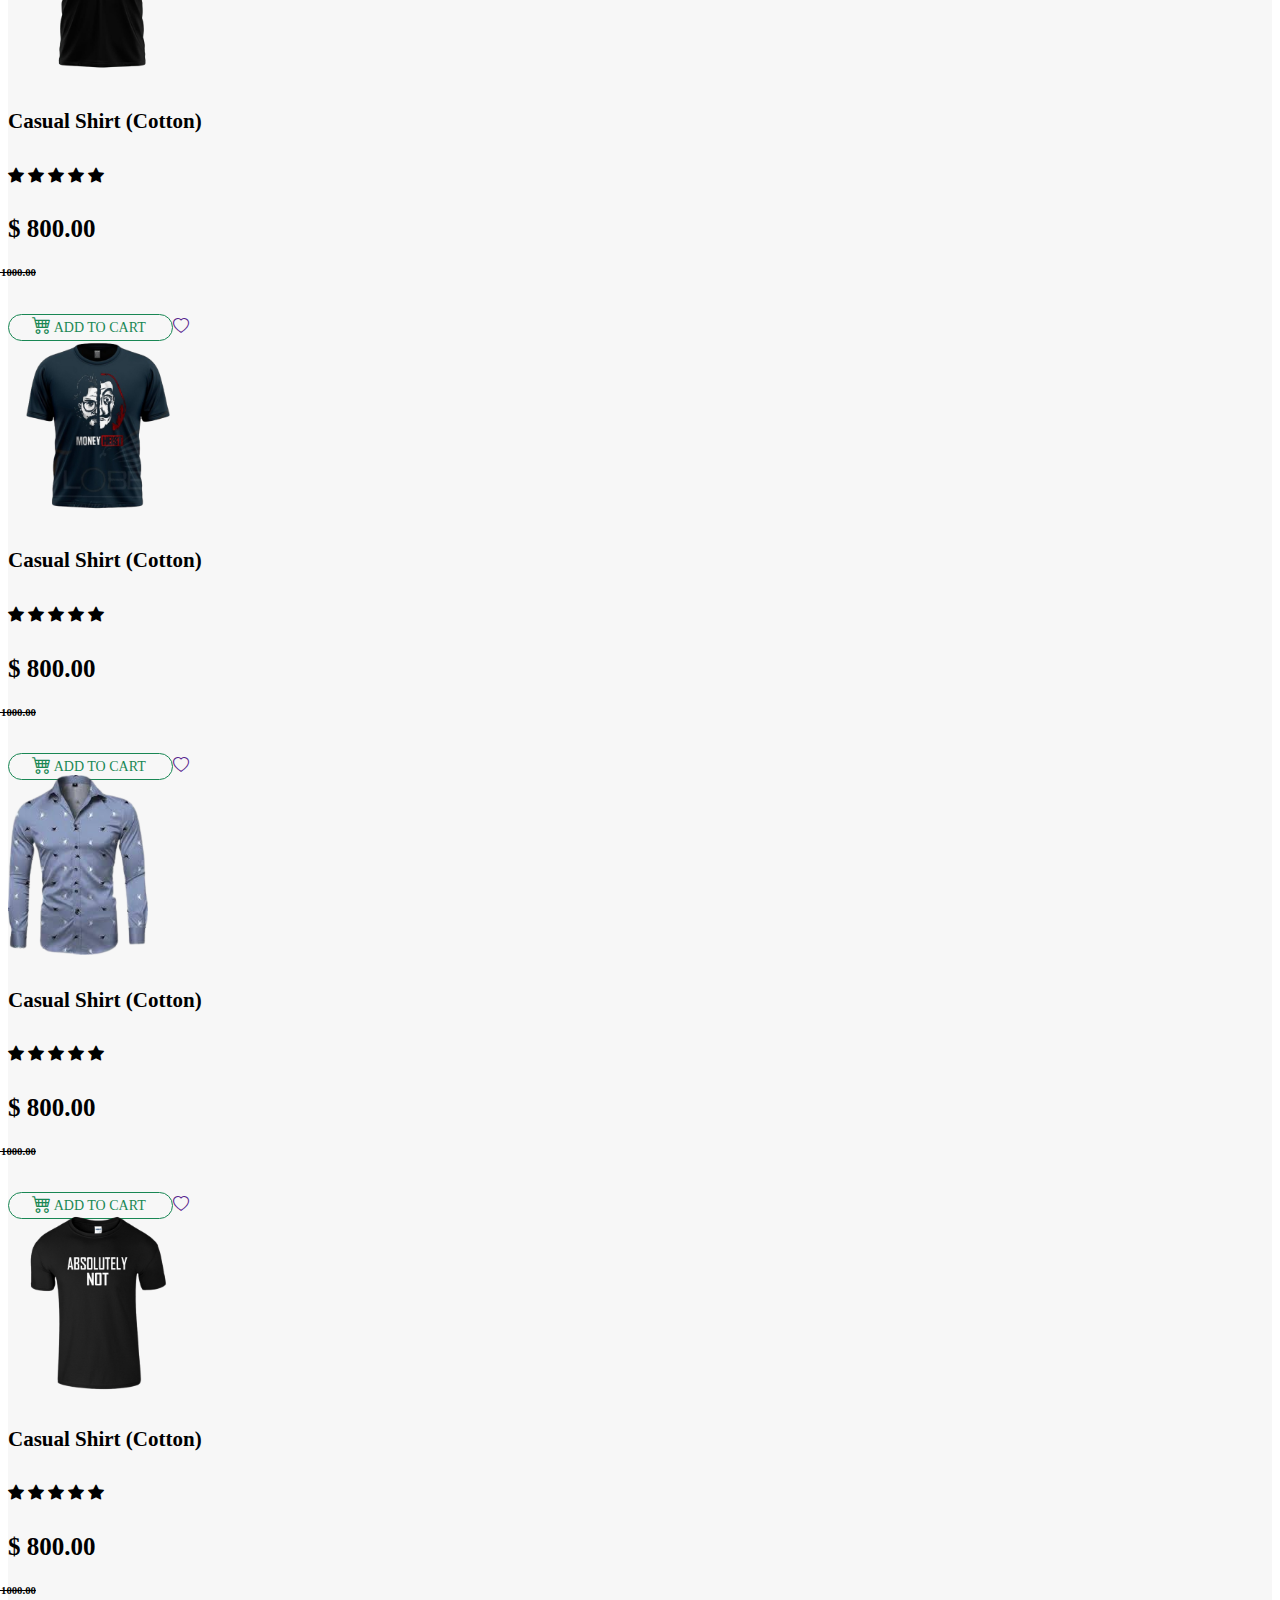
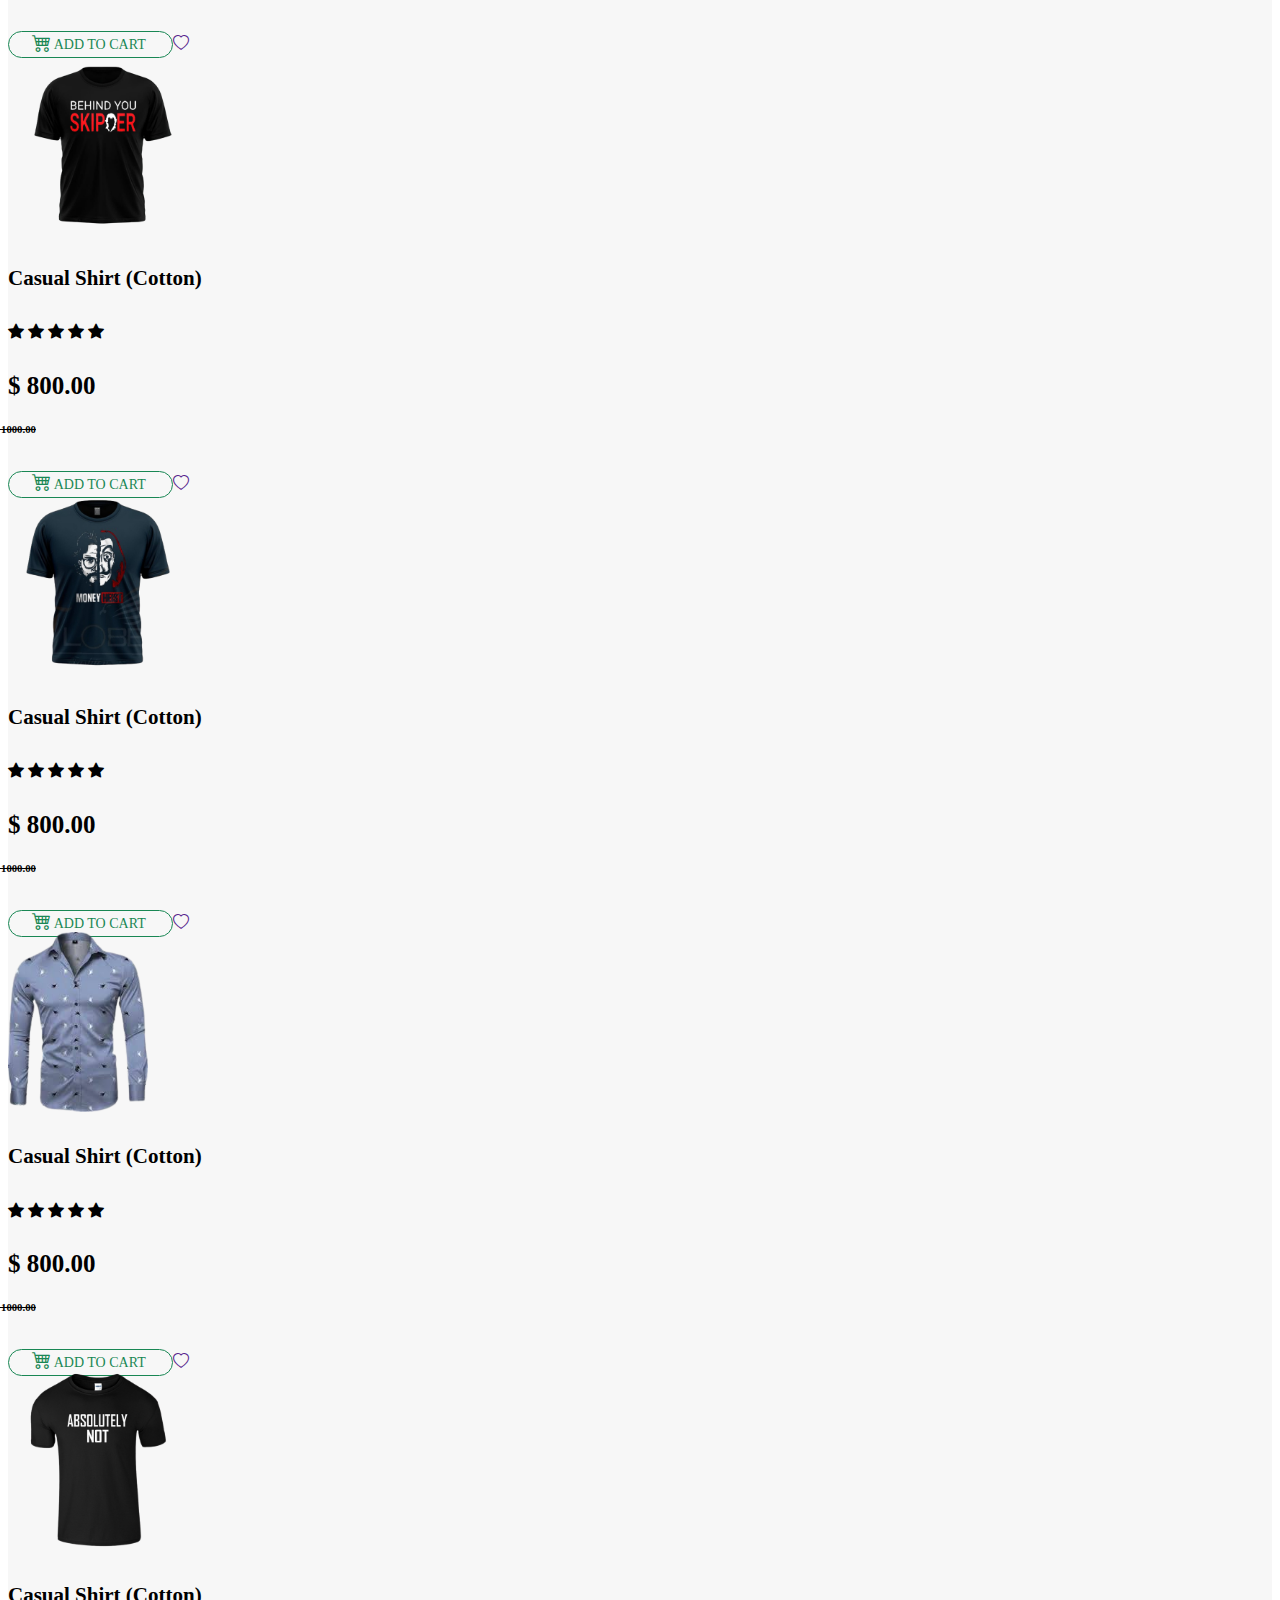
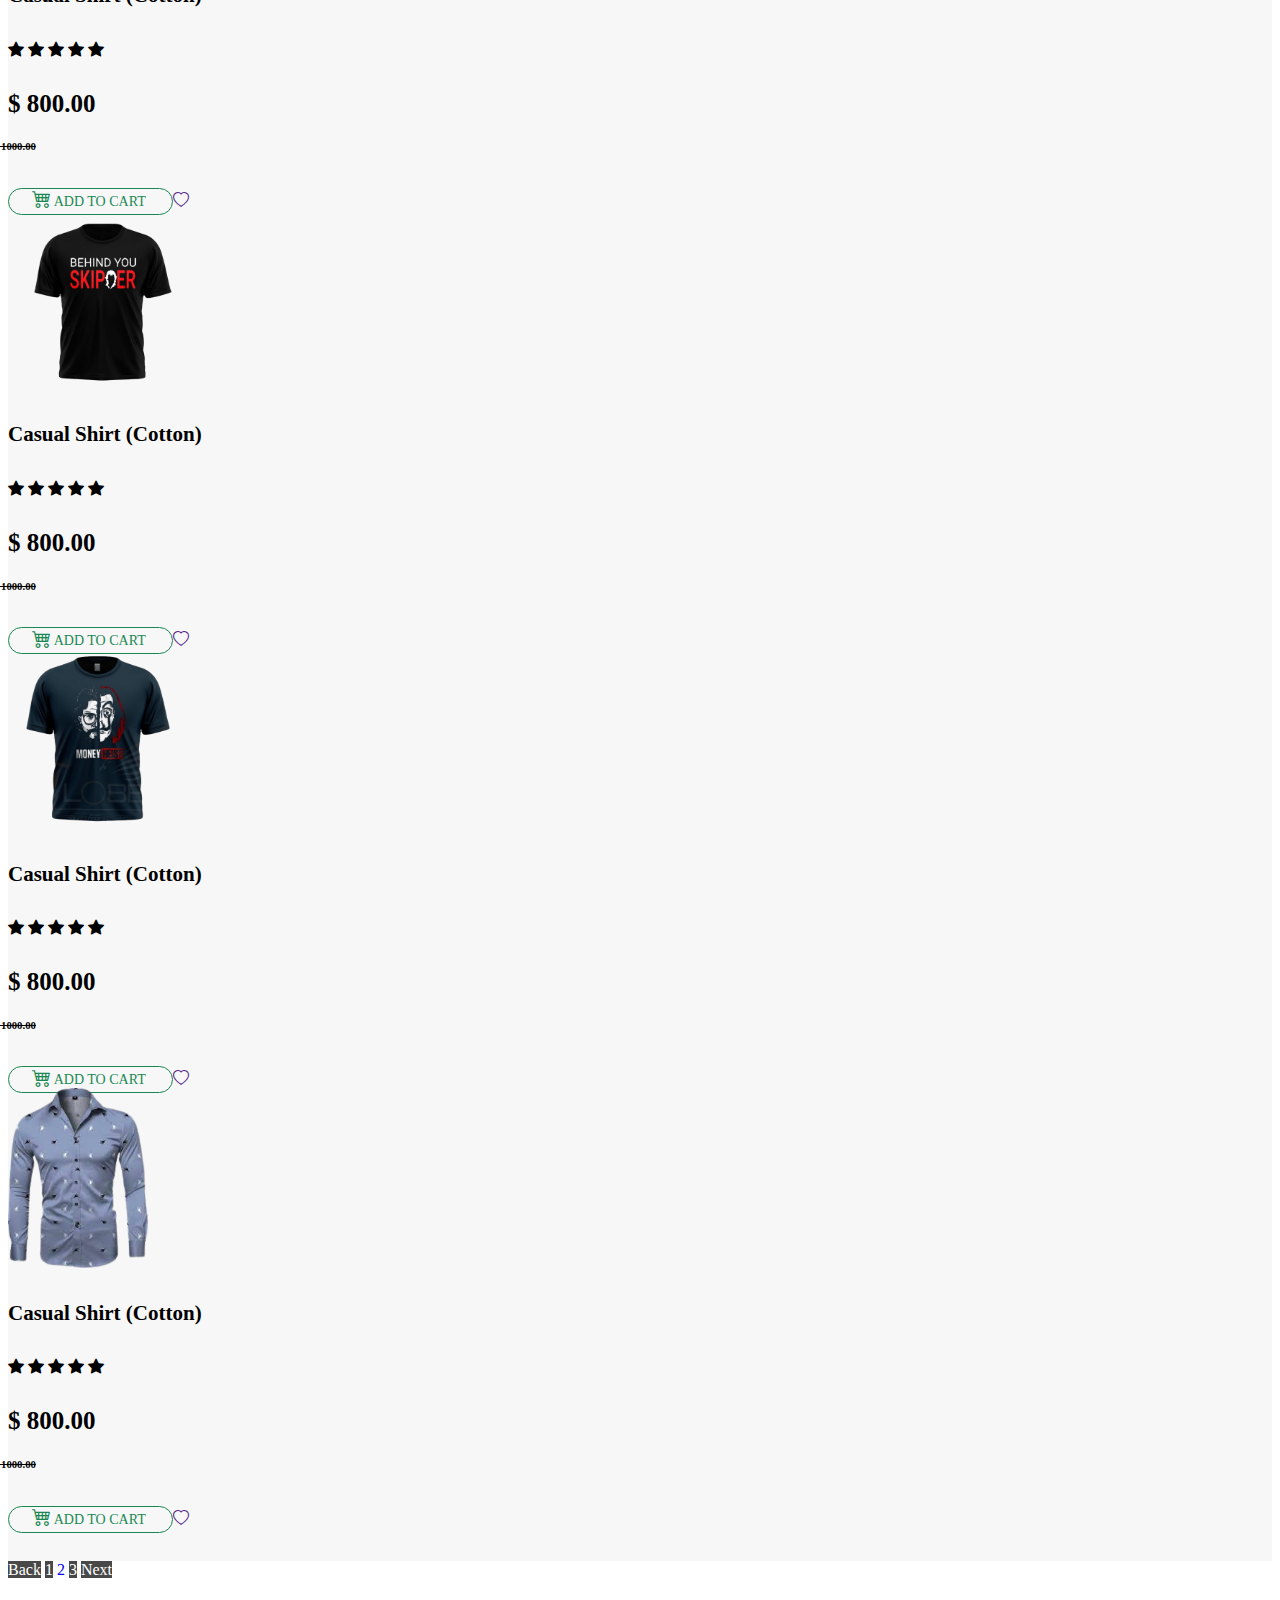
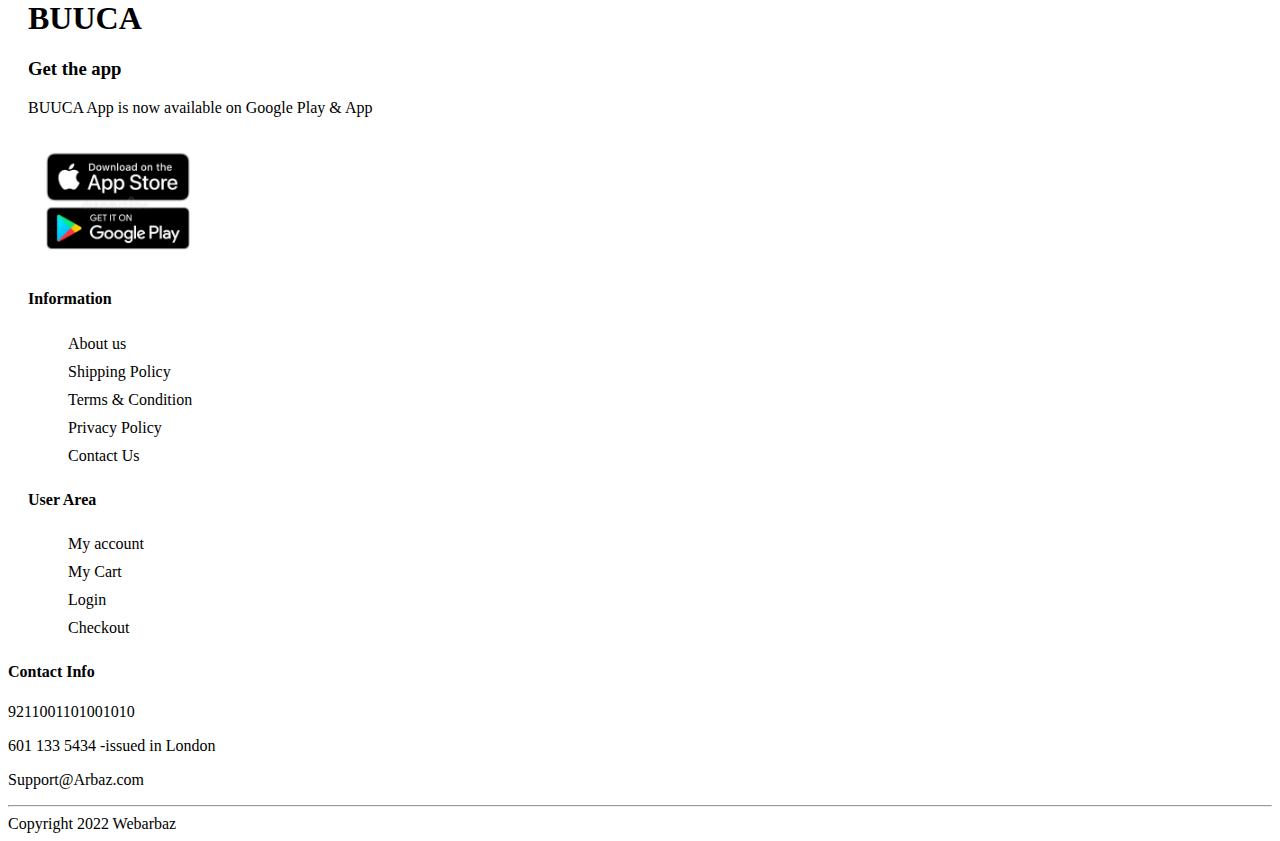
<file: t-shirt1.html>
<html lang="en">
<head>
    <meta charset="UTF-8">
    <meta http-equiv="X-UA-Compatible" content="IE=edge">
    <meta name="viewport" content="width=device-width, initial-scale=1.0">
    <title>Document</title>

    <link rel="stylesheet" href="https://cdn.jsdelivr.net/npm/bootstrap-icons@1.3.0/font/bootstrap-icons.css">
    <link rel="stylesheet" href="https://cdnjs.cloudflare.com/ajax/libs/font-awesome/4.7.0/css/font-awesome.min.css">
    <link href="https://cdn.jsdelivr.net/npm/bootstrap@5.0.2/dist/css/bootstrap.min.css" rel="stylesheet" integrity="sha384-EVSTQN3/azprG1Anm3QDgpJLIm9Nao0Yz1ztcQTwFspd3yD65VohhpuuCOmLASjC" crossorigin="anonymous">
    <link rel="stylesheet" href="ecommerceweb.css">
   
  </head>


<body>

      
  <header>
    <nav class="navbar navbar-expand-md navbar-light bg-light">
      <div class="container">
        <a class="navbar-brand" href="#"><h1>
       <span class="text-success">B</span><span class="text-warning">UU</span><span class="text-success">CA</span>
        </h1></a>
       
          <div class="offcanvas offcanvas-start " tabindex="-1" id="offcanvasExample" aria-labelledby="offcanvasExampleLabel">
            <div class="offcanvas-header">
              <h5 class="offcanvas-title" id="offcanvasExampleLabel">Menu</h5>
              <button type="button" class="btn-close text-reset" data-bs-dismiss="offcanvas" aria-label="Close"></button>
            </div>
            <div class="container d-flex justify-content-center offcanvas-image">  <img src="./img/IMG-20220515-WA0000.jpg" class=" rounded" alt=""></div>
             
      
            <div class="offcanvas-body container">
              <div class="d-flex icons">
               <h1 class="text-dark  ">Arbaz Malik</h1>
               <span class="mt-2 ms-2 bg-success icon rounded-circle"><i class="bi bi-check fs-2 text-light me-3"></i></span>
              </div>
              <hr>
  
                <div class="container ms-3">
                  <ul>
                    <li class="my-3">
                      
                      <a href="./index.html" class="text-dark" style="text-decoration: none;">Home</a>
                    </li>
                    <hr>
                   
                      <li class="nav-item dropdown my-3">
                        <a class="nav-link dropdown-toggle  text-dark" style="padding: 0%;" href="#" id="navbarDropdown" role="button" data-bs-toggle="dropdown" aria-expanded="false">
                          Categories
                        </a>
                        <ul class="dropdown-menu" aria-labelledby="navbarDropdown">
                          <li><a class="dropdown-item" href="./t-shirt.html">Latest T-shirts</a></li>
                        <li><a class="dropdown-item" href="#shop">Hot T-shirts</a></li>
                      
                        </ul>
                      </li>
                     
                    <hr>
                    <li class="my-3">
                      
                      <a href="./add-to-cart.html" class="text-dark" style="text-decoration: none;">Buy</a>
                    </li>
                  
                    <hr>
                    <li class="my-3">
                      <a href="./signup.html" class="text-dark" style="text-decoration: none;">LogIn/SignUp</a>
                    </li>
                    
                  </ul>
                </div>
            </div>
          </div>
       
        <div class="collapse navbar-collapse d-none d-lg-block " id="navbarSupportedContent">
          <ul class="navbar-nav me-auto mb-2 mb-lg-0">
            <li class="nav-item">
              <a class="nav-link active" aria-current="page" href="./index.html">Home</a>
            </li>
            <li class="nav-item dropdown">
              <a class="nav-link dropdown-toggle" href="#" id="navbarDarkDropdownMenuLink" role="button" data-bs-toggle="dropdown" aria-expanded="false">
                Categories
              </a>
              <ul class="dropdown-menu dropdown-menu-light" aria-labelledby="navbarDarkDropdownMenuLink">
                <li><a class="dropdown-item" href="./t-shirt.html">Latest T-shirts</a></li>
                <li><a class="dropdown-item" href="#shop">Hot T-shirts</a></li>
              
              </ul>
            </li>
           
            </li>
            <li class="nav-item">
                      
              <a href="./add-to-cart.html" class="nav-link" style="text-decoration: none;">Buy</a>
            </li>
             
          </ul>
        </div>
      <ul class="mb-2 mb-lg-0 ms-auto me-sm-2  action-menu ">
            <form class="search-form d-none d-lg-block ">
              <input class="form-control me-2" type="search" placeholder="Search" aria-label="Search">
              <button class="btn btn-outline-success search-btn" type="submit">Search</button>
            </form>
          
          <a class="btn d-md-none " data-bs-toggle="offcanvas" href="#offcanvasExample" role="button" aria-controls="offcanvasExample">
            <span class="navbar-toggler-icon d-md-none"></span>
          </a>
          
       
            <li class="list d-flex align-items-center">
              <a class="link" href="#">
             <i class="bi bi-heart"></i>
              </a>
            </li>
           
            <li class=" list d-flex align-items-center">
              <a class="link" href="#">
                <i class="bi bi-cart4 position-relative">
                  <span style="font-size: 12px;" class="position-absolute top-0 start-100 translate-middle badge rounded-pill bg-danger">
                    1</span>
                </i>
                   
                
              </a>
            </li>
            
            <li class="list d-flex align-items-center">
              <a class="link" href="#">
             <i class="bi bi-person"></i>
              </a>
            </li>
          
           </ul>
         
         
      </div>
      
  
    </nav>
  </header>   
    
          
<section class="latest-product t-shirt-products">
  <div class="container">
    <h2 class="display-4 text-success fw-bold">T-Shirts</h2>
    <hr>
    <div class="row mb-md-2">
      <div class="col-lg-3 col-md-6 mt-md-3 mt-lg-0">
        <div class="card border-0 shadow-sm">
          <div class="card-body text-center">
            <img src="./images3/st7-removebg-preview.png" alt="">
            <h2 class="product-name">
              <a href="">Casual Shirt (Cotton)</a>
            </h2>
            <div class="rating">
              <i class="bi bi-star-fill text-warning"></i>
              <i class="bi bi-star-fill text-warning"></i>
              <i class="bi bi-star-fill text-warning"></i>
              <i class="bi bi-star-fill text-warning"></i>
              <i class="bi bi-star-fill text-warning"></i>
            </div>
           <h2 class="price">$ 800.00</h2>
            <h6 class="sell text-danger">$ 1000.00</h6>
            <div class="btn d-flex justify-content-between">
              <a href="" class="add-to-cart-btn">
                <i class="bi bi-cart4 me-1"></i>
                Add to Cart
              </a>
              <a href="" class="add-to favorite text-success mt-2 fs-5">
              <i class="bi bi-heart"></i>
              </a>
            </div>
          </div>
        </div>
      </div>
      <div class="col-lg-3 mt-3 mt-lg-0 col-md-6  ">
        <div class="card border-0 shadow-sm">
          <div class="card-body text-center">
            <img src="./images3/st6-removebg-preview (1).png" alt="">
            <h2 class="product-name">
              <a href="">Casual Shirt (Cotton)</a>
            </h2>
            <div class="rating">
              <i class="bi bi-star-fill text-warning"></i>
              <i class="bi bi-star-fill text-warning"></i>
              <i class="bi bi-star-fill text-warning"></i>
              <i class="bi bi-star-fill text-warning"></i>
              <i class="bi bi-star-fill text-warning"></i>
            </div>
            <h2 class="price">$ 800.00</h2>
            <h6 class="sell text-danger">$ 1000.00</h6>
            <div class="btn d-flex justify-content-between">
              <a href="" class="add-to-cart-btn">
                <i class="bi bi-cart4 me-1"></i>
                Add to Cart
              </a>
              <a href="" class="add-to favorite text-success mt-2 fs-5">
              <i class="bi bi-heart"></i>
              </a>
            </div>
          </div>
        </div>
      </div>
      <div class="col-lg-3 mt-3 mt-lg-0 col-md-6 ">
        <div class="card border-0 shadow-sm">
          <div class="card-body text-center">
            <img src="./image2/st9-removebg-preview.png" alt="">
            <h2 class="product-name">
              <a href="">Casual Shirt (Cotton)</a>
            </h2>
            <div class="rating">
              <i class="bi bi-star-fill text-warning"></i>
              <i class="bi bi-star-fill text-warning"></i>
              <i class="bi bi-star-fill text-warning"></i>
              <i class="bi bi-star-fill text-warning"></i>
              <i class="bi bi-star-fill text-warning"></i>
            </div>
            <h2 class="price">$ 800.00</h2>
            <h6 class="sell text-danger">$ 1000.00</h6>
            <div class="btn d-flex justify-content-between">
              <a href="" class="add-to-cart-btn">
                <i class="bi bi-cart4 me-1"></i>
                Add to Cart
              </a>
              <a href="" class="add-to favorite text-success mt-2 fs-5">
              <i class="bi bi-heart"></i>
              </a>
            </div>
          </div>
        </div>
      </div>
      <div class="col-lg-3 mt-3 mt-lg-0 col-md-6 ">
        <div class="card border-0 shadow-sm">
          <div class="card-body text-center">
            <img src="./image2/images__1_-removebg-preview.png" alt="">
            <h2 class="product-name">
              <a href="">Casual Shirt (Cotton)</a>
            </h2>
            <div class="rating">
              <i class="bi bi-star-fill text-warning"></i>
              <i class="bi bi-star-fill text-warning"></i>
              <i class="bi bi-star-fill text-warning"></i>
              <i class="bi bi-star-fill text-warning"></i>
              <i class="bi bi-star-fill text-warning"></i>
            </div>
            <h2 class="price">$ 800.00</h2>
            <h6 class="sell text-danger">$ 1000.00</h6>
            <div class="btn d-flex justify-content-between">
              <a href="" class="add-to-cart-btn">
                <i class="bi bi-cart4 me-1"></i>
                Add to Cart
              </a>
              <a href="" class="add-to favorite text-success mt-2 fs-5">
              <i class="bi bi-heart"></i>
              </a>
            </div>
          </div>
        </div>
      </div>
    </div>
    <div class="row mt-4 mb-lg-4">
      <div class="col-lg-3 col-md-6 mt-md-3 mt-lg-0">
        <div class="card border-0 shadow-sm">
          <div class="card-body text-center">
            <img src="./images3/st7-removebg-preview.png" alt="">
            <h2 class="product-name">
              <a href="">Casual Shirt (Cotton)</a>
            </h2>
            <div class="rating">
              <i class="bi bi-star-fill text-warning"></i>
              <i class="bi bi-star-fill text-warning"></i>
              <i class="bi bi-star-fill text-warning"></i>
              <i class="bi bi-star-fill text-warning"></i>
              <i class="bi bi-star-fill text-warning"></i>
            </div>
            <h2 class="price">$ 800.00</h2>
            <h6 class="sell text-danger">$ 1000.00</h6>
            <div class="btn d-flex justify-content-between">
              <a href="" class="add-to-cart-btn">
                <i class="bi bi-cart4 me-1"></i>
                Add to Cart
              </a>
              <a href="" class="add-to favorite text-success mt-2 fs-5">
              <i class="bi bi-heart"></i>
              </a>
            </div>
          </div>
        </div>
      </div>
      <div class="col-lg-3 mt-3 mt-lg-0 col-md-6 ">
        <div class="card border-0 shadow-sm">
          <div class="card-body text-center">
            <img src="./images3/st6-removebg-preview (1).png" alt="">
            <h2 class="product-name">
              <a href="">Casual Shirt (Cotton)</a>
            </h2>
            <div class="rating">
              <i class="bi bi-star-fill text-warning"></i>
              <i class="bi bi-star-fill text-warning"></i>
              <i class="bi bi-star-fill text-warning"></i>
              <i class="bi bi-star-fill text-warning"></i>
              <i class="bi bi-star-fill text-warning"></i>
            </div>
            <h2 class="price">$ 800.00</h2>
            <h6 class="sell text-danger">$ 1000.00</h6>
            <div class="btn d-flex justify-content-between">
              <a href="" class="add-to-cart-btn">
                <i class="bi bi-cart4 me-1"></i>
                Add to Cart
              </a>
              <a href="" class="add-to favorite text-success mt-2 fs-5">
              <i class="bi bi-heart"></i>
              </a>
            </div>
          </div>
        </div>
      </div>
      <div class="col-lg-3 mt-3 mt-lg-0 col-md-6 ">
        <div class="card border-0 shadow-sm">
          <div class="card-body text-center">
            <img src="./image2/st9-removebg-preview.png" alt="">
            <h2 class="product-name">
              <a href="">Casual Shirt (Cotton)</a>
            </h2>
            <div class="rating">
              <i class="bi bi-star-fill text-warning"></i>
              <i class="bi bi-star-fill text-warning"></i>
              <i class="bi bi-star-fill text-warning"></i>
              <i class="bi bi-star-fill text-warning"></i>
              <i class="bi bi-star-fill text-warning"></i>
            </div>
            <h2 class="price">$ 800.00</h2>
            <h6 class="sell text-danger">$ 1000.00</h6>
            <div class="btn d-flex justify-content-between">
              <a href="" class="add-to-cart-btn">
                <i class="bi bi-cart4 me-1"></i>
                Add to Cart
              </a>
              <a href="" class="add-to favorite text-success mt-2 fs-5">
              <i class="bi bi-heart"></i>
              </a>
            </div>
          </div>
        </div>
      </div>
      <div class="col-lg-3 mt-3 mt-lg-0 col-md-6 ">
        <div class="card border-0 shadow-sm">
          <div class="card-body text-center">
            <img src="./image2/images__1_-removebg-preview.png" alt="">
            <h2 class="product-name">
              <a href="">Casual Shirt (Cotton)</a>
            </h2>
            <div class="rating">
              <i class="bi bi-star-fill text-warning"></i>
              <i class="bi bi-star-fill text-warning"></i>
              <i class="bi bi-star-fill text-warning"></i>
              <i class="bi bi-star-fill text-warning"></i>
              <i class="bi bi-star-fill text-warning"></i>
            </div>
            <h2 class="price">$ 800.00</h2>
            <h6 class="sell text-danger">$ 1000.00</h6>
            <div class="btn d-flex justify-content-between">
              <a href="" class="add-to-cart-btn">
                <i class="bi bi-cart4 me-1"></i>
                Add to Cart
              </a>
              <a href="" class="add-to favorite text-success mt-2 fs-5">
              <i class="bi bi-heart"></i>
              </a>
            </div>
          </div>
        </div>
      </div>
    </div>
    <div class="row mb-md-2 mb-lg-4">
      <div class="col-lg-3 col-md-6 mt-md-3 mt-lg-0">
        <div class="card border-0 shadow-sm">
          <div class="card-body text-center">
            <img src="./images3/st7-removebg-preview.png" alt="">
            <h2 class="product-name">
              <a href="">Casual Shirt (Cotton)</a>
            </h2>
            <div class="rating">
              <i class="bi bi-star-fill text-warning"></i>
              <i class="bi bi-star-fill text-warning"></i>
              <i class="bi bi-star-fill text-warning"></i>
              <i class="bi bi-star-fill text-warning"></i>
              <i class="bi bi-star-fill text-warning"></i>
            </div>
           <h2 class="price">$ 800.00</h2>
            <h6 class="sell text-danger">$ 1000.00</h6>
            <div class="btn d-flex justify-content-between">
              <a href="" class="add-to-cart-btn">
                <i class="bi bi-cart4 me-1"></i>
                Add to Cart
              </a>
              <a href="" class="add-to favorite text-success mt-2 fs-5">
              <i class="bi bi-heart"></i>
              </a>
            </div>
          </div>
        </div>
      </div>
      <div class="col-lg-3 mt-3 mt-lg-0 col-md-6 ">
        <div class="card border-0 shadow-sm">
          <div class="card-body text-center">
            <img src="./images3/st6-removebg-preview (1).png" alt="">
            <h2 class="product-name">
              <a href="">Casual Shirt (Cotton)</a>
            </h2>
            <div class="rating">
              <i class="bi bi-star-fill text-warning"></i>
              <i class="bi bi-star-fill text-warning"></i>
              <i class="bi bi-star-fill text-warning"></i>
              <i class="bi bi-star-fill text-warning"></i>
              <i class="bi bi-star-fill text-warning"></i>
            </div>
            <h2 class="price">$ 800.00</h2>
            <h6 class="sell text-danger">$ 1000.00</h6>
            <div class="btn d-flex justify-content-between">
              <a href="" class="add-to-cart-btn">
                <i class="bi bi-cart4 me-1"></i>
                Add to Cart
              </a>
              <a href="" class="add-to favorite text-success mt-2 fs-5">
              <i class="bi bi-heart"></i>
              </a>
            </div>
          </div>
        </div>
      </div>
      <div class="col-lg-3 mt-3 mt-lg-0 col-md-6 ">
        <div class="card border-0 shadow-sm">
          <div class="card-body text-center">
            <img src="./image2/st9-removebg-preview.png" alt="">
            <h2 class="product-name">
              <a href="">Casual Shirt (Cotton)</a>
            </h2>
            <div class="rating">
              <i class="bi bi-star-fill text-warning"></i>
              <i class="bi bi-star-fill text-warning"></i>
              <i class="bi bi-star-fill text-warning"></i>
              <i class="bi bi-star-fill text-warning"></i>
              <i class="bi bi-star-fill text-warning"></i>
            </div>
            <h2 class="price">$ 800.00</h2>
            <h6 class="sell text-danger">$ 1000.00</h6>
            <div class="btn d-flex justify-content-between">
              <a href="" class="add-to-cart-btn">
                <i class="bi bi-cart4 me-1"></i>
                Add to Cart
              </a>
              <a href="" class="add-to favorite text-success mt-2 fs-5">
              <i class="bi bi-heart"></i>
              </a>
            </div>
          </div>
        </div>
      </div>
      <div class="col-lg-3 mt-3 mt-lg-0 col-md-6 ">
        <div class="card border-0 shadow-sm">
          <div class="card-body text-center">
            <img src="./image2/images__1_-removebg-preview.png" alt="">
            <h2 class="product-name">
              <a href="">Casual Shirt (Cotton)</a>
            </h2>
            <div class="rating">
              <i class="bi bi-star-fill text-warning"></i>
              <i class="bi bi-star-fill text-warning"></i>
              <i class="bi bi-star-fill text-warning"></i>
              <i class="bi bi-star-fill text-warning"></i>
              <i class="bi bi-star-fill text-warning"></i>
            </div>
            <h2 class="price">$ 800.00</h2>
            <h6 class="sell text-danger">$ 1000.00</h6>
            <div class="btn d-flex justify-content-between">
              <a href="" class="add-to-cart-btn">
                <i class="bi bi-cart4 me-1"></i>
                Add to Cart
              </a>
              <a href="" class="add-to favorite text-success mt-2 fs-5">
              <i class="bi bi-heart"></i>
              </a>
            </div>
          </div>
        </div>
      </div>
    </div>
      <div class="row mb-md-2">
      <div class="col-lg-3 col-md-6 mt-md-3 mt-lg-0">
        <div class="card border-0 shadow-sm">
          <div class="card-body text-center">
            <img src="./images3/st7-removebg-preview.png" alt="">
            <h2 class="product-name">
              <a href="">Casual Shirt (Cotton)</a>
            </h2>
            <div class="rating">
              <i class="bi bi-star-fill text-warning"></i>
              <i class="bi bi-star-fill text-warning"></i>
              <i class="bi bi-star-fill text-warning"></i>
              <i class="bi bi-star-fill text-warning"></i>
              <i class="bi bi-star-fill text-warning"></i>
            </div>
           <h2 class="price">$ 800.00</h2>
            <h6 class="sell text-danger">$ 1000.00</h6>
            <div class="btn d-flex justify-content-between">
              <a href="" class="add-to-cart-btn">
                <i class="bi bi-cart4 me-1"></i>
                Add to Cart
              </a>
              <a href="" class="add-to favorite text-success mt-2 fs-5">
              <i class="bi bi-heart"></i>
              </a>
            </div>
          </div>
        </div>
      </div>
      <div class="col-lg-3 mt-3 mt-lg-0 col-md-6 ">
        <div class="card border-0 shadow-sm">
          <div class="card-body text-center">
            <img src="./images3/st6-removebg-preview (1).png" alt="">
            <h2 class="product-name">
              <a href="">Casual Shirt (Cotton)</a>
            </h2>
            <div class="rating">
              <i class="bi bi-star-fill text-warning"></i>
              <i class="bi bi-star-fill text-warning"></i>
              <i class="bi bi-star-fill text-warning"></i>
              <i class="bi bi-star-fill text-warning"></i>
              <i class="bi bi-star-fill text-warning"></i>
            </div>
            <h2 class="price">$ 800.00</h2>
            <h6 class="sell text-danger">$ 1000.00</h6>
            <div class="btn d-flex justify-content-between">
              <a href="" class="add-to-cart-btn">
                <i class="bi bi-cart4 me-1"></i>
                Add to Cart
              </a>
              <a href="" class="add-to favorite text-success mt-2 fs-5">
              <i class="bi bi-heart"></i>
              </a>
            </div>
          </div>
        </div>
      </div>
      <div class="col-lg-3 mt-3 mt-lg-0 col-md-6 ">
        <div class="card border-0 shadow-sm">
          <div class="card-body text-center">
            <img src="./image2/st9-removebg-preview.png" alt="">
            <h2 class="product-name">
              <a href="">Casual Shirt (Cotton)</a>
            </h2>
            <div class="rating">
              <i class="bi bi-star-fill text-warning"></i>
              <i class="bi bi-star-fill text-warning"></i>
              <i class="bi bi-star-fill text-warning"></i>
              <i class="bi bi-star-fill text-warning"></i>
              <i class="bi bi-star-fill text-warning"></i>
            </div>
            <h2 class="price">$ 800.00</h2>
            <h6 class="sell text-danger">$ 1000.00</h6>
            <div class="btn d-flex justify-content-between">
              <a href="" class="add-to-cart-btn">
                <i class="bi bi-cart4 me-1"></i>
                Add to Cart
              </a>
              <a href="" class="add-to favorite text-success mt-2 fs-5">
              <i class="bi bi-heart"></i>
              </a>
            </div>
          </div>
        </div>
      </div>
      <div class="col-lg-3 mt-3 mt-lg-0 col-md-6 ">
        <div class="card border-0 shadow-sm">
          <div class="card-body text-center">
            <img src="./image2/images__1_-removebg-preview.png" alt="">
            <h2 class="product-name">
              <a href="">Casual Shirt (Cotton)</a>
            </h2>
            <div class="rating">
              <i class="bi bi-star-fill text-warning"></i>
              <i class="bi bi-star-fill text-warning"></i>
              <i class="bi bi-star-fill text-warning"></i>
              <i class="bi bi-star-fill text-warning"></i>
              <i class="bi bi-star-fill text-warning"></i>
            </div>
            <h2 class="price">$ 800.00</h2>
            <h6 class="sell text-danger">$ 1000.00</h6>
            <div class="btn d-flex justify-content-between">
              <a href="" class="add-to-cart-btn">
                <i class="bi bi-cart4 me-1"></i>
                Add to Cart
              </a>
              <a href="" class="add-to favorite text-success mt-2 fs-5">
              <i class="bi bi-heart"></i>
              </a>
            </div>
          </div>
        </div>
      </div>
    </div>
  </div>
</section>

<section>
  <div class="container d-flex justify-content-center my-5">
    <a class="btn btnn btn-dark btn-lg mx-2  " href="t-shirt.html" role="button">Back</a>
    <a class="btn btnn btn-dark btn-lg mx-2  " href="t-shirt.html" role="button">1</a>
    <a class="btn btn-dark btn-dark btn-lg mx-2 " href="t-shirt1.html" role="button">2</a>
    <a class="btn btnn btn-lg mx-2  " href="t-shirt3.html" role="button">3</a>
    <a class="btn btnn btn-lg mx-2  " href="t-shirt3.html" role="button">Next</a>
  </div>
</section>


<footer class="border-top py-4">
  <div class="container">
    <div class="row">
      <div class="col-lg-3 first">
        <a class="navbar-brand" href="#"><h1 class="">
          <span class="text-success">B</span><span class="text-warning">UU</span><span class="text-success">CA</span>
           </h1></a>
           <h3 class="">Get the app</h3>
           <p class="lead text-muted ">BUUCA App is now available on Google Play & App</p>
            <img src="./image/store1.jpg" alt="" >
      </div>
      <div class="col-lg-3 first">
        <h4 class="fw-bold">Information</h4>
        <ul class="footer-list">
          <li><a href="">About us</a></li>
          <li><a href="">Shipping Policy</a></li>
          <li><a href="">Terms & Condition</a></li>
          <li><a href="">Privacy Policy</a></li>
          <li><a href="">Contact Us</a></li>
          
        </ul>
      </div>
      <div class="col-lg-3 first">
        <h4 class="fw-bold">User Area</h4>
        <ul class="footer-list">
          <li><a href="">My account</a></li>
          <li><a href="">My Cart</a></li>
          <li><a href="">Login</a></li>
          <li><a href="">Checkout</a></li>
          
          
        </ul>
      </div>
      <div class="col-lg-3">
        <h4 class="fw-bold">Contact Info</h4>
        <p>9211001101001010</p>
        <p>601 133 5434 -issued in London</p>
        <p>Support@Arbaz.com</p>
      </div>
    </div>
    <hr>
    <div class="copyright text-center mt-2">
      <a href="">Copyright 2022 <span class="text-danger fw-bold">Webarbaz</span></a>
    </div>
  </div>
</footer>









    
<div class="loading" id="loader">
    <img src="./image2/CVyf (1).gif" alt="">
  </div>
  <script>
     setTimeout(() => {
       document.getElementById('loader').style.display= "none"
     },1000)
  </script>
  
  
      <script src="https://cdn.jsdelivr.net/npm/bootstrap@5.0.2/dist/js/bootstrap.bundle.min.js" integrity="sha384-MrcW6ZMFYlzcLA8Nl+NtUVF0sA7MsXsP1UyJoMp4YLEuNSfAP+JcXn/tWtIaxVXM" crossorigin="anonymous"></script>
  
  </body>
  </html>
</file>
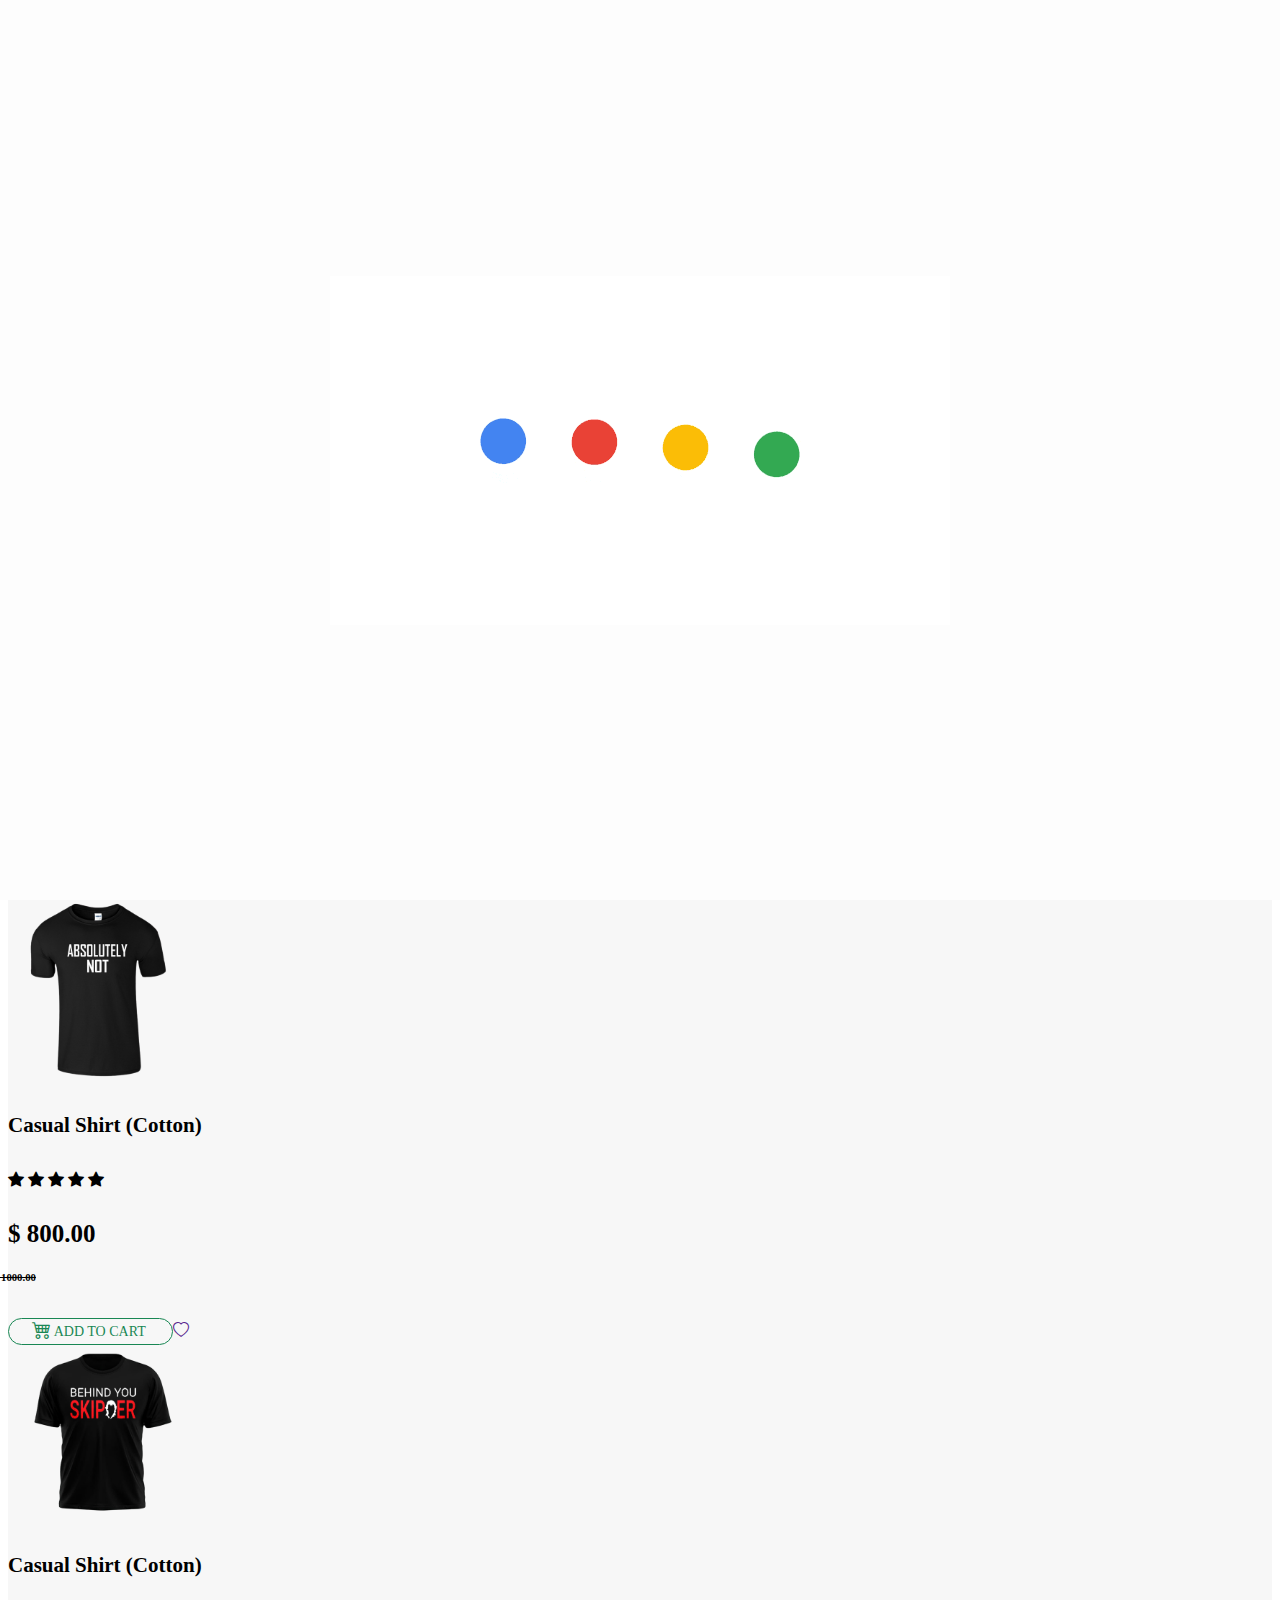
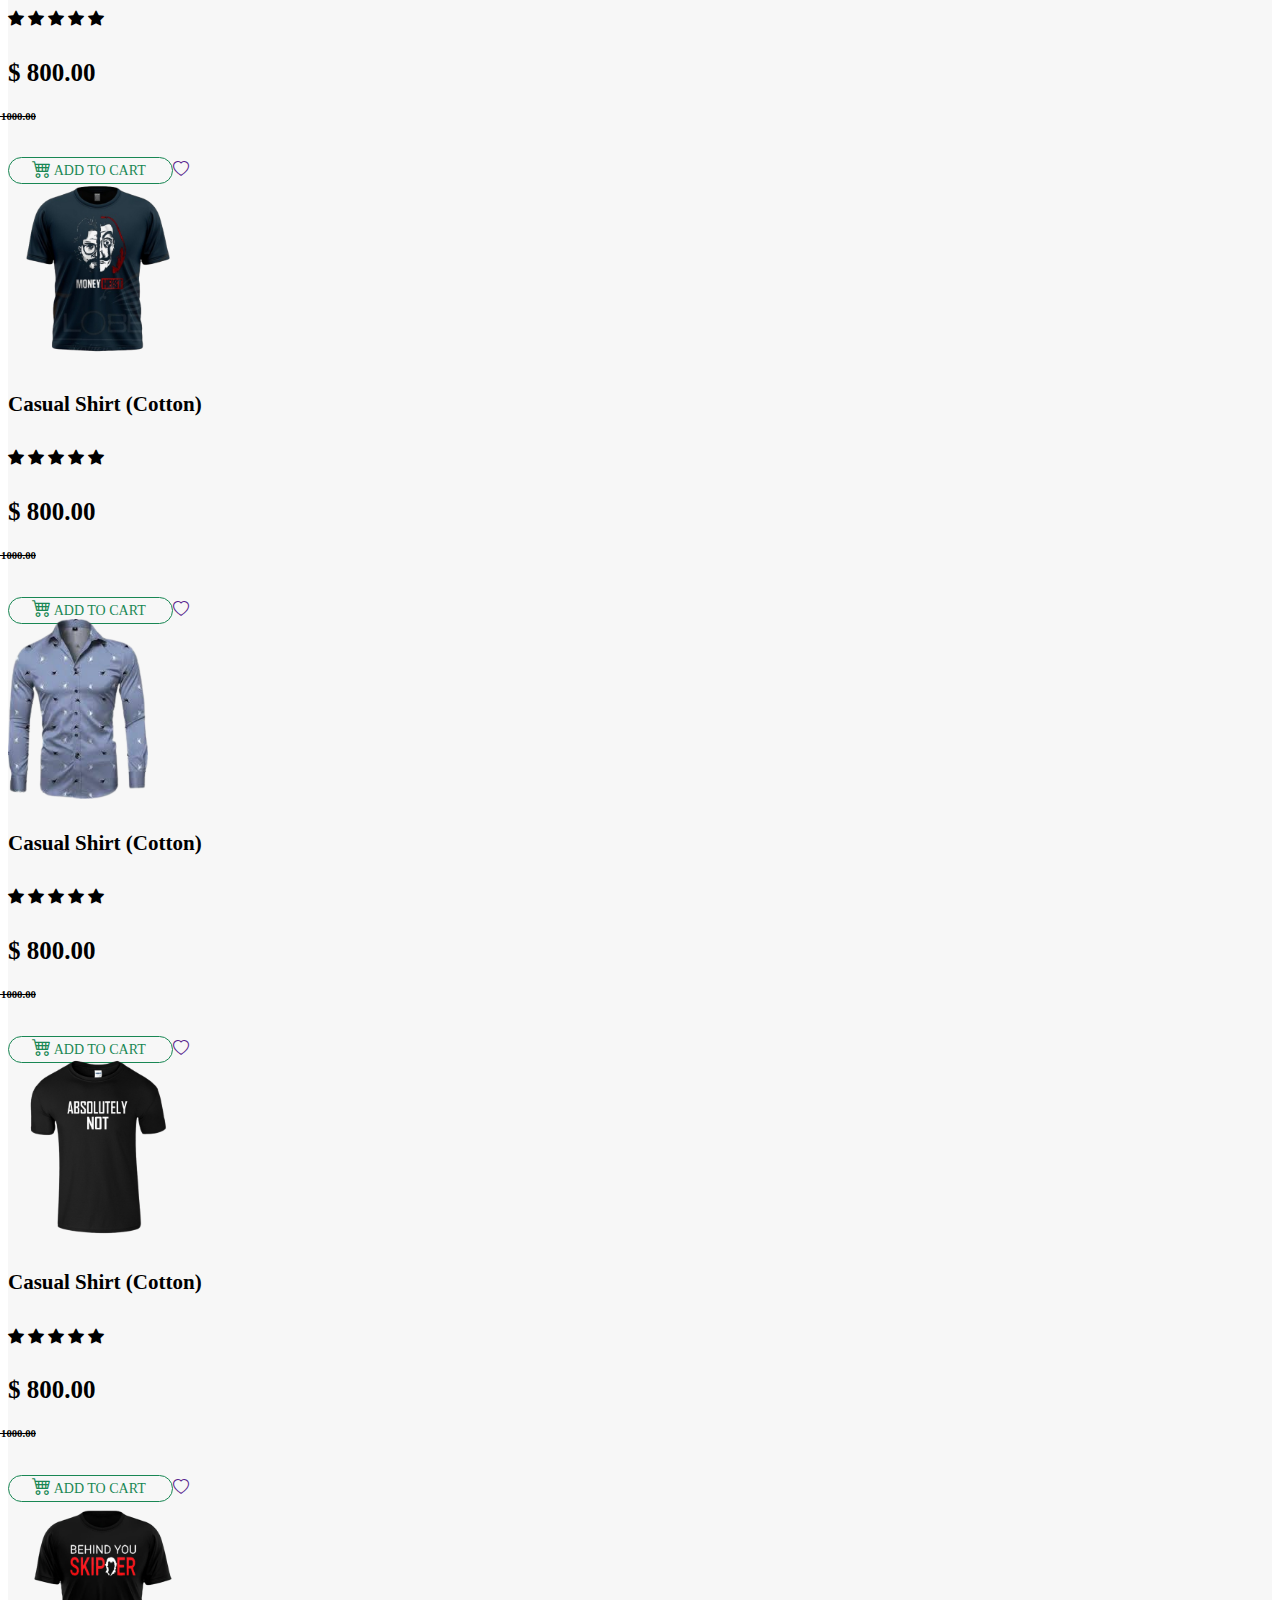
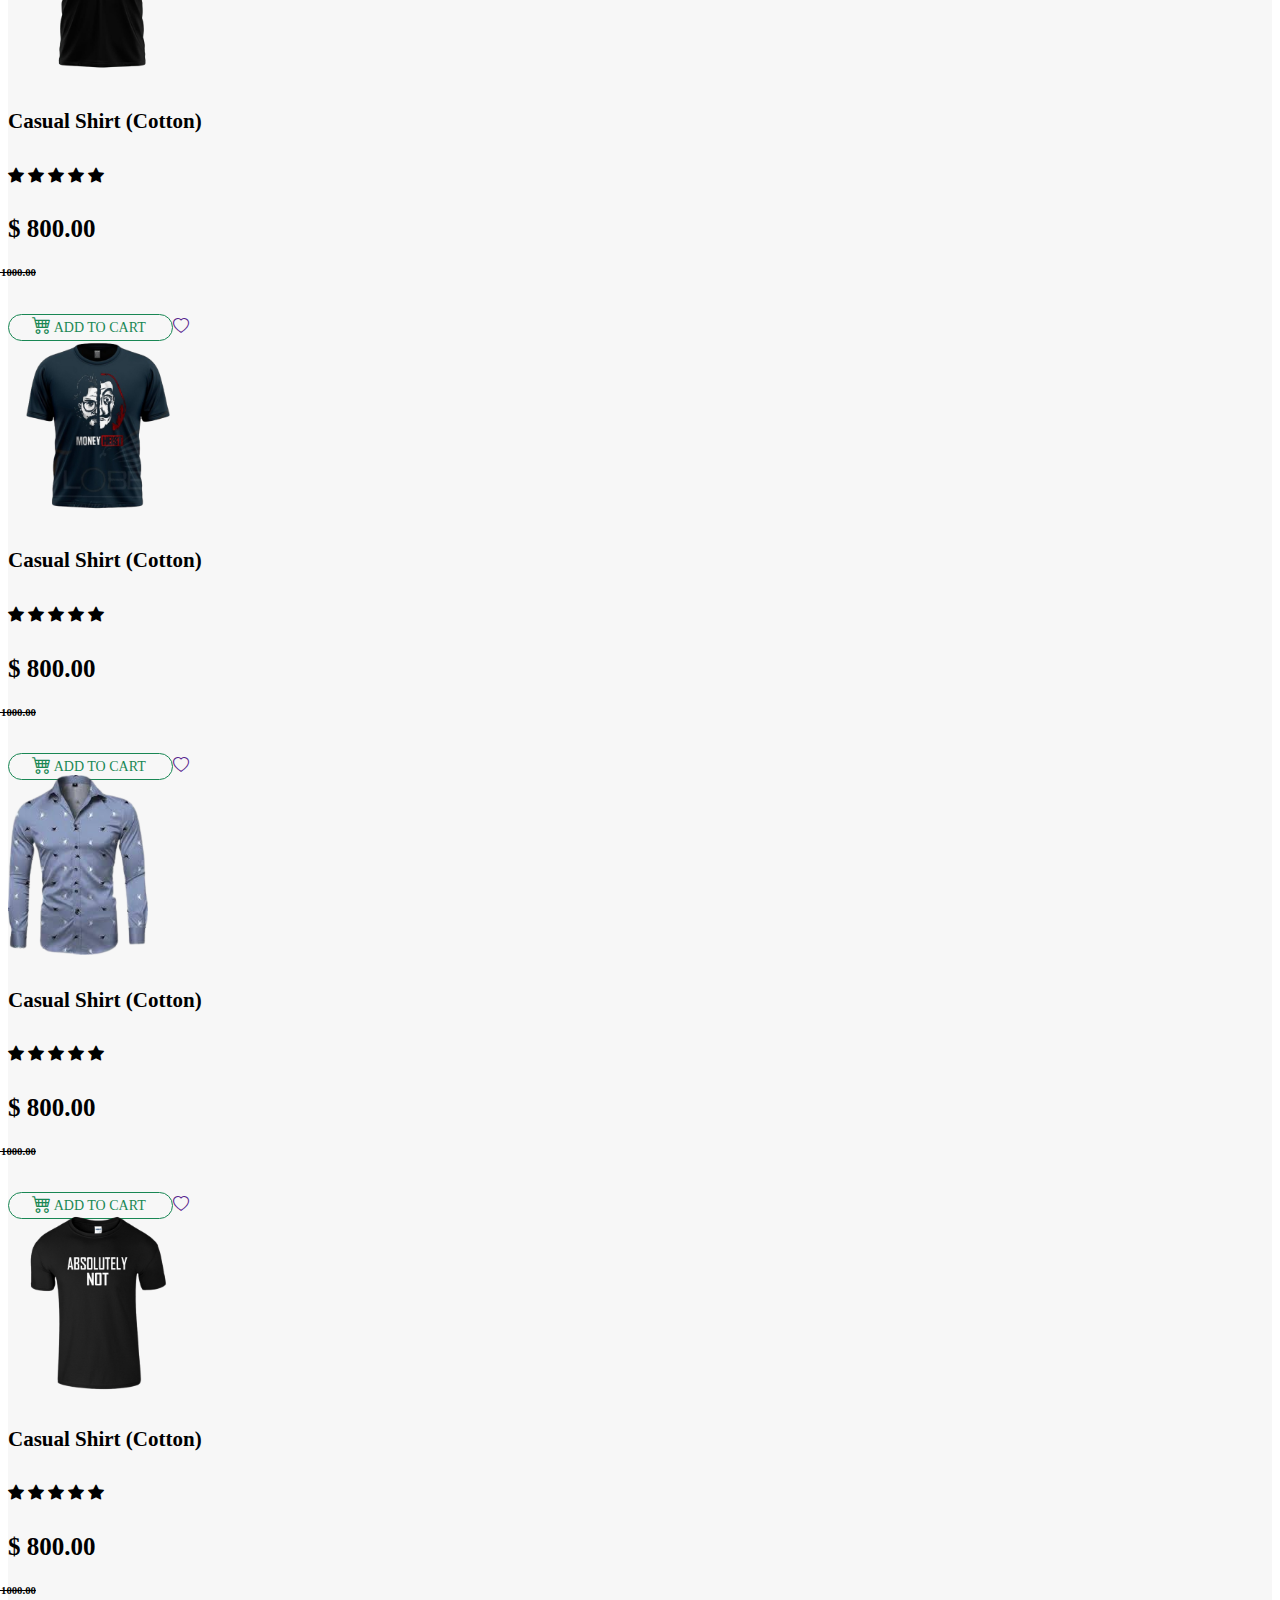
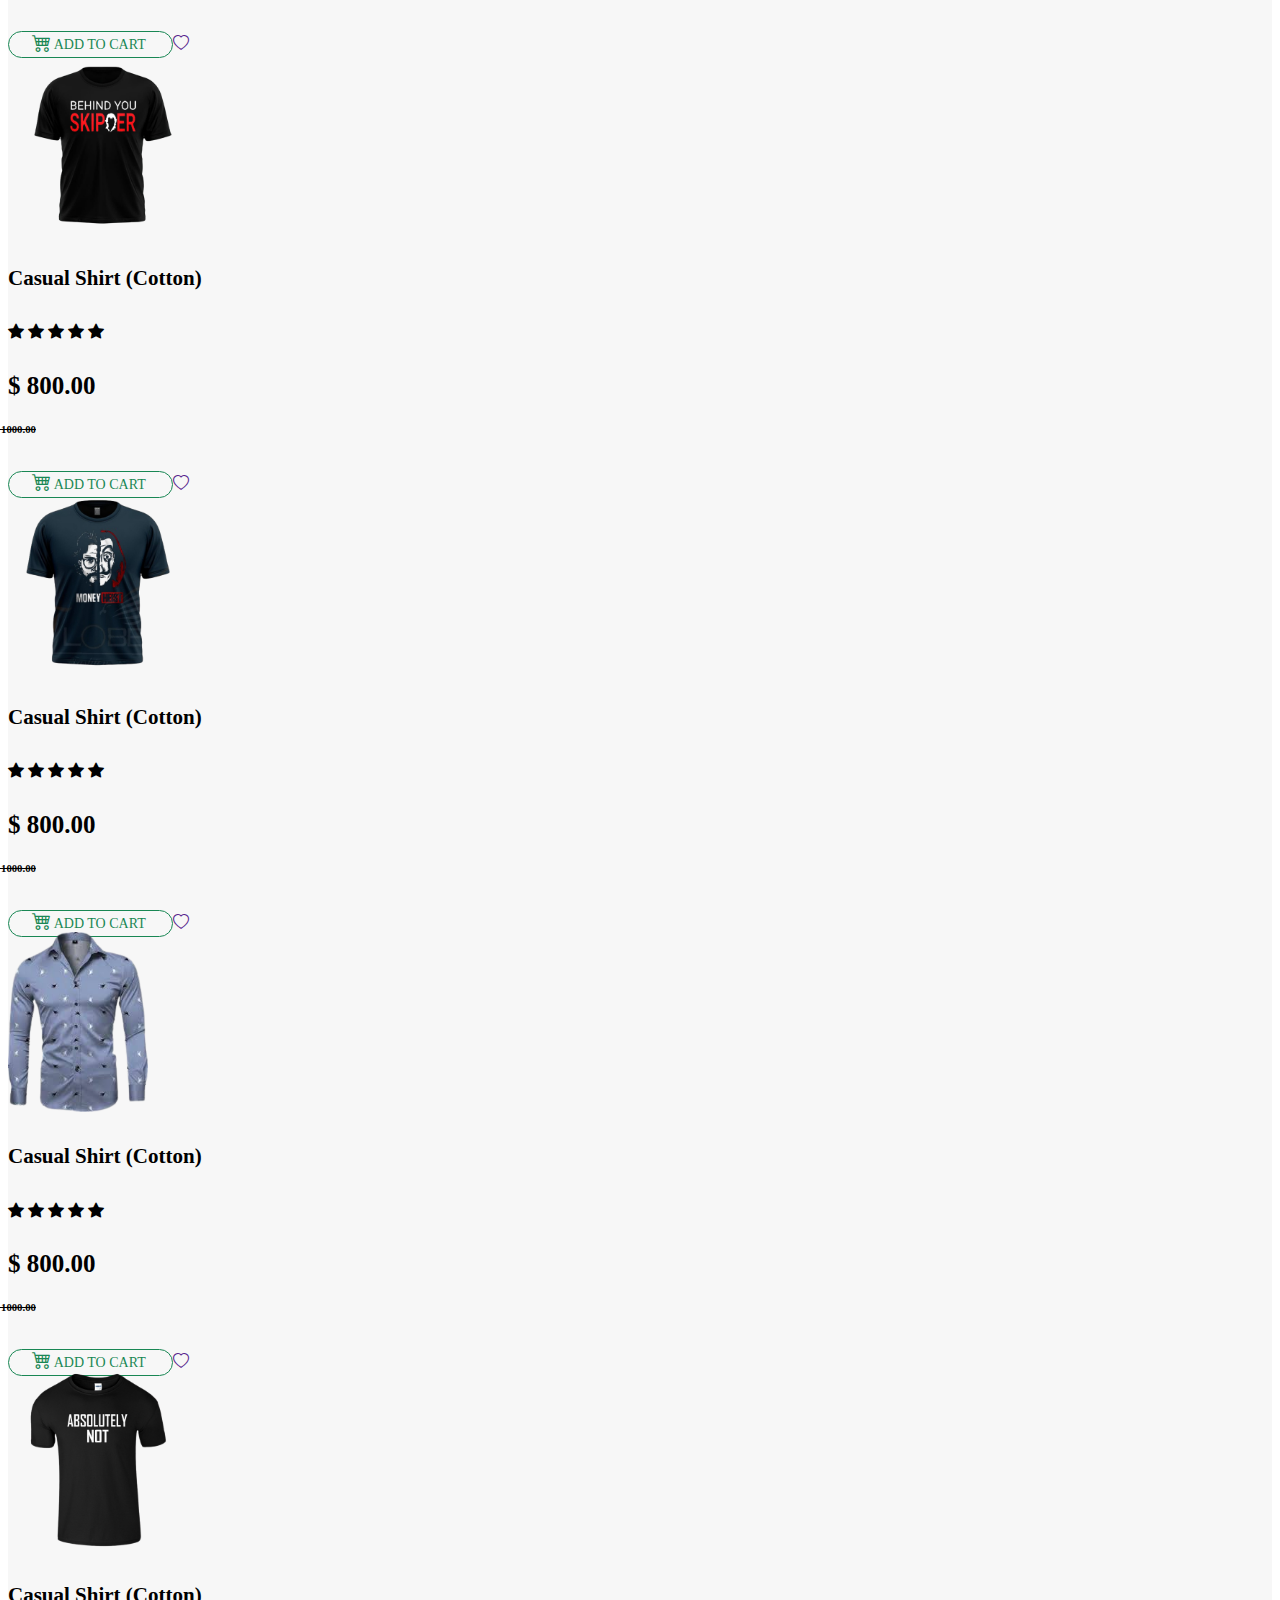
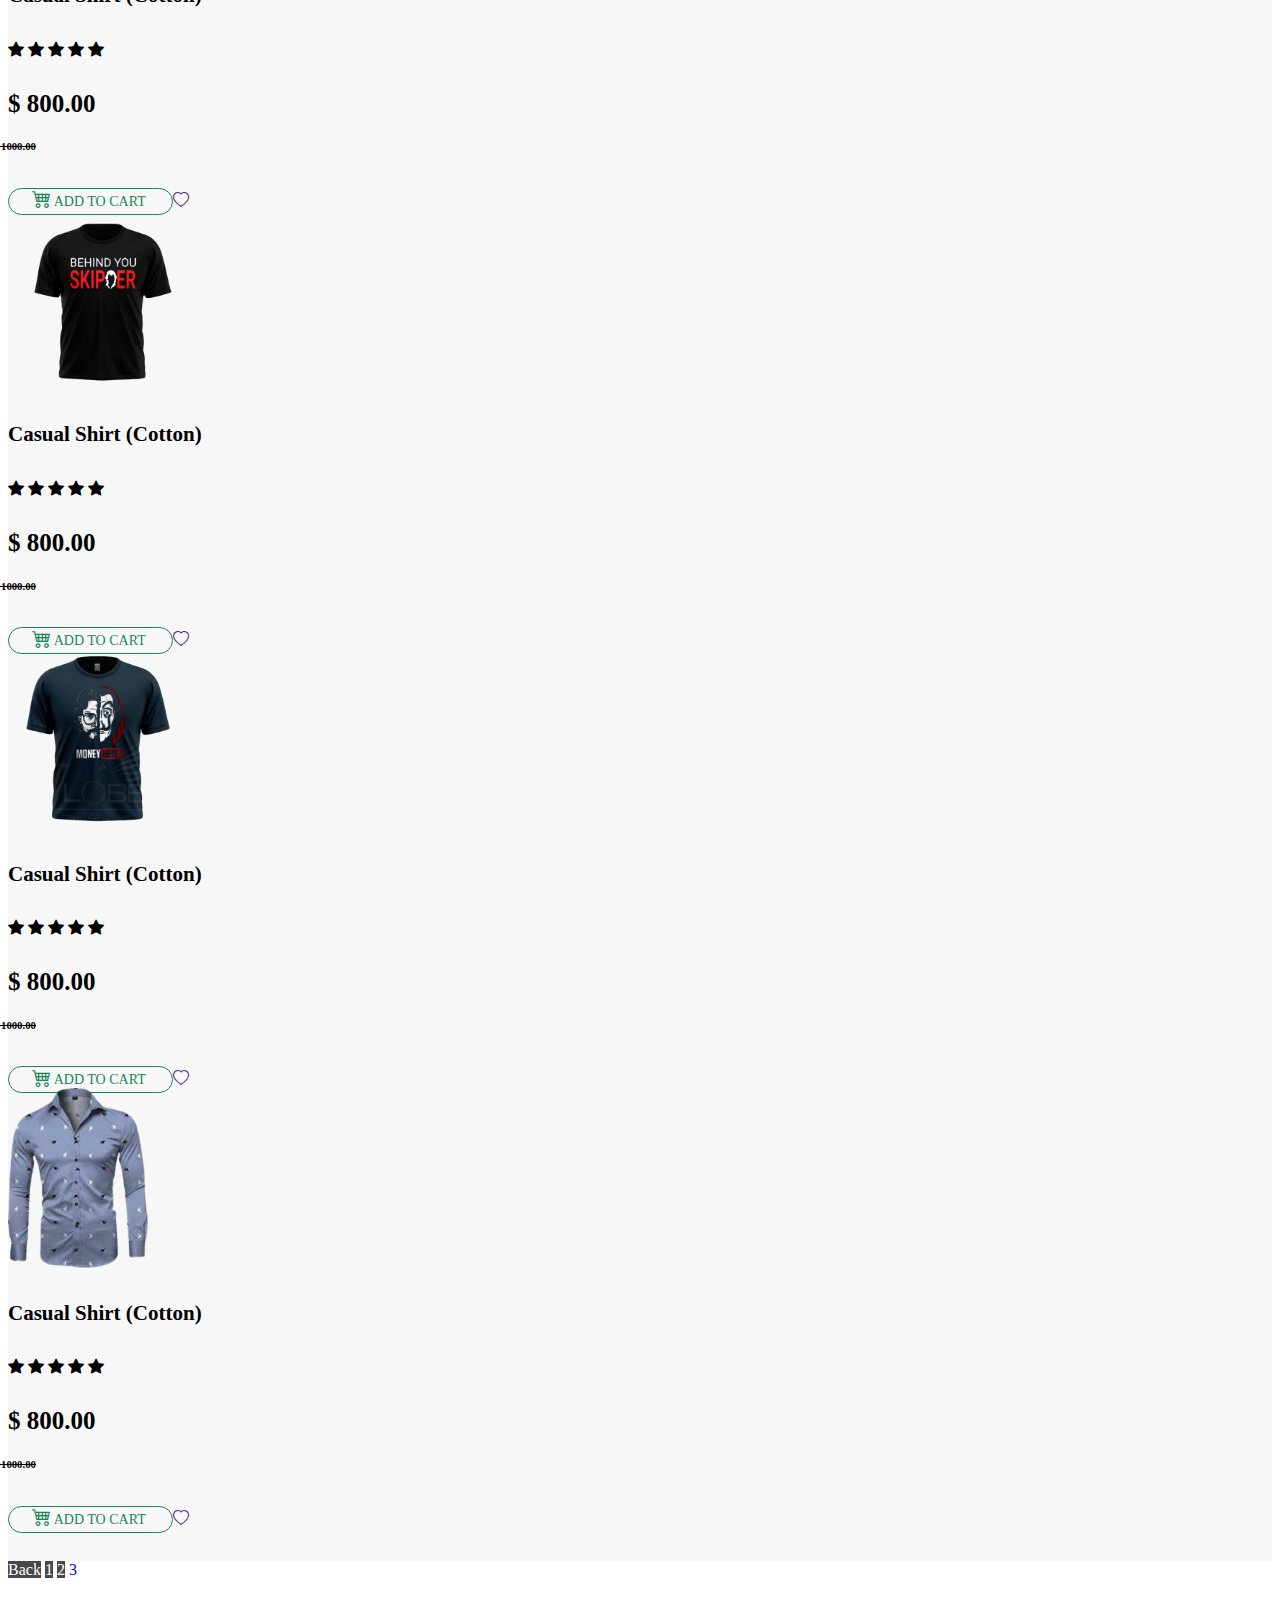
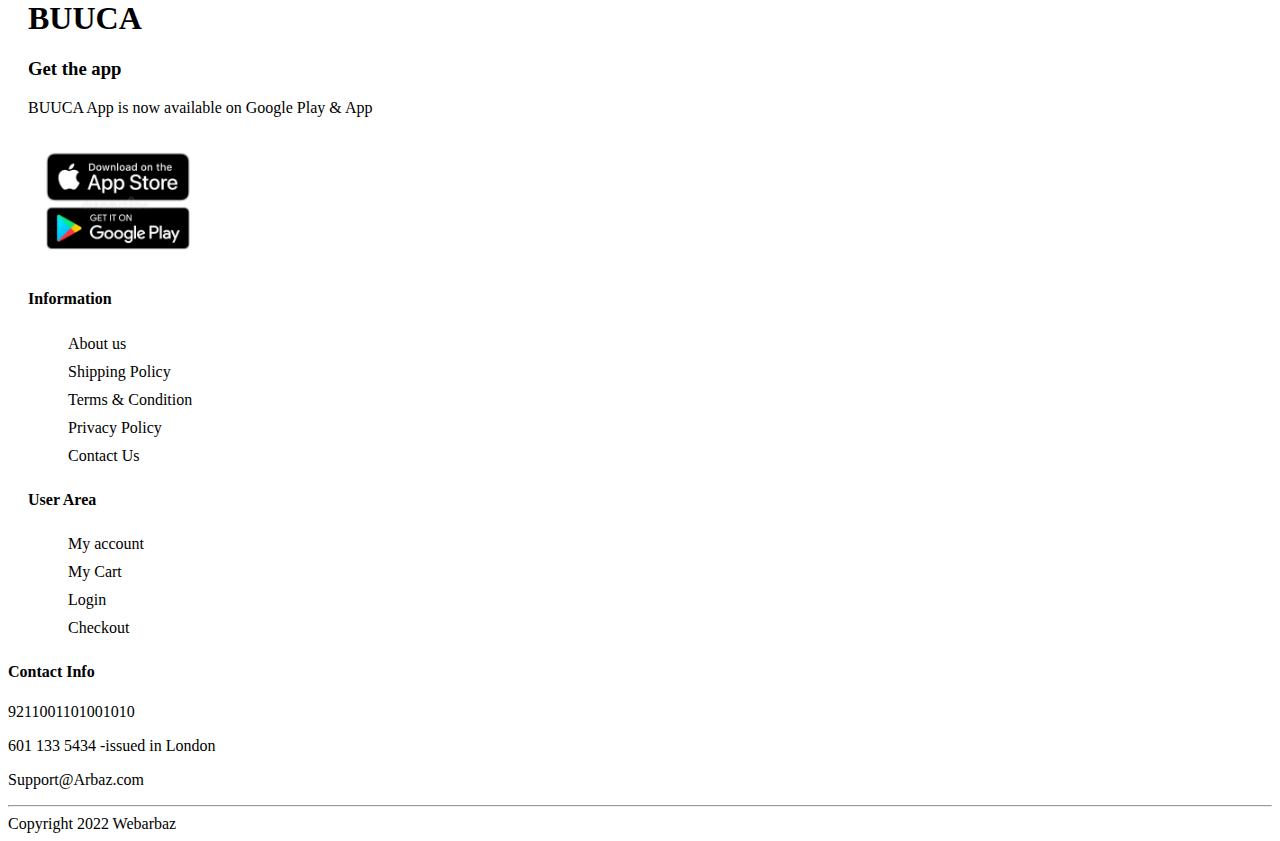
<file: t-shirt3.html>
<html lang="en">
<head>
    <meta charset="UTF-8">
    <meta http-equiv="X-UA-Compatible" content="IE=edge">
    <meta name="viewport" content="width=device-width, initial-scale=1.0">
    <title>Document</title>

    <link rel="stylesheet" href="https://cdn.jsdelivr.net/npm/bootstrap-icons@1.3.0/font/bootstrap-icons.css">
    <link rel="stylesheet" href="https://cdnjs.cloudflare.com/ajax/libs/font-awesome/4.7.0/css/font-awesome.min.css">
    <link href="https://cdn.jsdelivr.net/npm/bootstrap@5.0.2/dist/css/bootstrap.min.css" rel="stylesheet" integrity="sha384-EVSTQN3/azprG1Anm3QDgpJLIm9Nao0Yz1ztcQTwFspd3yD65VohhpuuCOmLASjC" crossorigin="anonymous">
    <link rel="stylesheet" href="ecommerceweb.css">
   
  </head>


<body>

  <header>
    <nav class="navbar navbar-expand-md navbar-light bg-light">
      <div class="container">
        <a class="navbar-brand" href="#"><h1>
       <span class="text-success">B</span><span class="text-warning">UU</span><span class="text-success">CA</span>
        </h1></a>
       
          <div class="offcanvas offcanvas-start " tabindex="-1" id="offcanvasExample" aria-labelledby="offcanvasExampleLabel">
            <div class="offcanvas-header">
              <h5 class="offcanvas-title" id="offcanvasExampleLabel">Menu</h5>
              <button type="button" class="btn-close text-reset" data-bs-dismiss="offcanvas" aria-label="Close"></button>
            </div>
            <div class="container d-flex justify-content-center offcanvas-image">  <img src="./img/IMG-20220515-WA0000.jpg" class=" rounded" alt=""></div>
             
      
            <div class="offcanvas-body container">
              <div class="d-flex icons">
               <h1 class="text-dark  ">Arbaz Malik</h1>
               <span class="mt-2 ms-2 bg-success icon rounded-circle"><i class="bi bi-check fs-2 text-light me-3"></i></span>
              </div>
              <hr>
  
                <div class="container ms-3">
                  <ul>
                    <li class="my-3">
                      
                      <a href="./index.html" class="text-dark" style="text-decoration: none;">Home</a>
                    </li>
                    <hr>
                   
                      <li class="nav-item dropdown my-3">
                        <a class="nav-link dropdown-toggle  text-dark" style="padding: 0%;" href="#" id="navbarDropdown" role="button" data-bs-toggle="dropdown" aria-expanded="false">
                          Categories
                        </a>
                        <ul class="dropdown-menu" aria-labelledby="navbarDropdown">
                          <li><a class="dropdown-item" href="./t-shirt.html">Latest T-shirts</a></li>
                        <li><a class="dropdown-item" href="#shop">Hot T-shirts</a></li>
                      
                        </ul>
                      </li>
                     
                    <hr>
                    <li class="my-3">
                      
                      <a href="./add-to-cart.html" class="text-dark" style="text-decoration: none;">Buy</a>
                    </li>
                  
                    <hr>
                    <li class="my-3">
                      <a href="./signup.html" class="text-dark" style="text-decoration: none;">LogIn/SignUp</a>
                    </li>
                    
                  </ul>
                </div>
            </div>
          </div>
       
        <div class="collapse navbar-collapse d-none d-lg-block " id="navbarSupportedContent">
          <ul class="navbar-nav me-auto mb-2 mb-lg-0">
            <li class="nav-item">
              <a class="nav-link active" aria-current="page" href="./index.html">Home</a>
            </li>
            <li class="nav-item dropdown">
              <a class="nav-link dropdown-toggle" href="#" id="navbarDarkDropdownMenuLink" role="button" data-bs-toggle="dropdown" aria-expanded="false">
                Categories
              </a>
              <ul class="dropdown-menu dropdown-menu-light" aria-labelledby="navbarDarkDropdownMenuLink">
                <li><a class="dropdown-item" href="./t-shirt.html">Latest T-shirts</a></li>
                <li><a class="dropdown-item" href="#shop">Hot T-shirts</a></li>
              
              </ul>
            </li>
           
            </li>
            <li class="nav-item">
                      
              <a href="./add-to-cart.html" class="nav-link" style="text-decoration: none;">Buy</a>
            </li>
             
          </ul>
        </div>
      <ul class="mb-2 mb-lg-0 ms-auto me-sm-2  action-menu ">
            <form class="search-form d-none d-lg-block ">
              <input class="form-control me-2" type="search" placeholder="Search" aria-label="Search">
              <button class="btn btn-outline-success search-btn" type="submit">Search</button>
            </form>
          
          <a class="btn d-md-none " data-bs-toggle="offcanvas" href="#offcanvasExample" role="button" aria-controls="offcanvasExample">
            <span class="navbar-toggler-icon d-md-none"></span>
          </a>
          
       
            <li class="list d-flex align-items-center">
              <a class="link" href="#">
             <i class="bi bi-heart"></i>
              </a>
            </li>
           
            <li class=" list d-flex align-items-center">
              <a class="link" href="#">
                <i class="bi bi-cart4 position-relative">
                  <span style="font-size: 12px;" class="position-absolute top-0 start-100 translate-middle badge rounded-pill bg-danger">
                    1</span>
                </i>
                   
                
              </a>
            </li>
            
            <li class="list d-flex align-items-center">
              <a class="link" href="#">
             <i class="bi bi-person"></i>
              </a>
            </li>
          
           </ul>
         
         
      </div>
      
  
    </nav>
  </header>
    
          
<section class="latest-product t-shirt-products">
  <div class="container">
    <h2 class="display-4 text-success fw-bold">T-Shirts</h2>
    <hr>
    <div class="row mb-md-2">
      <div class="col-lg-3 col-md-6 mt-md-3 mt-lg-0">
        <div class="card border-0 shadow-sm">
          <div class="card-body text-center">
            <img src="./images3/st7-removebg-preview.png" alt="">
            <h2 class="product-name">
              <a href="">Casual Shirt (Cotton)</a>
            </h2>
            <div class="rating">
              <i class="bi bi-star-fill text-warning"></i>
              <i class="bi bi-star-fill text-warning"></i>
              <i class="bi bi-star-fill text-warning"></i>
              <i class="bi bi-star-fill text-warning"></i>
              <i class="bi bi-star-fill text-warning"></i>
            </div>
           <h2 class="price">$ 800.00</h2>
            <h6 class="sell text-danger">$ 1000.00</h6>
            <div class="btn d-flex justify-content-between">
              <a href="" class="add-to-cart-btn">
                <i class="bi bi-cart4 me-1"></i>
                Add to Cart
              </a>
              <a href="" class="add-to favorite text-success mt-2 fs-5">
              <i class="bi bi-heart"></i>
              </a>
            </div>
          </div>
        </div>
      </div>
      <div class="col-lg-3 mt-3 mt-lg-0 col-md-6  ">
        <div class="card border-0 shadow-sm">
          <div class="card-body text-center">
            <img src="./images3/st6-removebg-preview (1).png" alt="">
            <h2 class="product-name">
              <a href="">Casual Shirt (Cotton)</a>
            </h2>
            <div class="rating">
              <i class="bi bi-star-fill text-warning"></i>
              <i class="bi bi-star-fill text-warning"></i>
              <i class="bi bi-star-fill text-warning"></i>
              <i class="bi bi-star-fill text-warning"></i>
              <i class="bi bi-star-fill text-warning"></i>
            </div>
            <h2 class="price">$ 800.00</h2>
            <h6 class="sell text-danger">$ 1000.00</h6>
            <div class="btn d-flex justify-content-between">
              <a href="" class="add-to-cart-btn">
                <i class="bi bi-cart4 me-1"></i>
                Add to Cart
              </a>
              <a href="" class="add-to favorite text-success mt-2 fs-5">
              <i class="bi bi-heart"></i>
              </a>
            </div>
          </div>
        </div>
      </div>
      <div class="col-lg-3 mt-3 mt-lg-0 col-md-6 ">
        <div class="card border-0 shadow-sm">
          <div class="card-body text-center">
            <img src="./image2/st9-removebg-preview.png" alt="">
            <h2 class="product-name">
              <a href="">Casual Shirt (Cotton)</a>
            </h2>
            <div class="rating">
              <i class="bi bi-star-fill text-warning"></i>
              <i class="bi bi-star-fill text-warning"></i>
              <i class="bi bi-star-fill text-warning"></i>
              <i class="bi bi-star-fill text-warning"></i>
              <i class="bi bi-star-fill text-warning"></i>
            </div>
            <h2 class="price">$ 800.00</h2>
            <h6 class="sell text-danger">$ 1000.00</h6>
            <div class="btn d-flex justify-content-between">
              <a href="" class="add-to-cart-btn">
                <i class="bi bi-cart4 me-1"></i>
                Add to Cart
              </a>
              <a href="" class="add-to favorite text-success mt-2 fs-5">
              <i class="bi bi-heart"></i>
              </a>
            </div>
          </div>
        </div>
      </div>
      <div class="col-lg-3 mt-3 mt-lg-0 col-md-6 ">
        <div class="card border-0 shadow-sm">
          <div class="card-body text-center">
            <img src="./image2/images__1_-removebg-preview.png" alt="">
            <h2 class="product-name">
              <a href="">Casual Shirt (Cotton)</a>
            </h2>
            <div class="rating">
              <i class="bi bi-star-fill text-warning"></i>
              <i class="bi bi-star-fill text-warning"></i>
              <i class="bi bi-star-fill text-warning"></i>
              <i class="bi bi-star-fill text-warning"></i>
              <i class="bi bi-star-fill text-warning"></i>
            </div>
            <h2 class="price">$ 800.00</h2>
            <h6 class="sell text-danger">$ 1000.00</h6>
            <div class="btn d-flex justify-content-between">
              <a href="" class="add-to-cart-btn">
                <i class="bi bi-cart4 me-1"></i>
                Add to Cart
              </a>
              <a href="" class="add-to favorite text-success mt-2 fs-5">
              <i class="bi bi-heart"></i>
              </a>
            </div>
          </div>
        </div>
      </div>
    </div>
    <div class="row mt-4 mb-lg-4">
      <div class="col-lg-3 col-md-6 mt-md-3 mt-lg-0">
        <div class="card border-0 shadow-sm">
          <div class="card-body text-center">
            <img src="./images3/st7-removebg-preview.png" alt="">
            <h2 class="product-name">
              <a href="">Casual Shirt (Cotton)</a>
            </h2>
            <div class="rating">
              <i class="bi bi-star-fill text-warning"></i>
              <i class="bi bi-star-fill text-warning"></i>
              <i class="bi bi-star-fill text-warning"></i>
              <i class="bi bi-star-fill text-warning"></i>
              <i class="bi bi-star-fill text-warning"></i>
            </div>
            <h2 class="price">$ 800.00</h2>
            <h6 class="sell text-danger">$ 1000.00</h6>
            <div class="btn d-flex justify-content-between">
              <a href="" class="add-to-cart-btn">
                <i class="bi bi-cart4 me-1"></i>
                Add to Cart
              </a>
              <a href="" class="add-to favorite text-success mt-2 fs-5">
              <i class="bi bi-heart"></i>
              </a>
            </div>
          </div>
        </div>
      </div>
      <div class="col-lg-3 mt-3 mt-lg-0 col-md-6 ">
        <div class="card border-0 shadow-sm">
          <div class="card-body text-center">
            <img src="./images3/st6-removebg-preview (1).png" alt="">
            <h2 class="product-name">
              <a href="">Casual Shirt (Cotton)</a>
            </h2>
            <div class="rating">
              <i class="bi bi-star-fill text-warning"></i>
              <i class="bi bi-star-fill text-warning"></i>
              <i class="bi bi-star-fill text-warning"></i>
              <i class="bi bi-star-fill text-warning"></i>
              <i class="bi bi-star-fill text-warning"></i>
            </div>
            <h2 class="price">$ 800.00</h2>
            <h6 class="sell text-danger">$ 1000.00</h6>
            <div class="btn d-flex justify-content-between">
              <a href="" class="add-to-cart-btn">
                <i class="bi bi-cart4 me-1"></i>
                Add to Cart
              </a>
              <a href="" class="add-to favorite text-success mt-2 fs-5">
              <i class="bi bi-heart"></i>
              </a>
            </div>
          </div>
        </div>
      </div>
      <div class="col-lg-3 mt-3 mt-lg-0 col-md-6 ">
        <div class="card border-0 shadow-sm">
          <div class="card-body text-center">
            <img src="./image2/st9-removebg-preview.png" alt="">
            <h2 class="product-name">
              <a href="">Casual Shirt (Cotton)</a>
            </h2>
            <div class="rating">
              <i class="bi bi-star-fill text-warning"></i>
              <i class="bi bi-star-fill text-warning"></i>
              <i class="bi bi-star-fill text-warning"></i>
              <i class="bi bi-star-fill text-warning"></i>
              <i class="bi bi-star-fill text-warning"></i>
            </div>
            <h2 class="price">$ 800.00</h2>
            <h6 class="sell text-danger">$ 1000.00</h6>
            <div class="btn d-flex justify-content-between">
              <a href="" class="add-to-cart-btn">
                <i class="bi bi-cart4 me-1"></i>
                Add to Cart
              </a>
              <a href="" class="add-to favorite text-success mt-2 fs-5">
              <i class="bi bi-heart"></i>
              </a>
            </div>
          </div>
        </div>
      </div>
      <div class="col-lg-3 mt-3 mt-lg-0 col-md-6 ">
        <div class="card border-0 shadow-sm">
          <div class="card-body text-center">
            <img src="./image2/images__1_-removebg-preview.png" alt="">
            <h2 class="product-name">
              <a href="">Casual Shirt (Cotton)</a>
            </h2>
            <div class="rating">
              <i class="bi bi-star-fill text-warning"></i>
              <i class="bi bi-star-fill text-warning"></i>
              <i class="bi bi-star-fill text-warning"></i>
              <i class="bi bi-star-fill text-warning"></i>
              <i class="bi bi-star-fill text-warning"></i>
            </div>
            <h2 class="price">$ 800.00</h2>
            <h6 class="sell text-danger">$ 1000.00</h6>
            <div class="btn d-flex justify-content-between">
              <a href="" class="add-to-cart-btn">
                <i class="bi bi-cart4 me-1"></i>
                Add to Cart
              </a>
              <a href="" class="add-to favorite text-success mt-2 fs-5">
              <i class="bi bi-heart"></i>
              </a>
            </div>
          </div>
        </div>
      </div>
    </div>
    <div class="row mb-md-2 mb-lg-4">
      <div class="col-lg-3 col-md-6 mt-md-3 mt-lg-0">
        <div class="card border-0 shadow-sm">
          <div class="card-body text-center">
            <img src="./images3/st7-removebg-preview.png" alt="">
            <h2 class="product-name">
              <a href="">Casual Shirt (Cotton)</a>
            </h2>
            <div class="rating">
              <i class="bi bi-star-fill text-warning"></i>
              <i class="bi bi-star-fill text-warning"></i>
              <i class="bi bi-star-fill text-warning"></i>
              <i class="bi bi-star-fill text-warning"></i>
              <i class="bi bi-star-fill text-warning"></i>
            </div>
           <h2 class="price">$ 800.00</h2>
            <h6 class="sell text-danger">$ 1000.00</h6>
            <div class="btn d-flex justify-content-between">
              <a href="" class="add-to-cart-btn">
                <i class="bi bi-cart4 me-1"></i>
                Add to Cart
              </a>
              <a href="" class="add-to favorite text-success mt-2 fs-5">
              <i class="bi bi-heart"></i>
              </a>
            </div>
          </div>
        </div>
      </div>
      <div class="col-lg-3 mt-3 mt-lg-0 col-md-6 ">
        <div class="card border-0 shadow-sm">
          <div class="card-body text-center">
            <img src="./images3/st6-removebg-preview (1).png" alt="">
            <h2 class="product-name">
              <a href="">Casual Shirt (Cotton)</a>
            </h2>
            <div class="rating">
              <i class="bi bi-star-fill text-warning"></i>
              <i class="bi bi-star-fill text-warning"></i>
              <i class="bi bi-star-fill text-warning"></i>
              <i class="bi bi-star-fill text-warning"></i>
              <i class="bi bi-star-fill text-warning"></i>
            </div>
            <h2 class="price">$ 800.00</h2>
            <h6 class="sell text-danger">$ 1000.00</h6>
            <div class="btn d-flex justify-content-between">
              <a href="" class="add-to-cart-btn">
                <i class="bi bi-cart4 me-1"></i>
                Add to Cart
              </a>
              <a href="" class="add-to favorite text-success mt-2 fs-5">
              <i class="bi bi-heart"></i>
              </a>
            </div>
          </div>
        </div>
      </div>
      <div class="col-lg-3 mt-3 mt-lg-0 col-md-6 ">
        <div class="card border-0 shadow-sm">
          <div class="card-body text-center">
            <img src="./image2/st9-removebg-preview.png" alt="">
            <h2 class="product-name">
              <a href="">Casual Shirt (Cotton)</a>
            </h2>
            <div class="rating">
              <i class="bi bi-star-fill text-warning"></i>
              <i class="bi bi-star-fill text-warning"></i>
              <i class="bi bi-star-fill text-warning"></i>
              <i class="bi bi-star-fill text-warning"></i>
              <i class="bi bi-star-fill text-warning"></i>
            </div>
            <h2 class="price">$ 800.00</h2>
            <h6 class="sell text-danger">$ 1000.00</h6>
            <div class="btn d-flex justify-content-between">
              <a href="" class="add-to-cart-btn">
                <i class="bi bi-cart4 me-1"></i>
                Add to Cart
              </a>
              <a href="" class="add-to favorite text-success mt-2 fs-5">
              <i class="bi bi-heart"></i>
              </a>
            </div>
          </div>
        </div>
      </div>
      <div class="col-lg-3 mt-3 mt-lg-0 col-md-6 ">
        <div class="card border-0 shadow-sm">
          <div class="card-body text-center">
            <img src="./image2/images__1_-removebg-preview.png" alt="">
            <h2 class="product-name">
              <a href="">Casual Shirt (Cotton)</a>
            </h2>
            <div class="rating">
              <i class="bi bi-star-fill text-warning"></i>
              <i class="bi bi-star-fill text-warning"></i>
              <i class="bi bi-star-fill text-warning"></i>
              <i class="bi bi-star-fill text-warning"></i>
              <i class="bi bi-star-fill text-warning"></i>
            </div>
            <h2 class="price">$ 800.00</h2>
            <h6 class="sell text-danger">$ 1000.00</h6>
            <div class="btn d-flex justify-content-between">
              <a href="" class="add-to-cart-btn">
                <i class="bi bi-cart4 me-1"></i>
                Add to Cart
              </a>
              <a href="" class="add-to favorite text-success mt-2 fs-5">
              <i class="bi bi-heart"></i>
              </a>
            </div>
          </div>
        </div>
      </div>
    </div>
      <div class="row mb-md-2">
      <div class="col-lg-3 col-md-6 mt-md-3 mt-lg-0">
        <div class="card border-0 shadow-sm">
          <div class="card-body text-center">
            <img src="./images3/st7-removebg-preview.png" alt="">
            <h2 class="product-name">
              <a href="">Casual Shirt (Cotton)</a>
            </h2>
            <div class="rating">
              <i class="bi bi-star-fill text-warning"></i>
              <i class="bi bi-star-fill text-warning"></i>
              <i class="bi bi-star-fill text-warning"></i>
              <i class="bi bi-star-fill text-warning"></i>
              <i class="bi bi-star-fill text-warning"></i>
            </div>
           <h2 class="price">$ 800.00</h2>
            <h6 class="sell text-danger">$ 1000.00</h6>
            <div class="btn d-flex justify-content-between">
              <a href="" class="add-to-cart-btn">
                <i class="bi bi-cart4 me-1"></i>
                Add to Cart
              </a>
              <a href="" class="add-to favorite text-success mt-2 fs-5">
              <i class="bi bi-heart"></i>
              </a>
            </div>
          </div>
        </div>
      </div>
      <div class="col-lg-3 mt-3 mt-lg-0 col-md-6 ">
        <div class="card border-0 shadow-sm">
          <div class="card-body text-center">
            <img src="./images3/st6-removebg-preview (1).png" alt="">
            <h2 class="product-name">
              <a href="">Casual Shirt (Cotton)</a>
            </h2>
            <div class="rating">
              <i class="bi bi-star-fill text-warning"></i>
              <i class="bi bi-star-fill text-warning"></i>
              <i class="bi bi-star-fill text-warning"></i>
              <i class="bi bi-star-fill text-warning"></i>
              <i class="bi bi-star-fill text-warning"></i>
            </div>
            <h2 class="price">$ 800.00</h2>
            <h6 class="sell text-danger">$ 1000.00</h6>
            <div class="btn d-flex justify-content-between">
              <a href="" class="add-to-cart-btn">
                <i class="bi bi-cart4 me-1"></i>
                Add to Cart
              </a>
              <a href="" class="add-to favorite text-success mt-2 fs-5">
              <i class="bi bi-heart"></i>
              </a>
            </div>
          </div>
        </div>
      </div>
      <div class="col-lg-3 mt-3 mt-lg-0 col-md-6 ">
        <div class="card border-0 shadow-sm">
          <div class="card-body text-center">
            <img src="./image2/st9-removebg-preview.png" alt="">
            <h2 class="product-name">
              <a href="">Casual Shirt (Cotton)</a>
            </h2>
            <div class="rating">
              <i class="bi bi-star-fill text-warning"></i>
              <i class="bi bi-star-fill text-warning"></i>
              <i class="bi bi-star-fill text-warning"></i>
              <i class="bi bi-star-fill text-warning"></i>
              <i class="bi bi-star-fill text-warning"></i>
            </div>
            <h2 class="price">$ 800.00</h2>
            <h6 class="sell text-danger">$ 1000.00</h6>
            <div class="btn d-flex justify-content-between">
              <a href="" class="add-to-cart-btn">
                <i class="bi bi-cart4 me-1"></i>
                Add to Cart
              </a>
              <a href="" class="add-to favorite text-success mt-2 fs-5">
              <i class="bi bi-heart"></i>
              </a>
            </div>
          </div>
        </div>
      </div>
      <div class="col-lg-3 mt-3 mt-lg-0 col-md-6 ">
        <div class="card border-0 shadow-sm">
          <div class="card-body text-center">
            <img src="./image2/images__1_-removebg-preview.png" alt="">
            <h2 class="product-name">
              <a href="">Casual Shirt (Cotton)</a>
            </h2>
            <div class="rating">
              <i class="bi bi-star-fill text-warning"></i>
              <i class="bi bi-star-fill text-warning"></i>
              <i class="bi bi-star-fill text-warning"></i>
              <i class="bi bi-star-fill text-warning"></i>
              <i class="bi bi-star-fill text-warning"></i>
            </div>
            <h2 class="price">$ 800.00</h2>
            <h6 class="sell text-danger">$ 1000.00</h6>
            <div class="btn d-flex justify-content-between">
              <a href="" class="add-to-cart-btn">
                <i class="bi bi-cart4 me-1"></i>
                Add to Cart
              </a>
              <a href="" class="add-to favorite text-success mt-2 fs-5">
              <i class="bi bi-heart"></i>
              </a>
            </div>
          </div>
        </div>
      </div>
    </div>
  </div>
</section>






<section>
  <div class="container d-flex justify-content-center my-5">
    <a class="btn btnn btn-lg mx-2  " href="t-shirt1.html" role="button">Back</a>
    <a class="btn btnn btn-lg mx-2  " href="t-shirt.html" role="button">1</a>
    <a class="btn btnn btn-lg mx-2  " href="t-shirt1.html" role="button">2</a>
    <a class="btn btn-dark btn-lg mx-2 " href="t-shirt3.html" role="button">3</a>
  </div>
</section>




<footer class="border-top py-4">
  <div class="container">
    <div class="row">
      <div class="col-lg-3 first">
        <a class="navbar-brand" href="#"><h1 class="">
          <span class="text-success">B</span><span class="text-warning">UU</span><span class="text-success">CA</span>
           </h1></a>
           <h3 class="">Get the app</h3>
           <p class="lead text-muted ">BUUCA App is now available on Google Play & App</p>
            <img src="./image/store1.jpg" alt="" >
      </div>
      <div class="col-lg-3 first">
        <h4 class="fw-bold">Information</h4>
        <ul class="footer-list">
          <li><a href="">About us</a></li>
          <li><a href="">Shipping Policy</a></li>
          <li><a href="">Terms & Condition</a></li>
          <li><a href="">Privacy Policy</a></li>
          <li><a href="">Contact Us</a></li>
          
        </ul>
      </div>
      <div class="col-lg-3 first">
        <h4 class="fw-bold">User Area</h4>
        <ul class="footer-list">
          <li><a href="">My account</a></li>
          <li><a href="">My Cart</a></li>
          <li><a href="">Login</a></li>
          <li><a href="">Checkout</a></li>
          
          
        </ul>
      </div>
      <div class="col-lg-3">
        <h4 class="fw-bold">Contact Info</h4>
        <p>9211001101001010</p>
        <p>601 133 5434 -issued in London</p>
        <p>Support@Arbaz.com</p>
      </div>
    </div>
    <hr>
    <div class="copyright text-center mt-2">
      <a href="">Copyright 2022 <span class="text-danger fw-bold">Webarbaz</span></a>
    </div>
  </div>
</footer>









    
<div class="loading" id="loader">
    <img src="./image2/CVyf (1).gif" alt="">
  </div>
  <script>
     setTimeout(() => {
       document.getElementById('loader').style.display= "none"
     },1000)
  </script>
  
  
      <script src="https://cdn.jsdelivr.net/npm/bootstrap@5.0.2/dist/js/bootstrap.bundle.min.js" integrity="sha384-MrcW6ZMFYlzcLA8Nl+NtUVF0sA7MsXsP1UyJoMp4YLEuNSfAP+JcXn/tWtIaxVXM" crossorigin="anonymous"></script>
  
  </body>
  </html>
</file>
<file: ecommerceweb.css>
*{
    list-style-type: none;
    text-decoration: none;
}

/*HEADER SECTION*/
header nav{
 
     background-color: #fff;
    box-shadow: 0px 0px 5px #4444;
}
header nav form.search-form{
    width: 300px;
    margin-right: 50px;
    position: relative;
    top: 9px;
}
header nav form.search-form input{
    border-radius: 50px;
}
header nav form.search-form button.search-btn{
    border-radius: 50px;
    padding: 5px 30px;
    position: absolute;
    right: 0%;
    top: 0%;
    background-color: orange;
    border: 0;
    color: #fff;   
    height: 100%;
}
.navbar-toggler{
  

}
header nav ul.action-menu{
    display: flex;
    justify-content: space-between;
   
}

header nav ul.action-menu .list .link{
    margin: 0px 13px;
    padding: 0px 0px;
   font-size: 19px;
   color: #7b7b7b;
}
header nav ul.action-menu .list .link:hover{
    color: rgb(44, 44, 44);
}
.offcanvas-image{
    height: 25%;
    width: 70%;
}
.offcanvas-image img{
    height: 100%;
    width: 100%;
}
.icons{
    margin-left:16% ;
}
.icon{
    width: 28px;
    height: 25px;
    
}
/*SECTION SLIDER*/
section.slider{
background: #f7f7f7f7;
height: 566px;
padding-top: 64px;
}
.slider-text h2{
font-size: 68px;
font-weight: 600;
}
.slider-image img{
    height: 400px;
    object-fit: contain;
}
.imges{
    
}
a.btn-order-now{
    font-size: 18px;
    padding: 10px 49px;
    border-radius: 50px;
    font-weight: 600;
    color: #fff;
}

/* Category Product*/
section.category-product{
    padding: 55px 0px;
}
section.category-product .card{
    background: #f7f7f7f7;
    overflow: hidden;
    
}

section.category-product .card-body{
    text-align: center;
}
section.category-product .card-body img{
    height: 180px;
    object-fit: contain;
    transition: 0.6s;
 
}
section.category-product .card-body img:hover{
    transform: scale(1.2);
}
section.category-product .card-body h4{
    font-size: 25px;
    text-shadow: 1px 1px 1px #4444;
    margin: 25px 0px;

}
section.category-product .card-body a.view-all-btn{
    padding: 7px 30px;
    border-radius:50px;
    color: #fff;
    background: var(--bs-success);
    text-decoration: none;

}
section.category-product .card-d{
    background: #f7f7f7f7;
    overflow: hidden;
    
}
section.category-product .card-b{
    text-align: center;
}
section.category-product .card-b img{
    height: 39%;
    object-fit: contain;
    transition: 0.6s;
 
}
section.category-product .card-b img:hover{
    transform: scale(1.2);
}
section.category-product .card-b h4{
    font-size: 25px;
    text-shadow: 1px 1px 1px #4444;
    margin: 25px 0px;

}
section.category-product .card-b a.view-all-btn{
    padding: 5px 50px;
    border-radius:50px;
    color: #fff;
    background: var(--bs-success);
    text-decoration: none;

}

/* BANNER SECTION*/
section.banner-section{
    padding: 20px 0px;
}
section.banner-section .item{
    background: rgb(248, 248, 248);
    padding: 20px;
}
section.banner-section .item img{
    object-fit: cover;
    height: 270px;
    margin-left: 20%;
}
section.banner-section .item .text{
    width: 210px;
}
section.banner-section .item .text h2{
    font-size: 36px;
    line-height: 51px;
    text-shadow: 1px 1px 1px #4444;
}
section.banner-section .item .text a.order-now{
     padding: 8px 30px;
     border-radius: 50px;
     color: #fff;
     background: #198754;
     text-decoration: none;
}


/* Latest Product  */

section.latest-product{
     padding: 33px 0px;
     background: #f7f7f7f7;
}
section.latest-product .card .card-body img{
    height: 180px;
    transition: 0.6s;
}
section.latest-product .card .card-body img:hover{
    transform: scale(1.2);
}
section.latest-product .card .card-body h2.product-name{
    font-size: 21px;
    padding: 15px 0px;
    
}
section.latest-product .card .card-body h2.product-name a{
    text-decoration: none;
    color: black;

}
section.latest-product .card .card-body h2.price{
    font-size: 25px;
    padding: 10px 0px;
}
section.latest-product .card .card-body a.add-to-cart-btn{
     border: 1px solid #198754;
     padding: 5px 23px;
     color: #198754;
     border-radius: 50px;
     text-transform: uppercase;
     font-size: 14px;
     transition: 0.6s;
     text-decoration: none;
     font-weight: 500;
}
section.latest-product .card .card-body a.add-to-cart-btn i{
    font-size: 19px;
}
section.latest-product .card .card-body a.add-to-cart-btn:hover{
    background: var(--bs-success);
    color: #fff;
}
section.latest-product .card .card-body h6.sell{
    text-decoration:line-through ;
    position: relative;
   left: -15px;
    top: -12px;
    
}


/*   NEXT PAGES */
.next-pages{
    border: 1px solid black;
    width: 80%;
    background-color: #000000;
}
.btn-next-pages{
   padding: 9px 0%;
    text-decoration: none;
    color: #ffffff;
    text-transform: uppercase;
    font-size: 1.3rem;
    font-weight: 600;
}

/*  foooterrr section */



footer .row .first img{
    width: 180px;
}
footer .row .first{
    margin: 0;
    padding: 0px 20px;
}
footer .row .first li{
    padding: 5px 0px;
}
footer .row .first a{
    text-decoration: none;
    transition: 0.6s;
    color: #000000;
    

}
footer .row .first a:hover{
    color: #1cbaeb;
    padding-left: 7px;
}
.copyright a{
    text-decoration: none;
    color: black;
}



/* lOADING   */
.loading{
    position: fixed;
    height: 100%;
    width: 100%;
    top: 0;
    left: 0;
    background-color: #fdfdfd;
    display: flex;
    justify-content: center;
    align-items: center;
}


a.btnn{
   background-color: #484848;
   color: #fff;
}
a.btnn:hover{
    background-color: #000000;
    color: #fff;
}



@media screen and (max-width: 1380px) {
    section.banner-section{
        padding: 15px 0px;
    }
    section.banner-section .item{
        background: rgb(248, 248, 248);
        padding: 15px;
    }
    section.banner-section .item img{
        object-fit: cover;
        height: 230px;
        margin-left: 10%;
    }
    section.banner-section .item .text{
        width: 180px;
    }
    section.banner-section .item .text h2{
        font-size: 30px;
        line-height: 40px;
        text-shadow: 1px 1px 1px #4444;
    }
    section.banner-section .item .text a.order-now{
         padding: 6px 15px;
         border-radius: 50px;
         color: #fff;
         background: #198754;
        
    }
    
}

@media screen and (max-width: 992px) {
    section.banner-section{
        padding: 20px 0px;
    }
    section.banner-section .item{
        background: rgb(248, 248, 248);
        padding: 20px;
    }
    section.banner-section .item img{
        object-fit: cover;
        height: 270px;
        margin-left: 20%;
    }
    section.banner-section .item .text{
        width: 210px;
    }
    section.banner-section .item .text h2{
        font-size: 36px;
        line-height: 51px;
        text-shadow: 1px 1px 1px #4444;
    }
    section.banner-section .item .text a.order-now{
         padding: 8px 30px;
         border-radius: 50px;
         color: #fff;
         background: #198754;
         text-decoration: none;
    }
}
@media screen and (max-width: 770px) {
    section.banner-section{
        padding: 17px 0px;
    }
    section.banner-section .item{
        background: rgb(248, 248, 248);
        padding: 17px;
    }
    section.banner-section .item img{
        object-fit: cover;
        height: 220px;
        margin-left: 16%;
    }
    section.banner-section .item .text{
        width: 190px;
    }
    section.banner-section .item .text h2{
        font-size: 31px;
        line-height: 42px;
        text-shadow: 1px 1px 1px #4444;
    }
    section.banner-section .item .text a.order-now{
         padding: 5px 16px;
         border-radius: 50px;
         color: #fff;
         background: #198754;
         text-decoration: none;
    }
}
@media screen and (max-width: 480px) {
    section.banner-section{
        padding: 14px 0px;
    }
    section.banner-section .item{
        background: rgb(248, 248, 248);
        padding: 14px;
    }
    section.banner-section .item img{
        object-fit: cover;
        height: 180px;
        margin-left: 14%;
    }
    section.banner-section .item .text{
        width: 150px;
    }
    section.banner-section .item .text h2{
        font-size: 25px;
        line-height: 35px;
        text-shadow: 1px 1px 1px #4444;
    }
    section.banner-section .item .text a.order-now{
         padding: 8px 20px;
         border-radius: 50px;
         color: #fff;
         background: #198754;
         text-decoration: none;
    }
}
.page .row .number{
    background-color: #252525ea;
    color: #fdfdfd;
    padding: 13px 0px;
    margin: 0% 10px;
    font-size: 1.4em;

}
.page .row .number a{
    text-decoration: none;
    color: #fff;
}
.page .row .number:hover{
    background-color: #000000;
}
@media screen and (max-width: 400px) {
    section.banner-section{
        padding: 12px 0px;
    }
    section.banner-section .item{
        background: rgb(248, 248, 248);
        padding: 12px;
    }
    section.banner-section .item img{
        object-fit: cover;
        height: 160px;
        margin-left: 12%;
    }
    section.banner-section .item .text{
        width: 130px;
    }
    section.banner-section .item .text h2{
        font-size: 21px;
        line-height: 28px;
        text-shadow: 1px 1px 1px #4444;
    }
    section.banner-section .item .text a.order-now{
         padding: 6px 15px;
         border-radius: 50px;
         color: #fff;
         background: #198754;
         text-decoration: none;
    }
}
</file>
<file: t-shirt.css>
.page .row .number{
    background-color: #252525ea;
    color: #fdfdfd;
    padding: 13px 0px;
    margin: 0% 10px;
    font-size: 1.4em;

}
.page .row .number a{
    text-decoration: none;
    color: #fff;
}
.page .row .number:hover{
    background-color: #000000;
}
.page .row .number li{
    list-style-type: none;
    
}
</file>
